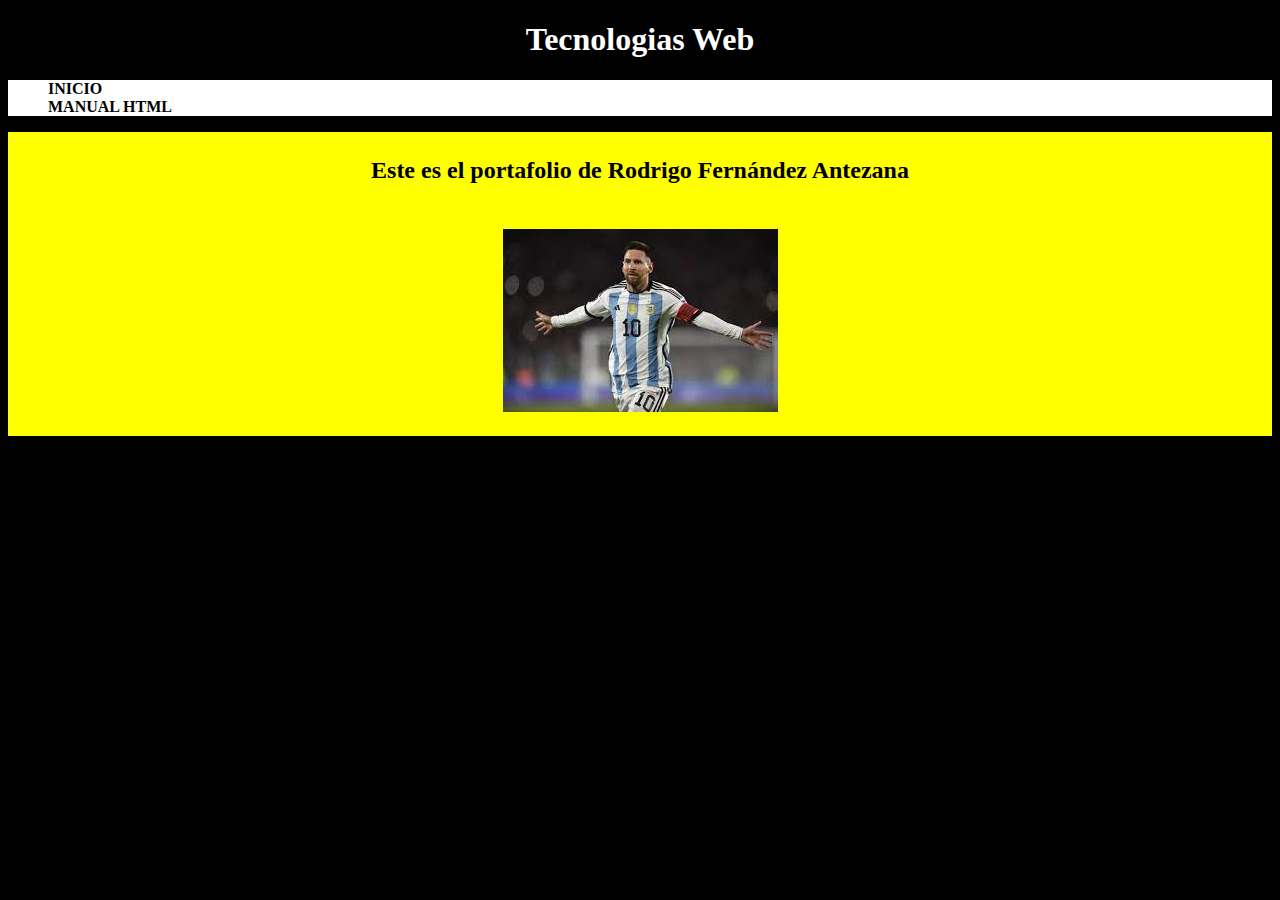
<file: index.html>
<!DOCTYPE html>
<html lang="en">

<head>
    <meta charset="UTF-8">
    <meta name="viewport" content="width=device-width, initial-scale=1.0">
    <title>RodriTareasProyectos</title>
    <link rel="stylesheet" href="/Tareas/ManualHtml/cssmanual/estilomanual.css">
</head>

<body>
    <header >
        <h1>
            Tecnologias Web
        </h1>
        <nav>
            <ul>
                <li><a style="color: black; text-decoration: none; " href="index.html" target="_self">INICIO</a></li> <!--Self nueva pestania-->
                <li><a style="color: black; text-decoration: none;" href="/Tareas/ManualHtml/manualhtml.html" target="_self">MANUAL HTML</a></li> <!--Self nueva pestania-->
            </ul>
        </nav>
    </header>
    <main>
        <div style="text-align: center; padding: 5px; color: black;">
            <h2>Este es el portafolio de Rodrigo Fernández Antezana</h2>
        </div>
        <div style="text-align: center;">
            <img style="padding: 20px;" src="/Tareas/ManualHtml/imghtml/MessiPortada.jpg" alt="Messiiiiii">
        </div>

    </main>


</body>

</html>
</file>
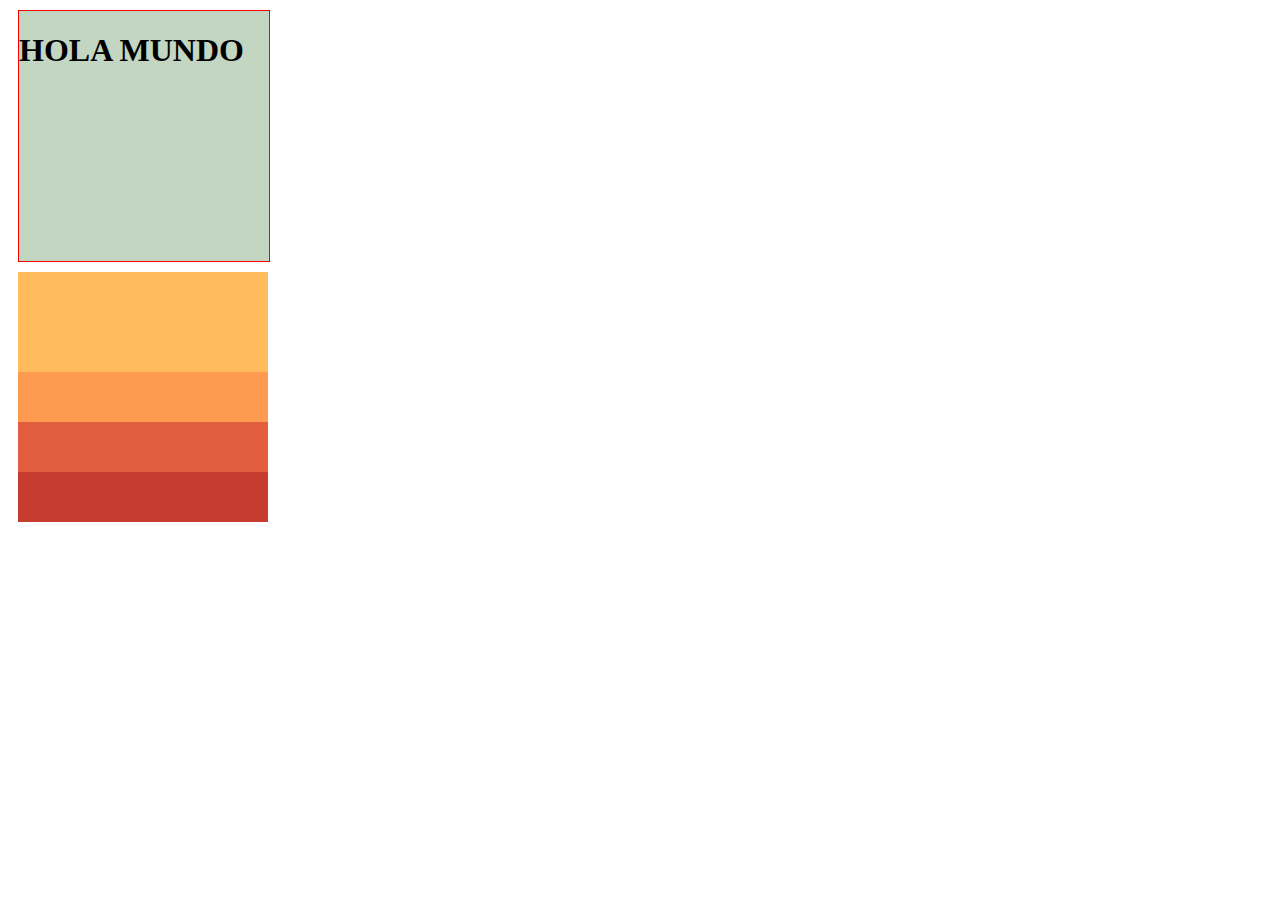
<file: Tareas/CssAprendiendo/cssclase1809.html>
<!DOCTYPE html>
<html lang="en">

<head>
    <meta charset="UTF-8">
    <meta name="viewport" content="width=device-width, initial-scale=1.0">
    <title>AprendiendoCSS</title>
    <link rel="stylesheet" href="estilocssclase1809.css">
</head>

<body>
    <div class="contenedor">
        <div class="caja">
            <h1>HOLA MUNDO</h1>
        </div>
    </div>
    <div class="principal">
        <div class="cajita1"></div>
        <div class="cajita2"></div>
        <div class="cajita3"></div>
        <div class="cajita4"></div>
    </div>



</body>

</html>
</file>
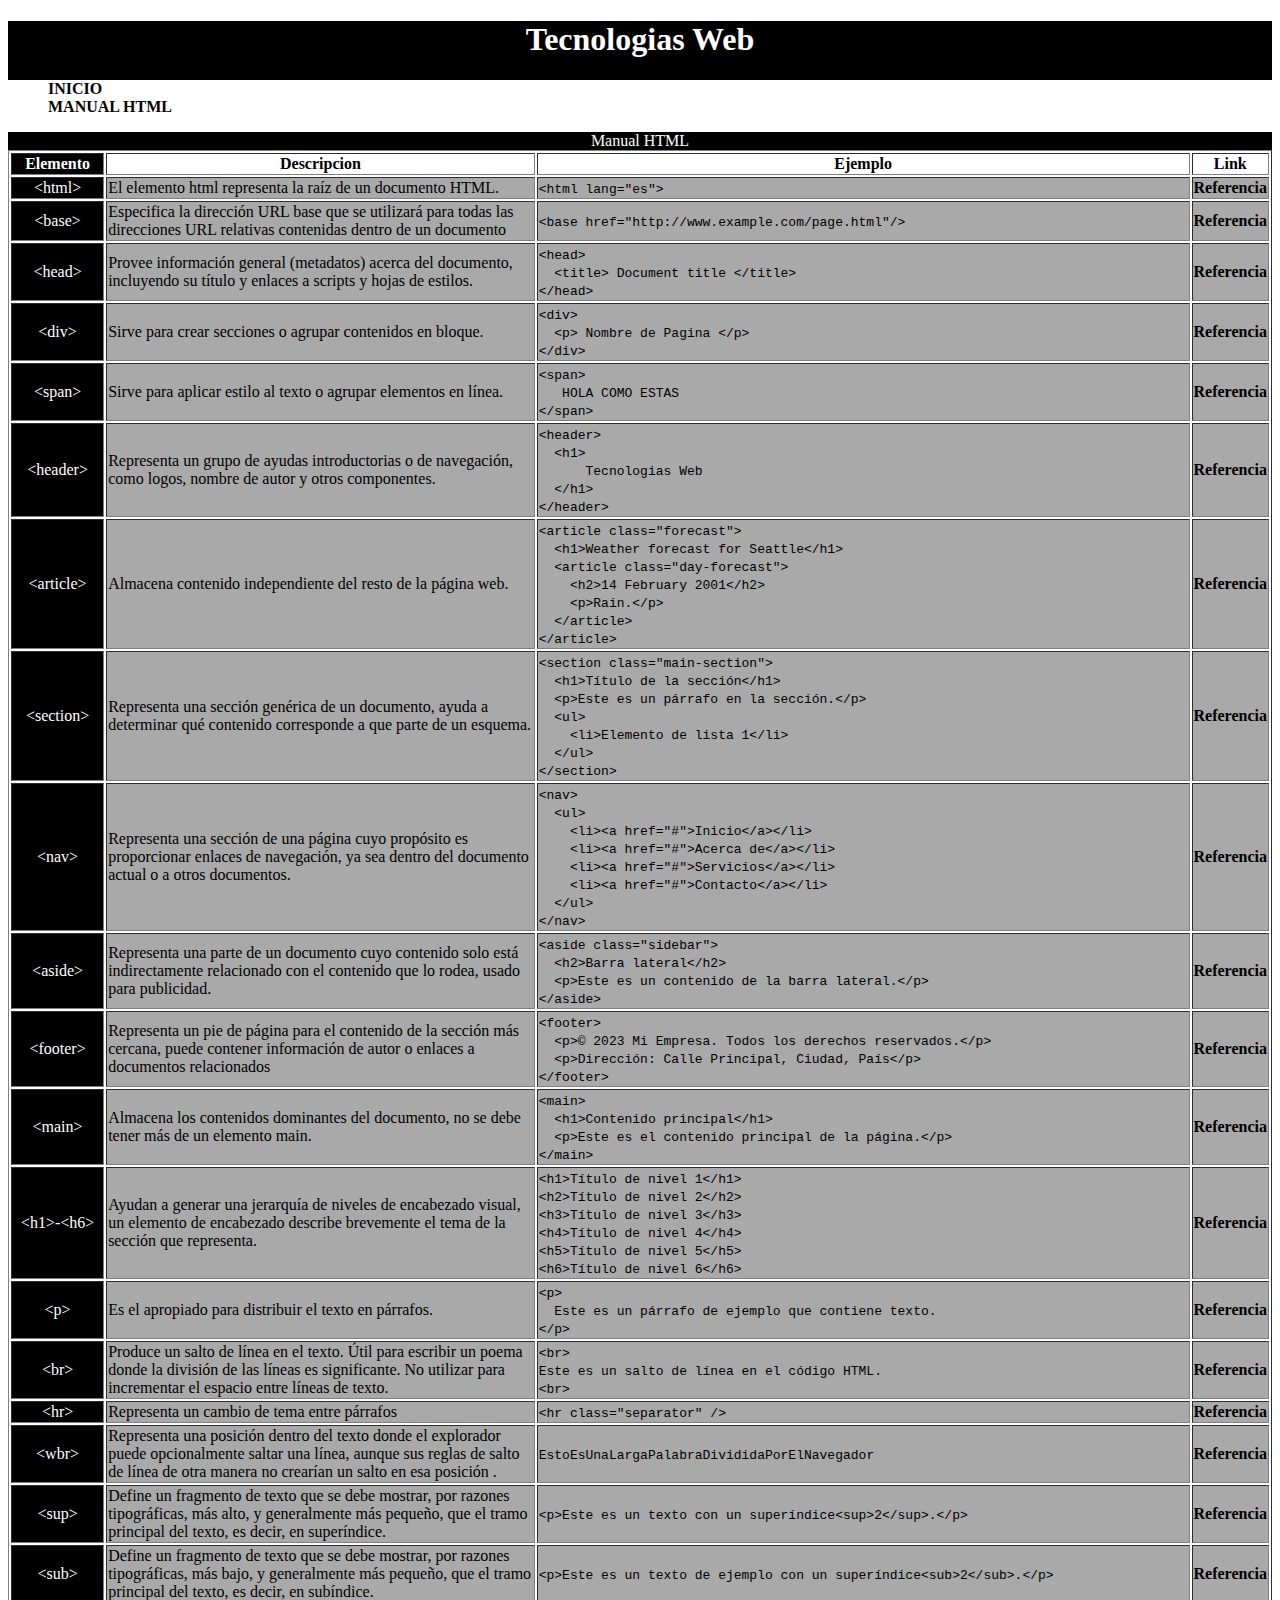
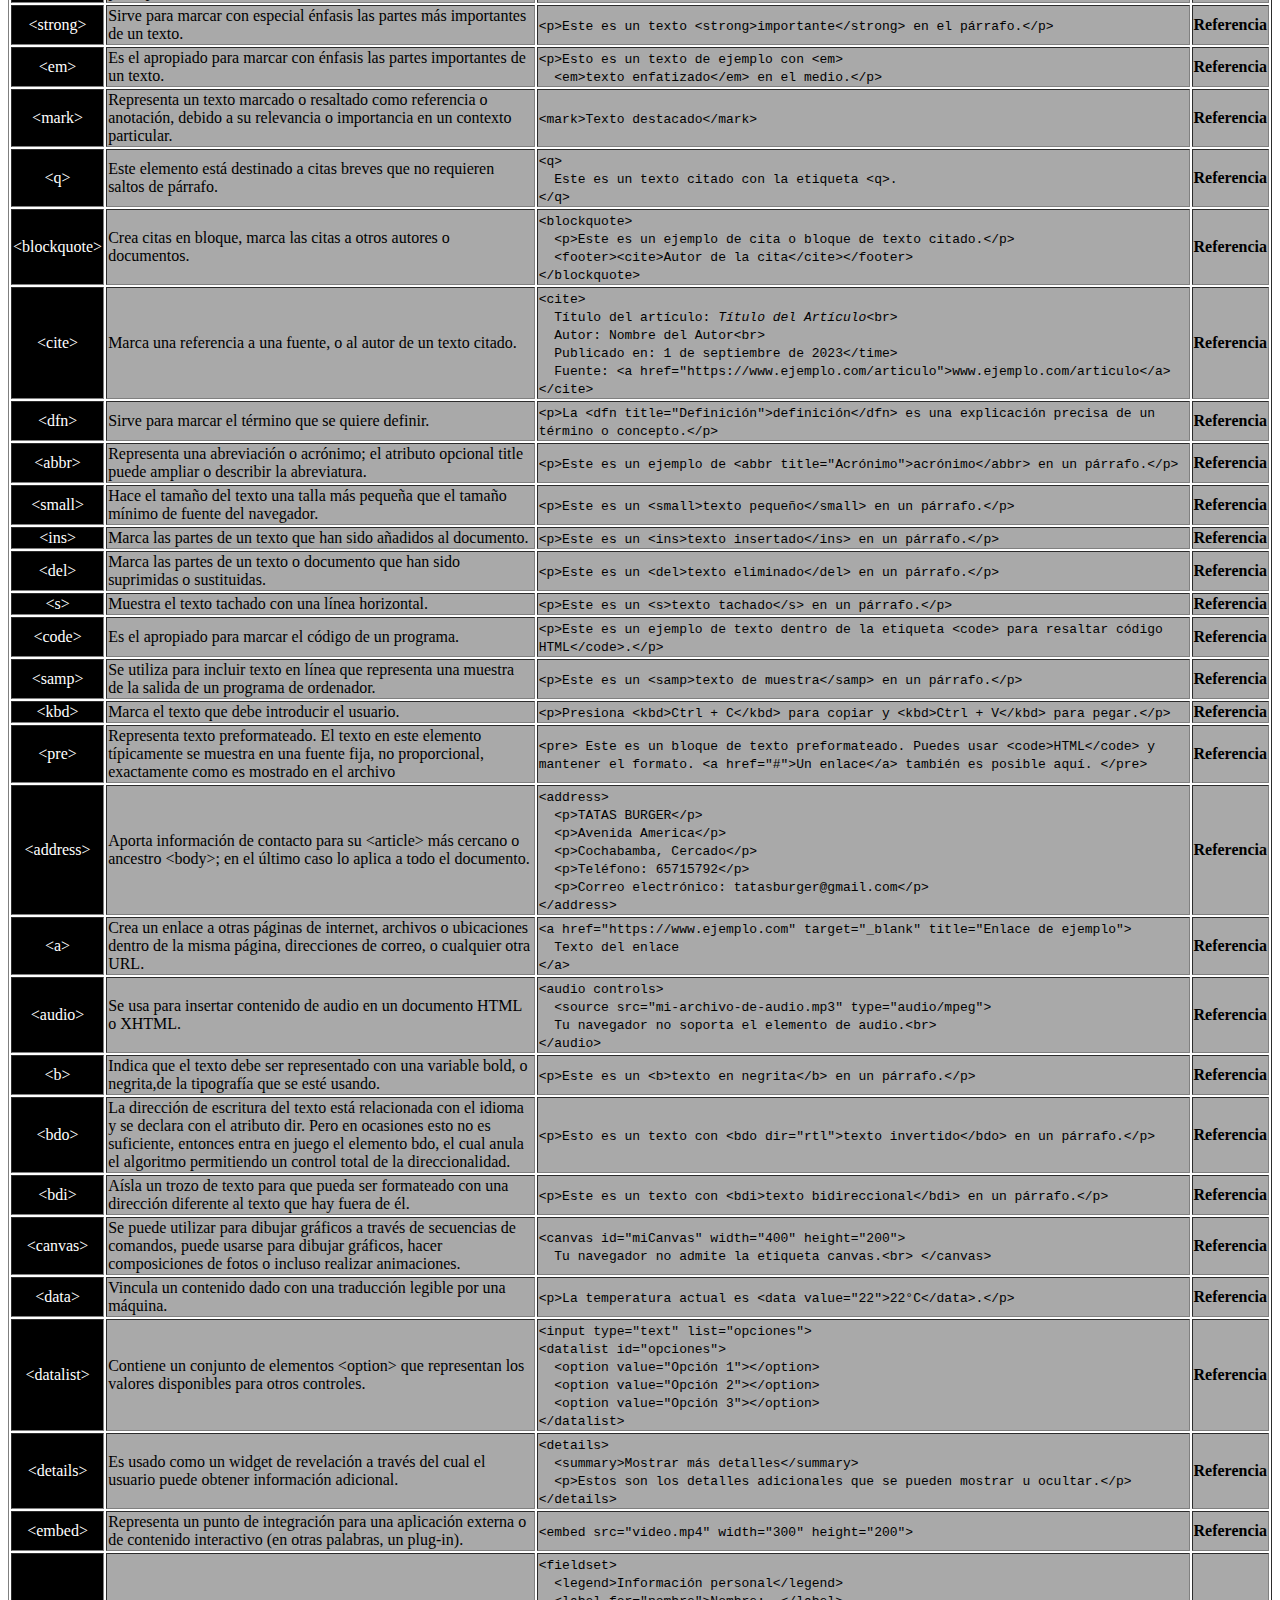
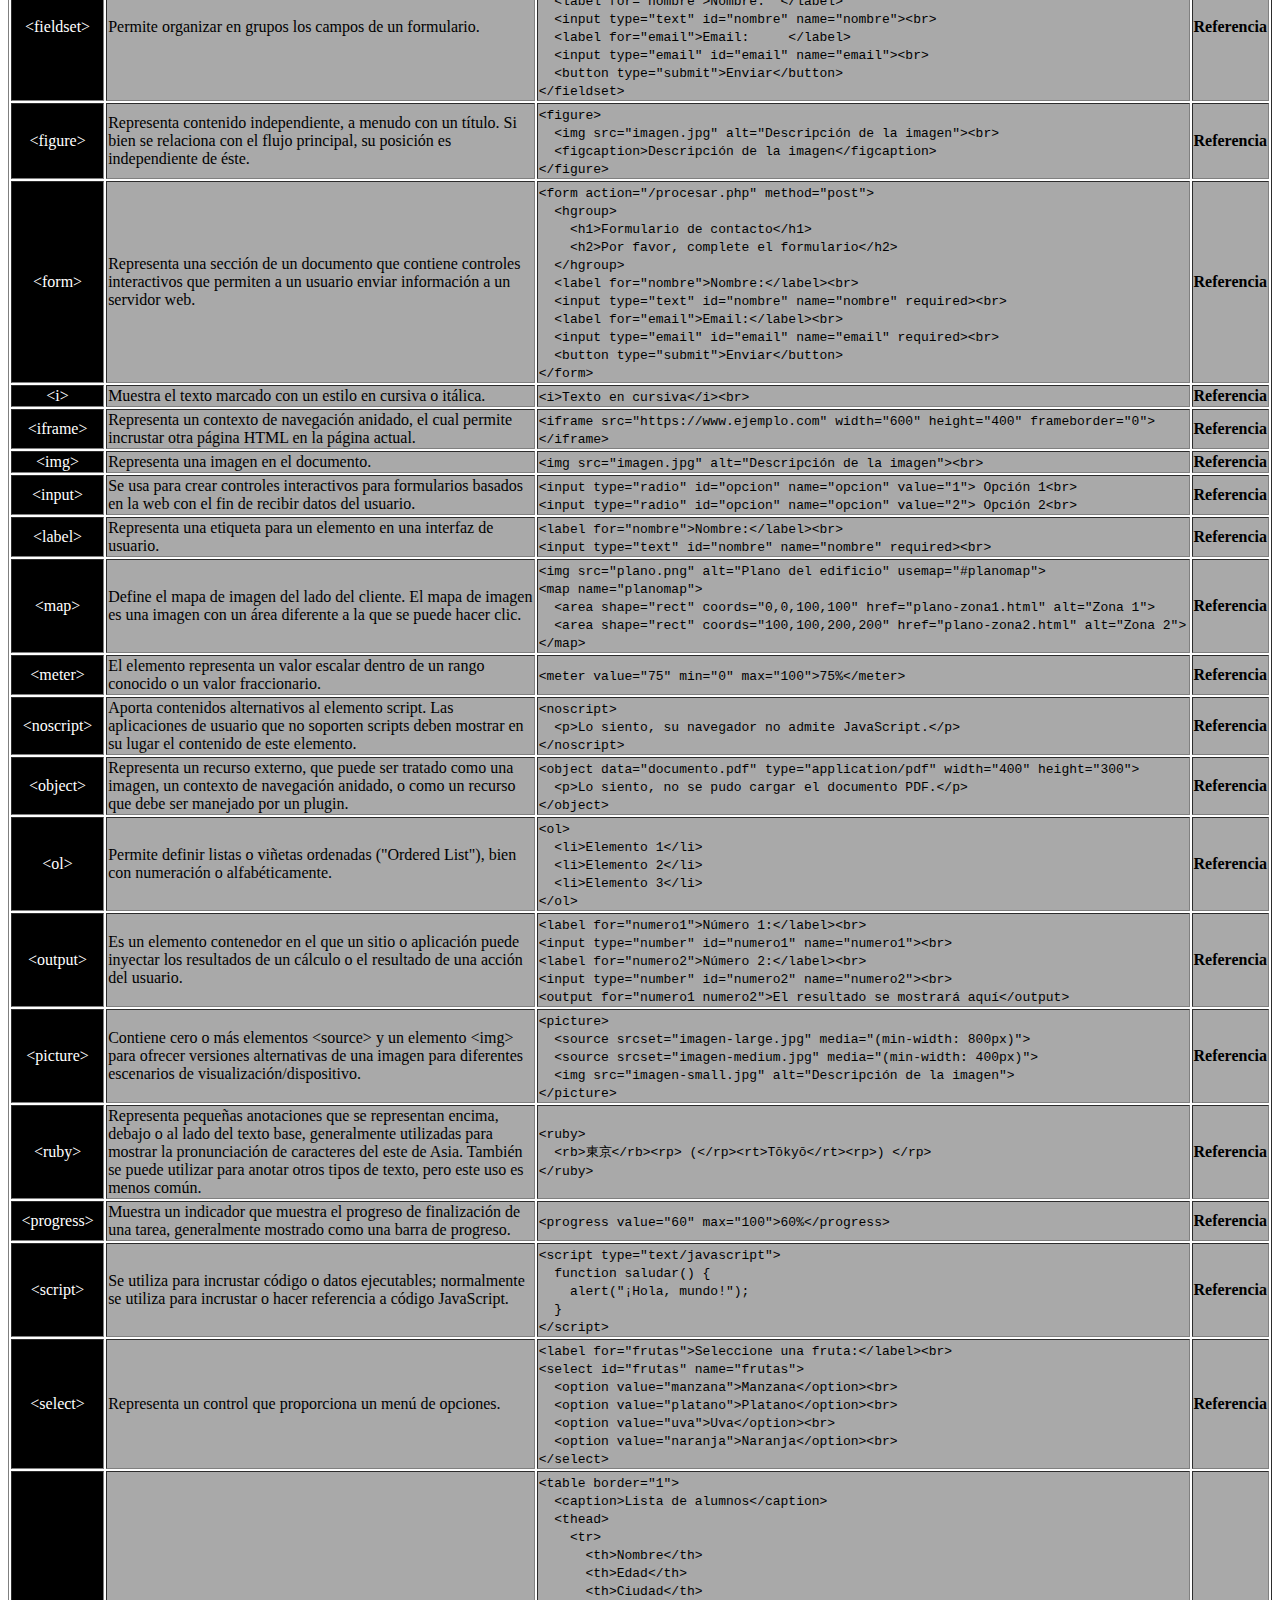
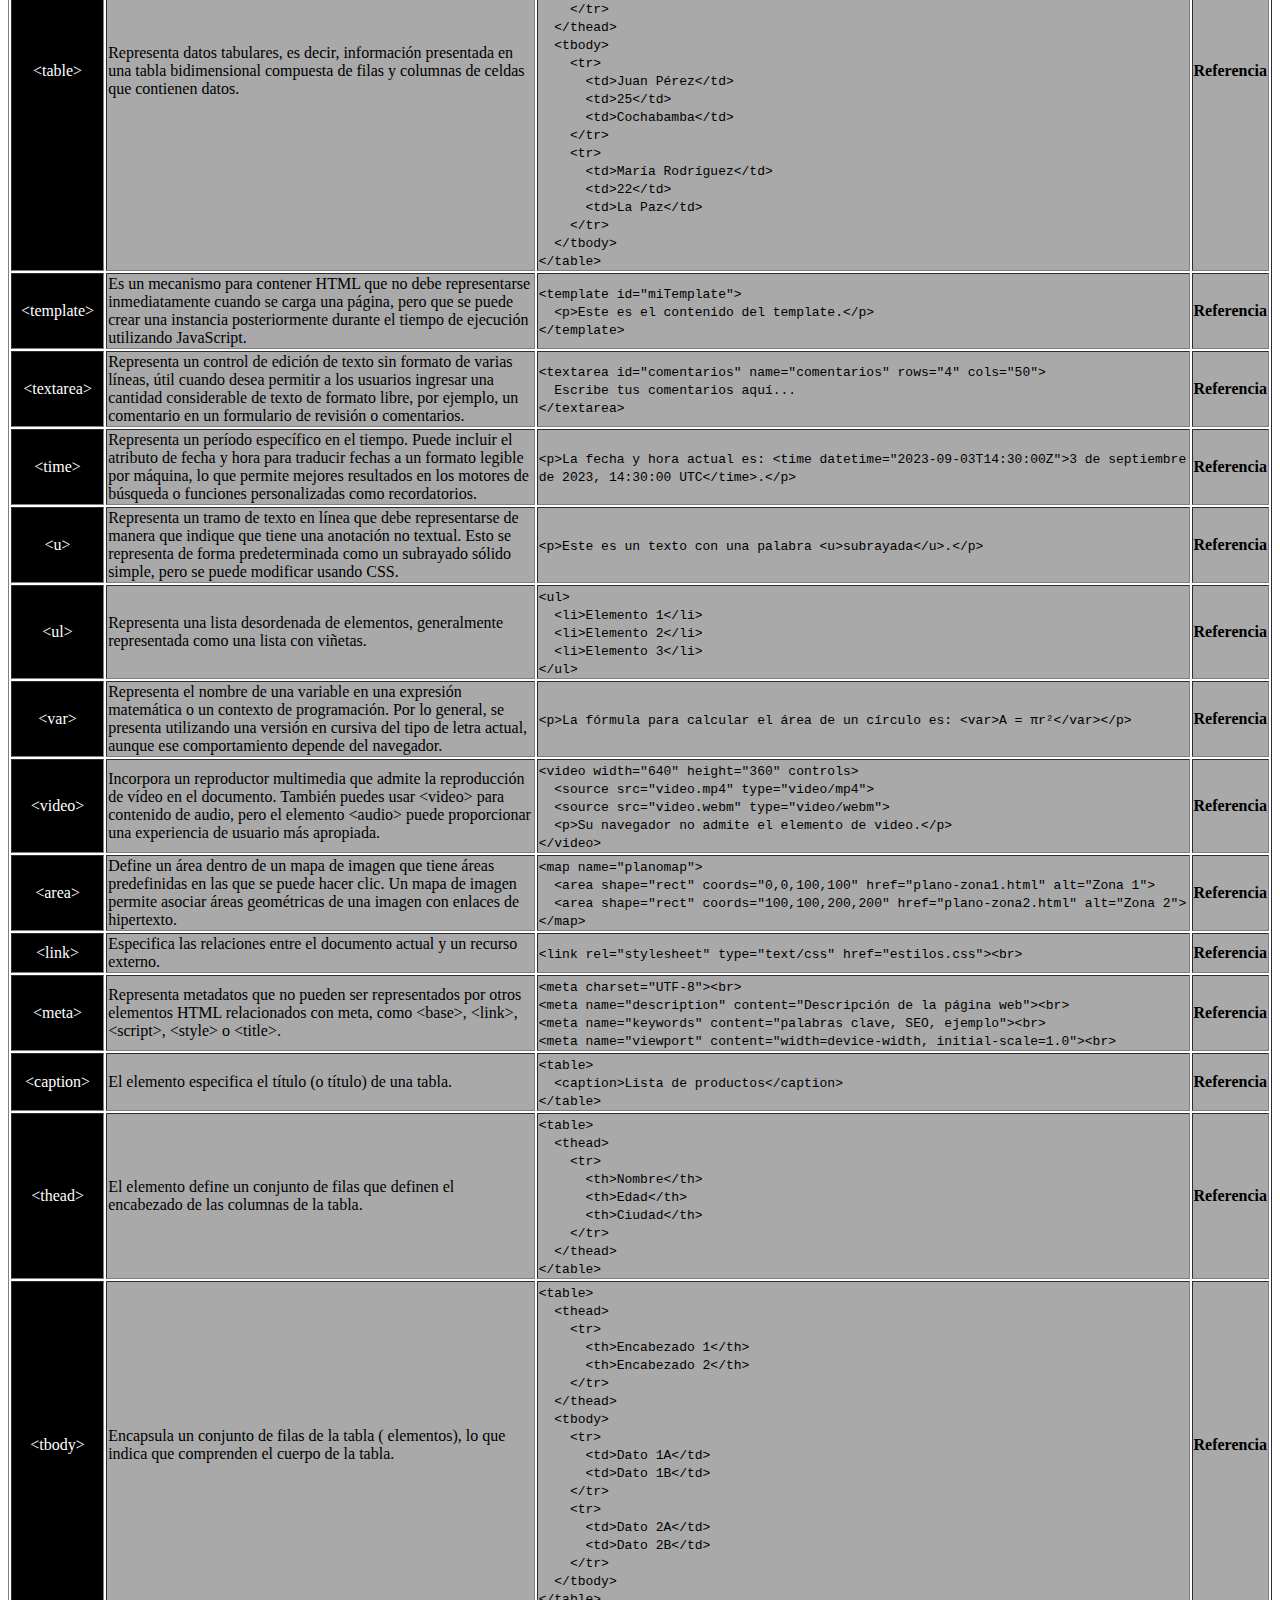
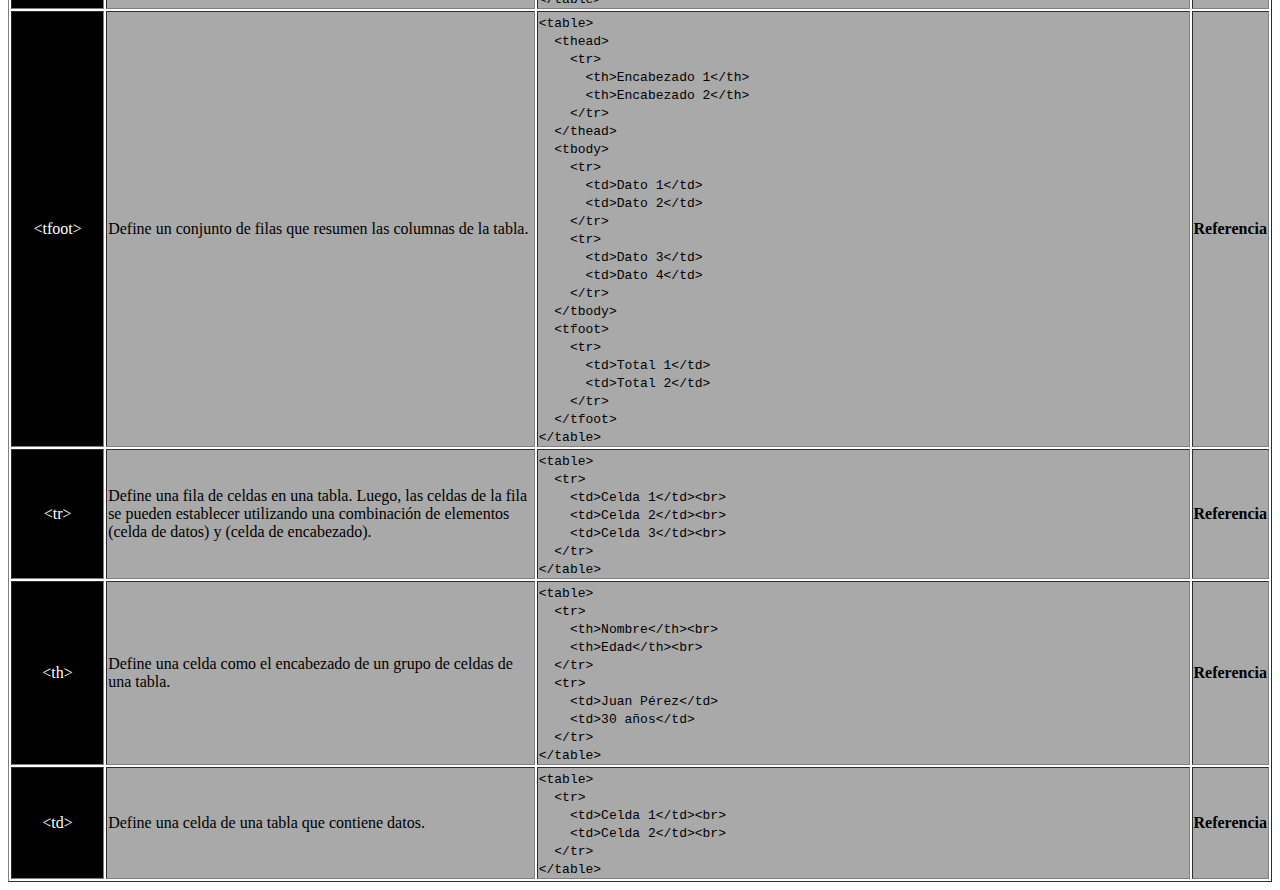
<file: Tareas/ManualHtml/manualhtml.html>
<!DOCTYPE html>
<html lang="es">

<head>
    <meta charset="UTF-8">
    <meta name="viewport" content="width=device-width, initial-scale=1.0">
    <title>Ejemplo de tabla HTML</title>
    <link rel="stylesheet" href="cssmanual/estilomanual.css">
</head>

<body style="background-color: white; color: black;">

    <header>
        <h1>
            Tecnologias Web
        </h1>
        <nav>
            <ul>
                <li><a style="color: black; text-decoration: none; " href="/index.html" target="_self">INICIO</a></li>
                <li><a style="color: black; text-decoration: none;" href="manualhtml.html"
                        target="_self">MANUAL HTML</a></li>
            </ul>
        </nav>
    </header>


    <main style="background-color: white;">
        <div>
            <table border="1" style=" width: 100%">
                <!-- Utilizamos el atributo border para agregar bordes a la tabla (opcional) -->
                <caption style="background-color: black; color: white;">Manual HTML</caption>
                <thead>
                    <tr class="encabezado">
                        <th class="colElemento">Elemento </th> <!-- Encabezado de la primera columna -->
                        <th>Descripcion</th> <!-- Encabezado de la segunda columna -->
                        <th>Ejemplo</th> <!--  Encabezado de la tercera columna-->
                        <th>Link</th> <!-- Encabezado de la tercera columna -->
                    </tr>
                </thead>
                <tbody>
                    <tr><!-- html -->
                        <td class="colElemento">&lt;html&gt;</td> <!-- Celda de la primera columna -->
                        <td>El elemento html representa la raíz de un documento HTML.</td>
                        <!-- Celda de la segunda columna -->
                        <td> <!-- Celda de la tercera columna -->
                            <code>
                                &lt;html lang="es"&gt;
                            </code>
                        </td>
                        <td><a href="https://developer.mozilla.org/es/docs/Web/HTML/Element#contenido_incrustado:~:text=El%20elemento%20HTML%20%3Chtml%3E%20(o%20elemento%20HTML%20raiz)%20representa%20la%20raiz%20de%20un%20documento%20HTML.%20El%20resto%20de%20elementos%20descienden%20de%20este%20elemento."
                                target="_blank">Referencia</a></td>
                        <!-- Celda de la cuarta columna -->
                    </tr>
                    <tr><!-- base -->
                        <td class="colElemento">&lt;base&gt;</td> <!-- Celda de la primera columna -->
                        <td>Especifica la dirección URL base que se utilizará para todas las direcciones URL relativas
                            contenidas dentro de un documento</td>
                        <!-- Celda de la segunda columna -->
                        <td> <!-- Celda de la tercera columna -->
                            <code>
                                &lt;base href="http://www.example.com/page.html"/&gt;
                            </code>
                        </td>
                        <td><a href="https://developer.mozilla.org/es/docs/Web/HTML/Element/base#:~:text=El%20elemento%20HTML%20%3Cbase%3E%20especifica%20la%20direcci%C3%B3n%20URL%20base%20que%20se%20utilizar%C3%A1%20para%20todas%20las%20direcciones%20URL%20relativas%20contenidas%20dentro%20de%20un%20documento.%20S%C3%B3lo%20puede%20haber%20un%20elemento%20%3Cbase%3E%20en%20un%20documento."
                                target="_blank">Referencia</a></td>
                        <!-- Celda de la cuarta columna -->
                    </tr>
                    <tr><!-- head -->
                        <td class="colElemento">&lt;head&gt;</td> <!-- Celda de la primera columna -->
                        <td>Provee información general (metadatos) acerca del documento, incluyendo su título y enlaces
                            a scripts y hojas de estilos.</td>
                        <!-- Celda de la segunda columna -->
                        <td> <!-- Celda de la tercera columna -->
                            <code>
                                &lt;head&gt;<br>
                                &nbsp;&nbsp;&lt;title&gt; Document title &lt;/title&gt;<br>
                                &lt;/head&gt;
                            </code>
                        </td>
                        <td><a href="https://developer.mozilla.org/es/docs/Web/HTML/Element/head"
                                target="_blank">Referencia</a></td>
                        <!-- Celda de la cuarta columna -->
                    </tr>
                    <tr><!-- div -->
                        <td class="colElemento">&lt;div&gt;</td> <!-- Celda de la primera columna -->
                        <td>Sirve para crear secciones o agrupar contenidos en bloque.</td>
                        <!-- Celda de la segunda columna -->
                        <td> <!-- Celda de la tercera columna -->
                            <code>
                                &lt;div&gt;<br>
                                &nbsp;&nbsp;&lt;p&gt; Nombre de Pagina &lt;/p&gt;<br>
                                &lt;/div&gt;
                            </code>
                        </td>
                        <td><a href="https://developer.mozilla.org/es/docs/Web/HTML/Element/div"
                                target="_blank">Referencia</a></td>
                        <!-- Celda de la cuarta columna -->
                    </tr>
                    <tr><!-- span -->
                        <td class="colElemento">&lt;span&gt;</td> <!-- Celda de la primera columna -->
                        <td>Sirve para aplicar estilo al texto o agrupar elementos en línea.</td>
                        <!-- Celda de la segunda columna -->
                        <td> <!-- Celda de la tercera columna -->
                            <code>
                                &lt;span&gt;<br>
                                &nbsp;&nbsp; HOLA COMO ESTAS <br>
                                &lt;/span&gt;
                            </code>
                        </td>
                        <td><a href="https://developer.mozilla.org/es/docs/Web/HTML/Element/span"
                                target="_blank">Referencia</a></td>
                        <!-- Celda de la cuarta columna -->
                    </tr>
                    <tr><!-- header -->
                        <td class="colElemento">&lt;header&gt;</td> <!-- Celda de la primera columna -->
                        <td>Representa un grupo de ayudas introductorias o de navegación, como logos, nombre de autor y
                            otros componentes.</td>
                        <!-- Celda de la segunda columna -->
                        <td> <!-- Celda de la tercera columna -->
                            <code>
                                &lt;header&gt;<br>
                                &nbsp;  &lt;h1&gt;<br>
                                &nbsp;&nbsp;    &nbsp;&nbsp;    Tecnologias Web <br>   
                                &nbsp;  &lt;/h1&gt;<br>
                                &lt;/header&gt;
                            </code>
                        </td>
                        <td><a href="https://developer.mozilla.org/es/docs/Web/HTML/Element/header"
                                target="_blank">Referencia</a></td>
                        <!-- Celda de la cuarta columna -->
                    </tr>
                    <tr><!-- article -->
                        <td class="colElemento">&lt;article&gt;</td> <!-- Celda de la primera columna -->
                        <td>Almacena contenido independiente del resto de la página web.</td>
                        <!-- Celda de la segunda columna -->
                        <td> <!-- Celda de la tercera columna -->
                            <code>
                                    &lt;article class="forecast"&gt;<br>
                                    &nbsp;&nbsp;&lt;h1&gt;Weather forecast for Seattle&lt;/h1&gt;<br>
                                    &nbsp;&nbsp;&lt;article class="day-forecast"&gt;<br>
                                    &nbsp;&nbsp;&nbsp;&nbsp;&lt;h2&gt;14 February 2001&lt;/h2&gt;<br>
                                    &nbsp;&nbsp;&nbsp;&nbsp;&lt;p&gt;Rain.&lt;/p&gt;<br>
                                    &nbsp;&nbsp;&lt;/article&gt;<br>
                                    &lt;/article&gt;<br>
                            </code>
                        </td>
                        <td><a href="https://developer.mozilla.org/es/docs/Web/HTML/Element/article"
                                target="_blank">Referencia</a></td>
                        <!-- Celda de la cuarta columna -->
                    </tr>
                    <tr><!-- section -->
                        <td class="colElemento">&lt;section&gt;</td> <!-- Celda de la primera columna -->
                        <td>Representa una sección genérica de un documento, ayuda a determinar qué contenido
                            corresponde a que parte de un esquema.</td>
                        <!-- Celda de la segunda columna -->
                        <td> <!-- Celda de la tercera columna -->
                            <code>
                                &lt;section class="main-section"&gt;<br>
                                &nbsp;&nbsp;&lt;h1&gt;Título de la sección&lt;/h1&gt;<br>
                                &nbsp;&nbsp;&lt;p&gt;Este es un párrafo en la sección.&lt;/p&gt;<br>
                                &nbsp;&nbsp;&lt;ul&gt;<br>
                                &nbsp;&nbsp;&nbsp;&nbsp;&lt;li&gt;Elemento de lista 1&lt;/li&gt;<br>
                                &nbsp;&nbsp;&lt;/ul&gt;<br>
                                &lt;/section&gt;<br>
                            </code>
                        </td>
                        <td><a href="https://developer.mozilla.org/es/docs/Web/HTML/Element/section"
                                target="_blank">Referencia</a></td>
                        <!-- Celda de la cuarta columna -->
                    </tr>
                    <tr><!-- nav -->
                        <td class="colElemento">&lt;nav&gt;</td> <!-- Celda de la primera columna -->
                        <td>Representa una sección de una página cuyo propósito es proporcionar enlaces de navegación,
                            ya sea dentro del documento actual o a otros documentos.</td>
                        <!-- Celda de la segunda columna -->
                        <td> <!-- Celda de la tercera columna -->
                            <code>
                                &lt;nav&gt;<br>
                                &nbsp;&nbsp;&lt;ul&gt;<br>
                                &nbsp;&nbsp;&nbsp;&nbsp;&lt;li&gt;&lt;a href="#"&gt;Inicio&lt;/a&gt;&lt;/li&gt;<br>
                                &nbsp;&nbsp;&nbsp;&nbsp;&lt;li&gt;&lt;a href="#"&gt;Acerca de&lt;/a&gt;&lt;/li&gt;<br>
                                &nbsp;&nbsp;&nbsp;&nbsp;&lt;li&gt;&lt;a href="#"&gt;Servicios&lt;/a&gt;&lt;/li&gt;<br>
                                &nbsp;&nbsp;&nbsp;&nbsp;&lt;li&gt;&lt;a href="#"&gt;Contacto&lt;/a&gt;&lt;/li&gt;<br>
                                &nbsp;&nbsp;&lt;/ul&gt;<br>
                                &lt;/nav&gt;<br>
                            </code>
                        </td>
                        <td><a href="https://developer.mozilla.org/es/docs/Web/HTML/Element/nav"
                                target="_blank">Referencia</a></td>
                        <!-- Celda de la cuarta columna -->
                    </tr>
                    <tr><!-- aside -->
                        <td class="colElemento">&lt;aside&gt;</td> <!-- Celda de la primera columna -->
                        <td>Representa una parte de un documento cuyo contenido solo está indirectamente relacionado con
                            el contenido que lo rodea, usado para publicidad.</td>
                        <!-- Celda de la segunda columna -->
                        <td> <!-- Celda de la tercera columna -->
                            <code>
                                &lt;aside class="sidebar"&gt;<br>
                                &nbsp;&nbsp;&lt;h2&gt;Barra lateral&lt;/h2&gt;<br>
                                &nbsp;&nbsp;&lt;p&gt;Este es un contenido de la barra lateral.&lt;/p&gt;<br>
                                &lt;/aside&gt;<br>
                            </code>
                        </td>
                        <td><a href="https://developer.mozilla.org/es/docs/Web/HTML/Element/aside"
                                target="_blank">Referencia</a></td>
                        <!-- Celda de la cuarta columna -->
                    </tr>
                    <tr><!-- footer -->
                        <td class="colElemento">&lt;footer&gt;</td> <!-- Celda de la primera columna -->
                        <td>Representa un pie de página para el contenido de la sección más cercana, puede contener
                            información de autor o enlaces a documentos relacionados</td>
                        <!-- Celda de la segunda columna -->
                        <td> <!-- Celda de la tercera columna -->
                            <code>
                                &lt;footer&gt;<br>
                                &nbsp;&nbsp;&lt;p&gt;© 2023 Mi Empresa. Todos los derechos reservados.&lt;/p&gt;<br>
                                &nbsp;&nbsp;&lt;p&gt;Dirección: Calle Principal, Ciudad, País&lt;/p&gt;<br>
                                &lt;/footer&gt;<br>
                            </code>
                        </td>
                        <td><a href="https://developer.mozilla.org/es/docs/Web/HTML/Element/footer"
                                target="_blank">Referencia</a></td>
                        <!-- Celda de la cuarta columna -->
                    </tr>
                    <tr><!-- main -->
                        <td class="colElemento">&lt;main&gt;</td> <!-- Celda de la primera columna -->
                        <td>Almacena los contenidos dominantes del documento, no se debe tener más de un elemento main.
                        </td>
                        <!-- Celda de la segunda columna -->
                        <td> <!-- Celda de la tercera columna -->
                            <code>
                                &lt;main&gt;<br>
                                &nbsp;&nbsp;&lt;h1&gt;Contenido principal&lt;/h1&gt;<br>
                                &nbsp;&nbsp;&lt;p&gt;Este es el contenido principal de la página.&lt;/p&gt;<br>
                                &lt;/main&gt;<br>
                            </code>
                        </td>
                        <td><a href="https://developer.mozilla.org/es/docs/Web/HTML/Element/main"
                                target="_blank">Referencia</a></td>
                        <!-- Celda de la cuarta columna -->
                    </tr>
                    <tr><!-- h1-h6 -->
                        <td class="colElemento">&lt;h1&gt;-&lt;h6&gt;</td> <!-- Celda de la primera columna -->
                        <td>Ayudan a generar una jerarquía de niveles de encabezado visual, un elemento de encabezado
                            describe brevemente el tema de la sección que representa.
                        </td>
                        <!-- Celda de la segunda columna -->
                        <td> <!-- Celda de la tercera columna -->
                            <code>
                                &lt;h1&gt;Título de nivel 1&lt;/h1&gt;<br>
                                &lt;h2&gt;Título de nivel 2&lt;/h2&gt;<br>
                                &lt;h3&gt;Título de nivel 3&lt;/h3&gt;<br>
                                &lt;h4&gt;Título de nivel 4&lt;/h4&gt;<br>
                                &lt;h5&gt;Título de nivel 5&lt;/h5&gt;<br>
                                &lt;h6&gt;Título de nivel 6&lt;/h6&gt;<br>
                            </code>
                        </td>
                        <td><a href="https://developer.mozilla.org/es/docs/Web/HTML/Element/Heading_Elements"
                                target="_blank">Referencia</a></td>
                        <!-- Celda de la cuarta columna -->
                    </tr>
                    <tr><!-- p -->
                        <td class="colElemento">&lt;p&gt;</td> <!-- Celda de la primera columna -->
                        <td>Es el apropiado para distribuir el texto en párrafos.
                        </td>
                        <!-- Celda de la segunda columna -->
                        <td> <!-- Celda de la tercera columna -->
                            <code>
                                &lt;p&gt;<br>
                                &nbsp;&nbsp;Este es un párrafo de ejemplo que contiene texto.<br>
                                &lt;/p&gt;<br>
                            </code>
                        </td>
                        <td><a href="https://developer.mozilla.org/es/docs/Web/HTML/Element/p"
                                target="_blank">Referencia</a></td>
                        <!-- Celda de la cuarta columna -->
                    </tr>
                    <tr><!-- br -->
                        <td class="colElemento">&lt;br&gt;</td> <!-- Celda de la primera columna -->
                        <td>Produce un salto de línea en el texto. Útil para escribir un poema donde la división de las
                            líneas es significante. No utilizar para incrementar el espacio entre líneas de texto.
                        </td>
                        <!-- Celda de la segunda columna -->
                        <td> <!-- Celda de la tercera columna -->
                            <code>
                                &lt;br&gt;<br>
                                Este es un salto de línea en el código HTML.<br>
                                &lt;br&gt;<br>
                            </code>
                        </td>
                        <td><a href="https://developer.mozilla.org/es/docs/Web/HTML/Element/br"
                                target="_blank">Referencia</a></td>
                        <!-- Celda de la cuarta columna -->
                    </tr>
                    <tr><!-- hr -->
                        <td class="colElemento">&lt;hr&gt;</td> <!-- Celda de la primera columna -->
                        <td>Representa un cambio de tema entre párrafos
                        </td>
                        <!-- Celda de la segunda columna -->
                        <td> <!-- Celda de la tercera columna -->
                            <code>
                                &lt;hr class="separator" /&gt;
                            </code>
                        </td>
                        <td><a href="https://developer.mozilla.org/es/docs/Web/HTML/Element/hr"
                                target="_blank">Referencia</a></td>
                        <!-- Celda de la cuarta columna -->
                    </tr>
                    <tr><!-- wbr -->
                        <td class="colElemento">&lt;wbr&gt;</td> <!-- Celda de la primera columna -->
                        <td>Representa una posición dentro del texto donde el explorador puede opcionalmente saltar una
                            línea, aunque sus reglas de salto de línea de otra manera no crearían un salto en esa
                            posición .
                        </td>
                        <!-- Celda de la segunda columna -->
                        <td> <!-- Celda de la tercera columna -->
                            <code>
                                EstoEsUnaLargaPalabra<wbr>Dividida<wbr>Por<wbr>El<wbr>Navegador
                            </code>
                        </td>
                        <td><a href="https://developer.mozilla.org/es/docs/Web/HTML/Element/wbr"
                                target="_blank">Referencia</a></td>
                        <!-- Celda de la cuarta columna -->
                    </tr>
                    <tr><!-- sup -->
                        <td class="colElemento">&lt;sup&gt;</td> <!-- Celda de la primera columna -->
                        <td>Define un fragmento de texto que se debe mostrar, por razones tipográficas, más alto, y
                            generalmente más pequeño, que el tramo principal del texto, es decir, en superíndice.
                        </td>
                        <!-- Celda de la segunda columna -->
                        <td> <!-- Celda de la tercera columna -->
                            <code>
                                &lt;p&gt;Este es un texto con un superíndice&lt;sup&gt;2&lt;/sup&gt;.&lt;/p&gt;<br>
                              </code>

                        </td>
                        <td><a href="https://developer.mozilla.org/es/docs/Web/HTML/Element/sup"
                                target="_blank">Referencia</a></td>
                        <!-- Celda de la cuarta columna -->
                    </tr>
                    <tr><!-- sub -->
                        <td class="colElemento">&lt;sub&gt;</td> <!-- Celda de la primera columna -->
                        <td>Define un fragmento de texto que se debe mostrar, por razones tipográficas, más bajo, y
                            generalmente más pequeño, que el tramo principal del texto, es decir, en subíndice.
                        </td>
                        <!-- Celda de la segunda columna -->
                        <td> <!-- Celda de la tercera columna -->
                            <code>
                                &lt;p&gt;Este es un texto de ejemplo con un superíndice&lt;sub&gt;2&lt;/sub&gt;.&lt;/p&gt;<br>
                              </code>

                        </td>
                        <td><a href="https://developer.mozilla.org/es/docs/Web/HTML/Element/sub"
                                target="_blank">Referencia</a></td>
                        <!-- Celda de la cuarta columna -->
                    </tr>
                    <tr><!-- strong -->
                        <td class="colElemento">&lt;strong&gt;</td> <!-- Celda de la primera columna -->
                        <td>Sirve para marcar con especial énfasis las partes más importantes de un texto.
                        </td>
                        <!-- Celda de la segunda columna -->
                        <td> <!-- Celda de la tercera columna -->
                            <code>
                                &lt;p&gt;Este es un texto &lt;strong&gt;importante&lt;/strong&gt; en el párrafo.&lt;/p&gt;<br>
                              </code>

                        </td>
                        <td><a href="https://developer.mozilla.org/es/docs/Web/HTML/Element/strong"
                                target="_blank">Referencia</a></td>
                        <!-- Celda de la cuarta columna -->
                    </tr>
                    <tr><!-- em -->
                        <td class="colElemento">&lt;em&gt;</td> <!-- Celda de la primera columna -->
                        <td>Es el apropiado para marcar con énfasis las partes importantes de un texto.
                        </td>
                        <!-- Celda de la segunda columna -->
                        <td> <!-- Celda de la tercera columna -->
                            <code>
                                &lt;p&gt;Esto es un texto de ejemplo con &lt;em&gt;<br>
                                &nbsp;&nbsp;&lt;em&gt;texto enfatizado&lt;/em&gt; en el medio.&lt;/p&gt;<br>

                            </code>
                        </td>
                        <td><a href="https://developer.mozilla.org/es/docs/Web/HTML/Element/em"
                                target="_blank">Referencia</a></td>
                        <!-- Celda de la cuarta columna -->
                    </tr>
                    <tr><!-- mark -->
                        <td class="colElemento">&lt;mark&gt;</td> <!-- Celda de la primera columna -->
                        <td>Representa un texto marcado o resaltado como referencia o anotación, debido a su relevancia
                            o importancia en un contexto particular.
                        </td>
                        <!-- Celda de la segunda columna -->
                        <td> <!-- Celda de la tercera columna -->
                            <code>
                                &lt;mark&gt;Texto destacado&lt;/mark&gt;<br>
                            </code>
                        </td>
                        <td><a href="https://developer.mozilla.org/es/docs/Web/HTML/Element/mark"
                                target="_blank">Referencia</a></td>
                        <!-- Celda de la cuarta columna -->
                    </tr>
                    <tr><!-- q -->
                        <td class="colElemento">&lt;q&gt;</td> <!-- Celda de la primera columna -->
                        <td>Este elemento está destinado a citas breves que no requieren saltos de párrafo.
                        </td>
                        <!-- Celda de la segunda columna -->
                        <td> <!-- Celda de la tercera columna -->
                            <code>
                                &lt;q&gt;<br>
                                &nbsp;&nbsp;Este es un texto citado con la etiqueta &lt;q&gt;.<br>
                                &lt;/q&gt;<br>
                            </code>
                        </td>
                        <td><a href="https://developer.mozilla.org/es/docs/Web/HTML/Element/q"
                                target="_blank">Referencia</a></td>
                        <!-- Celda de la cuarta columna -->
                    </tr>
                    <tr><!-- blockquote -->
                        <td class="colElemento">&lt;blockquote&gt;</td> <!-- Celda de la primera columna -->
                        <td>Crea citas en bloque, marca las citas a otros autores o documentos.
                        </td>
                        <!-- Celda de la segunda columna -->
                        <td> <!-- Celda de la tercera columna -->
                            <code>
                                &lt;blockquote&gt;<br>
                                &nbsp;&nbsp;&lt;p&gt;Este es un ejemplo de cita o bloque de texto citado.&lt;/p&gt;<br>
                                &nbsp;&nbsp;&lt;footer&gt;&lt;cite&gt;Autor de la cita&lt;/cite&gt;&lt;/footer&gt;<br>
                                &lt;/blockquote&gt;<br>
                            </code>
                        </td>
                        <td><a href="https://developer.mozilla.org/es/docs/Web/HTML/Element/blockquote"
                                target="_blank">Referencia</a></td>
                        <!-- Celda de la cuarta columna -->
                    </tr>
                    <tr><!-- cite -->
                        <td class="colElemento">&lt;cite&gt;</td> <!-- Celda de la primera columna -->
                        <td>Marca una referencia a una fuente, o al autor de un texto citado.
                        </td>
                        <!-- Celda de la segunda columna -->
                        <td> <!-- Celda de la tercera columna -->
                            <code>
                                &lt;cite&gt;<br>
                                &nbsp;&nbsp;Título del artículo: <i>Título del Artículo</i>&lt;br&gt;<br>
                                &nbsp;&nbsp;Autor: <span>Nombre del Autor</span>&lt;br&gt;<br>
                                &nbsp;&nbsp;Publicado en: <time datetime="2023-09-01">1 de septiembre de 2023&lt;/time&gt;<br>
                                &nbsp;&nbsp;Fuente: &lt;a href="https://www.ejemplo.com/articulo">www.ejemplo.com/articulo&lt;/a&gt;<br>
                                &lt;/cite&gt;<br>
                            </code>
                        </td>
                        <td><a href="https://developer.mozilla.org/es/docs/Web/HTML/Element/cite"
                                target="_blank">Referencia</a></td>
                        <!-- Celda de la cuarta columna -->
                    </tr>
                    <tr><!-- dfn -->
                        <td class="colElemento">&lt;dfn&gt;</td> <!-- Celda de la primera columna -->
                        <td>Sirve para marcar el término que se quiere definir.
                        </td>
                        <!-- Celda de la segunda columna -->
                        <td> <!-- Celda de la tercera columna -->
                            <code>
                                &lt;p&gt;La &lt;dfn title="Definición"&gt;definición&lt;/dfn&gt; es una explicación precisa de un término o concepto.&lt;/p&gt;
                              </code>
                        </td>
                        <td><a href="https://developer.mozilla.org/es/docs/Web/HTML/Element/dfn"
                                target="_blank">Referencia</a></td>
                        <!-- Celda de la cuarta columna -->
                    </tr>
                    <tr><!-- abbr -->
                        <td class="colElemento">&lt;abbr&gt;</td> <!-- Celda de la primera columna -->
                        <td>Representa una abreviación o acrónimo; el atributo opcional title puede ampliar o describir
                            la abreviatura.
                        </td>
                        <!-- Celda de la segunda columna -->
                        <td> <!-- Celda de la tercera columna -->
                            <code>
                                &lt;p&gt;Este es un ejemplo de &lt;abbr title="Acrónimo"&gt;acrónimo&lt;/abbr&gt; en un párrafo.&lt;/p&gt;
                            </code>
                        </td>
                        <td><a href="https://developer.mozilla.org/es/docs/Web/HTML/Element/abbr"
                                target="_blank">Referencia</a></td>
                        <!-- Celda de la cuarta columna -->
                    </tr>
                    <tr><!-- small -->
                        <td class="colElemento">&lt;small&gt;</td> <!-- Celda de la primera columna -->
                        <td>Hace el tamaño del texto una talla más pequeña que el tamaño mínimo de fuente del navegador.
                        </td>
                        <!-- Celda de la segunda columna -->
                        <td> <!-- Celda de la tercera columna -->
                            <code>
                                &lt;p&gt;Este es un &lt;small&gt;texto pequeño&lt;/small&gt; en un párrafo.&lt;/p&gt;
                              </code>
                        </td>
                        <td><a href="https://developer.mozilla.org/es/docs/Web/HTML/Element/small"
                                target="_blank">Referencia</a></td>
                        <!-- Celda de la cuarta columna -->
                    </tr>
                    <tr><!-- ins -->
                        <td class="colElemento">&lt;ins&gt;</td> <!-- Celda de la primera columna -->
                        <td>Marca las partes de un texto que han sido añadidos al documento.
                        </td>
                        <!-- Celda de la segunda columna -->
                        <td> <!-- Celda de la tercera columna -->
                            <code>
                                &lt;p&gt;Este es un &lt;ins&gt;texto insertado&lt;/ins&gt; en un párrafo.&lt;/p&gt;
                              </code>
                        </td>
                        <td><a href="https://developer.mozilla.org/es/docs/Web/HTML/Element/ins"
                                target="_blank">Referencia</a></td>
                        <!-- Celda de la cuarta columna -->
                    </tr>
                    <tr><!-- del -->
                        <td class="colElemento">&lt;del&gt;</td> <!-- Celda de la primera columna -->
                        <td>Marca las partes de un texto o documento que han sido suprimidas o sustituidas.
                        </td>
                        <!-- Celda de la segunda columna -->
                        <td> <!-- Celda de la tercera columna -->
                            <code>
                                &lt;p&gt;Este es un &lt;del&gt;texto eliminado&lt;/del&gt; en un párrafo.&lt;/p&gt;
                              </code>
                        </td>
                        <td><a href="https://developer.mozilla.org/es/docs/Web/HTML/Element/del"
                                target="_blank">Referencia</a></td>
                        <!-- Celda de la cuarta columna -->
                    </tr>
                    <tr><!-- s -->
                        <td class="colElemento">&lt;s&gt;</td> <!-- Celda de la primera columna -->
                        <td>Muestra el texto tachado con una línea horizontal.
                        </td>
                        <!-- Celda de la segunda columna -->
                        <td> <!-- Celda de la tercera columna -->
                            <code>
                                &lt;p&gt;Este es un &lt;s&gt;texto tachado&lt;/s&gt; en un párrafo.&lt;/p&gt;
                              </code>
                        </td>
                        <td><a href="https://developer.mozilla.org/es/docs/Web/HTML/Element/s"
                                target="_blank">Referencia</a></td>
                        <!-- Celda de la cuarta columna -->
                    </tr>
                    <tr><!-- code -->
                        <td class="colElemento">&lt;code&gt;</td> <!-- Celda de la primera columna -->
                        <td>Es el apropiado para marcar el código de un programa.
                        </td>
                        <!-- Celda de la segunda columna -->
                        <td> <!-- Celda de la tercera columna -->
                            <code>
                                &lt;p&gt;Este es un ejemplo de texto dentro de la etiqueta &lt;code&gt; para resaltar código HTML&lt;/code&gt;.&lt;/p&gt;
                              </code>
                        </td>
                        <td><a href="https://developer.mozilla.org/es/docs/Web/HTML/Element/code"
                                target="_blank">Referencia</a></td>
                        <!-- Celda de la cuarta columna -->
                    </tr>
                    <tr><!-- samp -->
                        <td class="colElemento">&lt;samp&gt;</td> <!-- Celda de la primera columna -->
                        <td>Se utiliza para incluir texto en línea que representa una muestra de la salida de un
                            programa de ordenador.
                        </td>
                        <!-- Celda de la segunda columna -->
                        <td> <!-- Celda de la tercera columna -->
                            <code>
                                &lt;p&gt;Este es un &lt;samp&gt;texto de muestra&lt;/samp&gt; en un párrafo.&lt;/p&gt;
                              </code>
                        </td>
                        <td><a href="https://developer.mozilla.org/es/docs/Web/HTML/Element/samp"
                                target="_blank">Referencia</a></td>
                        <!-- Celda de la cuarta columna -->
                    </tr>
                    <tr><!-- kbd -->
                        <td class="colElemento">&lt;kbd&gt;</td> <!-- Celda de la primera columna -->
                        <td>Marca el texto que debe introducir el usuario.
                        </td>
                        <!-- Celda de la segunda columna -->
                        <td> <!-- Celda de la tercera columna -->
                            <code>
                                &lt;p&gt;Presiona &lt;kbd&gt;Ctrl + C&lt;/kbd&gt; para copiar y &lt;kbd&gt;Ctrl + V&lt;/kbd&gt; para pegar.&lt;/p&gt;
                              </code>
                        </td>
                        <td><a href="https://developer.mozilla.org/es/docs/Web/HTML/Element/kbd"
                                target="_blank">Referencia</a></td>
                        <!-- Celda de la cuarta columna -->
                    </tr>
                    <tr><!-- pre -->
                        <td class="colElemento">&lt;pre&gt;</td> <!-- Celda de la primera columna -->
                        <td>Representa texto preformateado. El texto en este elemento típicamente se muestra en una
                            fuente fija, no proporcional, exactamente como es mostrado en el archivo
                        </td>
                        <!-- Celda de la segunda columna -->
                        <td> <!-- Celda de la tercera columna -->
                            <code>
                                &lt;pre&gt;
                                Este es un bloque de texto preformateado.
                                Puedes usar &lt;code&gt;HTML&lt;/code&gt; y mantener el formato.
                                &lt;a href="#"&gt;Un enlace&lt;/a&gt; también es posible aquí.
                              &lt;/pre&gt;
                            </code>
                        </td>
                        <td><a href="https://developer.mozilla.org/es/docs/Web/HTML/Element/pre"
                                target="_blank">Referencia</a></td>
                        <!-- Celda de la cuarta columna -->
                    </tr>
                    <tr><!-- address -->
                        <td class="colElemento">&lt;address&gt;</td> <!-- Celda de la primera columna -->
                        <td>Aporta información de contacto para su &lt;article&gt; más cercano o ancestro &lt;body&gt;;
                            en el último caso lo aplica a todo el documento.
                        </td>
                        <!-- Celda de la segunda columna -->
                        <td> <!-- Celda de la tercera columna -->
                            <code>
                                &lt;address&gt;<br>
                                &nbsp;&nbsp;&lt;p&gt;TATAS BURGER&lt;/p&gt;<br>
                                &nbsp;&nbsp;&lt;p&gt;Avenida America&lt;/p&gt;<br>
                                &nbsp;&nbsp;&lt;p&gt;Cochabamba, Cercado&lt;/p&gt;<br>
                                &nbsp;&nbsp;&lt;p&gt;Teléfono: 65715792&lt;/p&gt;<br>
                                &nbsp;&nbsp;&lt;p&gt;Correo electrónico: tatasburger@gmail.com&lt;/p&gt;<br>
                                &lt;/address&gt;<br>
                              </code>
                        </td>
                        <td><a href="https://developer.mozilla.org/es/docs/Web/HTML/Element/address"
                                target="_blank">Referencia</a></td>
                        <!-- Celda de la cuarta columna -->
                    </tr>
                    <tr><!-- a -->
                        <td class="colElemento">&lt;a&gt;</td> <!-- Celda de la primera columna -->
                        <td>Crea un enlace a otras páginas de internet, archivos o ubicaciones dentro de la misma
                            página, direcciones de correo, o cualquier otra URL.
                        </td>
                        <!-- Celda de la segunda columna -->
                        <td> <!-- Celda de la tercera columna -->
                            <code>
                                &lt;a href="https://www.ejemplo.com" target="_blank" title="Enlace de ejemplo"&gt;<br>
                                &nbsp;&nbsp;Texto del enlace<br>
                                &lt;/a&gt;<br>
                            </code>
                        </td>
                        <td><a href="https://developer.mozilla.org/es/docs/Web/HTML/Element/a"
                                target="_blank">Referencia</a></td>
                        <!-- Celda de la cuarta columna -->
                    </tr>
                    <tr><!-- audio -->
                        <td class="colElemento">&lt;audio&gt;</td> <!-- Celda de la primera columna -->
                        <td>Se usa para insertar contenido de audio en un documento HTML o XHTML.
                        </td>
                        <!-- Celda de la segunda columna -->
                        <td> <!-- Celda de la tercera columna -->
                            <code>
                                &lt;audio controls&gt;<br>
                                &nbsp;&nbsp;&lt;source src="mi-archivo-de-audio.mp3" type="audio/mpeg"&gt;<br>
                                &nbsp;&nbsp;Tu navegador no soporta el elemento de audio.&lt;br&gt;<br>
                                &lt;/audio&gt;<br>
                            </code>
                        </td>
                        <td><a href="https://developer.mozilla.org/es/docs/Web/HTML/Element/audio"
                                target="_blank">Referencia</a></td>
                        <!-- Celda de la cuarta columna -->
                    </tr>
                    <tr><!-- b -->
                        <td class="colElemento">&lt;b&gt;</td> <!-- Celda de la primera columna -->
                        <td>Indica que el texto debe ser representado con una variable bold, o negrita,de la tipografía
                            que se esté usando.
                        </td>
                        <!-- Celda de la segunda columna -->
                        <td> <!-- Celda de la tercera columna -->
                            <code>
                                &lt;p&gt;Este es un &lt;b&gt;texto en negrita&lt;/b&gt; en un párrafo.&lt;/p&gt;
                              </code>
                        </td>
                        <td><a href="https://developer.mozilla.org/es/docs/Web/HTML/Element/b"
                                target="_blank">Referencia</a></td>
                        <!-- Celda de la cuarta columna -->
                    </tr>
                    <tr><!-- bdo -->
                        <td class="colElemento">&lt;bdo&gt;</td> <!-- Celda de la primera columna -->
                        <td>La dirección de escritura del texto está relacionada con el idioma y se declara con el
                            atributo dir. Pero en ocasiones esto no es suficiente, entonces entra en juego el elemento
                            bdo, el cual anula el algoritmo permitiendo un control total de la direccionalidad.
                        </td>
                        <!-- Celda de la segunda columna -->
                        <td> <!-- Celda de la tercera columna -->
                            <code>
                                &lt;p&gt;Esto es un texto con &lt;bdo dir="rtl"&gt;texto invertido&lt;/bdo&gt; en un párrafo.&lt;/p&gt;
                              </code>
                        </td>
                        <td><a href="https://developer.mozilla.org/es/docs/Web/HTML/Element/bdo"
                                target="_blank">Referencia</a></td>
                        <!-- Celda de la cuarta columna -->
                    </tr>
                    <tr><!-- bdi -->
                        <td class="colElemento">&lt;bdi&gt;</td> <!-- Celda de la primera columna -->
                        <td>Aísla un trozo de texto para que pueda ser formateado con una dirección diferente al texto
                            que hay fuera de él.
                        </td>
                        <!-- Celda de la segunda columna -->
                        <td> <!-- Celda de la tercera columna -->
                            <code>
                                &lt;p&gt;Este es un texto con &lt;bdi&gt;texto bidireccional&lt;/bdi&gt; en un párrafo.&lt;/p&gt;
                              </code>
                              
                        </td>
                        <td><a href="https://developer.mozilla.org/es/docs/Web/HTML/Element/bdi"
                                target="_blank">Referencia</a></td>
                        <!-- Celda de la cuarta columna -->
                    </tr>
                    <tr><!-- canvas -->
                        <td class="colElemento">&lt;canvas&gt;</td> <!-- Celda de la primera columna -->
                        <td>Se puede utilizar para dibujar gráficos a través de secuencias de comandos, puede usarse
                            para dibujar gráficos, hacer composiciones de fotos o incluso realizar animaciones.
                        </td>
                        <!-- Celda de la segunda columna -->
                        <td> <!-- Celda de la tercera columna -->
                            <code>
                                &lt;canvas id="miCanvas" width="400" height="200"&gt;<br>
                                  &nbsp;&nbsp;Tu navegador no admite la etiqueta canvas.&lt;br&gt;
                                &lt;/canvas&gt;<br>
                              </code>
                              
                        </td>
                        <td><a href="https://developer.mozilla.org/es/docs/Web/HTML/Element/canvas"
                                target="_blank">Referencia</a></td>
                        <!-- Celda de la cuarta columna -->
                    </tr>
                    <tr><!-- data -->
                        <td class="colElemento">&lt;data&gt;</td> <!-- Celda de la primera columna -->
                        <td>Vincula un contenido dado con una traducción legible por una máquina.
                        </td>
                        <!-- Celda de la segunda columna -->
                        <td> <!-- Celda de la tercera columna -->
                            <code>
                                &lt;p&gt;La temperatura actual es &lt;data value="22"&gt;22°C&lt;/data&gt;.&lt;/p&gt;
                              </code>
                              
                        </td>
                        <td><a href="https://developer.mozilla.org/es/docs/Web/HTML/Element/data"
                                target="_blank">Referencia</a></td>
                        <!-- Celda de la cuarta columna -->
                    </tr>
                    <tr><!-- datalist -->
                        <td class="colElemento">&lt;datalist&gt;</td> <!-- Celda de la primera columna -->
                        <td>Contiene un conjunto de elementos &lt;option&gt; que representan los valores disponibles
                            para otros controles.
                        </td>
                        <!-- Celda de la segunda columna -->
                        <td> <!-- Celda de la tercera columna -->
                            <code>
                                &lt;input type="text" list="opciones"&gt;<br>
                                &lt;datalist id="opciones"&gt;<br>
                                &nbsp;&nbsp;&lt;option value="Opción 1"&gt;&lt;/option&gt;<br>
                                &nbsp;&nbsp;&lt;option value="Opción 2"&gt;&lt;/option&gt;<br>
                                &nbsp;&nbsp;&lt;option value="Opción 3"&gt;&lt;/option&gt;<br>
                                &lt;/datalist&gt;<br>
                              </code>
                              
                        </td>
                        <td><a href="https://developer.mozilla.org/es/docs/Web/HTML/Element/datalist"
                                target="_blank">Referencia</a></td>
                        <!-- Celda de la cuarta columna -->
                    </tr>
                    <tr><!-- details -->
                        <td class="colElemento">&lt;details&gt;</td> <!-- Celda de la primera columna -->
                        <td>Es usado como un widget de revelación a través del cual el usuario puede obtener información
                            adicional.
                        </td>
                        <!-- Celda de la segunda columna -->
                        <td> <!-- Celda de la tercera columna -->
                            <code>
                                &lt;details&gt;<br>
                                &nbsp;&nbsp;&lt;summary&gt;Mostrar más detalles&lt;/summary&gt;<br>
                                &nbsp;&nbsp;&lt;p&gt;Estos son los detalles adicionales que se pueden mostrar u ocultar.&lt;/p&gt;<br>
                                &lt;/details&gt;<br>
                              </code>
                              
                        </td>
                        <td><a href="https://developer.mozilla.org/es/docs/Web/HTML/Element/details"
                                target="_blank">Referencia</a></td>
                        <!-- Celda de la cuarta columna -->
                    </tr>
                    <tr><!-- embed -->
                        <td class="colElemento">&lt;embed&gt;</td> <!-- Celda de la primera columna -->
                        <td>Representa un punto de integración para una aplicación externa o de contenido interactivo
                            (en otras palabras, un plug-in).
                        </td>
                        <!-- Celda de la segunda columna -->
                        <td> <!-- Celda de la tercera columna -->
                            <code>
                                &lt;embed src="video.mp4" width="300" height="200"&gt;<br>
                              </code>
                        </td>
                        <td><a href="https://developer.mozilla.org/es/docs/Web/HTML/Element/embed"
                                target="_blank">Referencia</a></td>
                        <!-- Celda de la cuarta columna -->
                    </tr>
                    <tr><!-- fieldset -->
                        <td class="colElemento">&lt;fieldset&gt;</td> <!-- Celda de la primera columna -->
                        <td>Permite organizar en grupos los campos de un formulario.
                        </td>
                        <!-- Celda de la segunda columna -->
                        <td> <!-- Celda de la tercera columna -->
                            <code>
                                &lt;fieldset&gt;<br>
                                &nbsp;&nbsp;&lt;legend&gt;Información personal&lt;/legend&gt;<br>
                                &nbsp;&nbsp;&lt;label for="nombre"&gt;Nombre:&nbsp;&nbsp;&lt;/label&gt;<br>
                                &nbsp;&nbsp;&lt;input type="text" id="nombre" name="nombre"&gt;&lt;br&gt;<br>
                                &nbsp;&nbsp;&lt;label for="email"&gt;Email:&nbsp;&nbsp;&nbsp;&nbsp;&nbsp;&lt;/label&gt;<br>
                                &nbsp;&nbsp;&lt;input type="email" id="email" name="email"&gt;&lt;br&gt;<br>
                                &nbsp;&nbsp;&lt;button type="submit"&gt;Enviar&lt;/button&gt;<br>
                                &lt;/fieldset&gt;<br>
                              </code>
                        </td>
                        <td><a href="https://developer.mozilla.org/es/docs/Web/HTML/Element/fieldset"
                                target="_blank">Referencia</a></td>
                        <!-- Celda de la cuarta columna -->
                    </tr>
                    <tr><!-- figure -->
                        <td class="colElemento">&lt;figure&gt;</td> <!-- Celda de la primera columna -->
                        <td>Representa contenido independiente, a menudo con un título. Si bien se relaciona con el
                            flujo principal, su posición es independiente de éste.
                        </td>
                        <!-- Celda de la segunda columna -->
                        <td> <!-- Celda de la tercera columna -->
                            <code>
                                &lt;figure&gt;<br>
                                &nbsp;&nbsp;&lt;img src="imagen.jpg" alt="Descripción de la imagen"&gt;&lt;br&gt;<br>
                                &nbsp;&nbsp;&lt;figcaption&gt;Descripción de la imagen&lt;/figcaption&gt;<br>
                                &lt;/figure&gt;<br>
                              </code>
                        </td>
                        <td><a href="https://developer.mozilla.org/es/docs/Web/HTML/Element/figure"
                                target="_blank">Referencia</a></td>
                        <!-- Celda de la cuarta columna -->
                    </tr>
                    <tr><!-- form -->
                        <td class="colElemento">&lt;form&gt;</td> <!-- Celda de la primera columna -->
                        <td>Representa una sección de un documento que contiene controles interactivos que permiten a un
                            usuario enviar información a un servidor web.
                        </td>
                        <!-- Celda de la segunda columna -->
                        <td> <!-- Celda de la tercera columna -->
                            <code>
                                &lt;form action="/procesar.php" method="post"&gt;<br>
                                &nbsp;&nbsp;&lt;hgroup&gt;<br>
                                &nbsp;&nbsp;&nbsp;&nbsp;&lt;h1&gt;Formulario de contacto&lt;/h1&gt;<br>
                                &nbsp;&nbsp;&nbsp;&nbsp;&lt;h2&gt;Por favor, complete el formulario&lt;/h2&gt;<br>
                                &nbsp;&nbsp;&lt;/hgroup&gt;<br>
                                &nbsp;&nbsp;&lt;label for="nombre"&gt;Nombre:&lt;/label&gt;&lt;br&gt;<br>
                                &nbsp;&nbsp;&lt;input type="text" id="nombre" name="nombre" required&gt;&lt;br&gt;<br>
                                &nbsp;&nbsp;&lt;label for="email"&gt;Email:&lt;/label&gt;&lt;br&gt;<br>
                                &nbsp;&nbsp;&lt;input type="email" id="email" name="email" required&gt;&lt;br&gt;<br>
                                &nbsp;&nbsp;&lt;button type="submit"&gt;Enviar&lt;/button&gt;<br>
                                &lt;/form&gt;<br>
                              </code>
                        </td>
                        <td><a href="https://developer.mozilla.org/es/docs/Web/HTML/Element/form"
                                target="_blank">Referencia</a></td>
                        <!-- Celda de la cuarta columna -->
                    </tr>
                    <tr><!-- i -->
                        <td class="colElemento">&lt;i&gt;</td> <!-- Celda de la primera columna -->
                        <td>Muestra el texto marcado con un estilo en cursiva o itálica.
                        </td>
                        <!-- Celda de la segunda columna -->
                        <td> <!-- Celda de la tercera columna -->
                            <code>
                                &lt;i&gt;Texto en cursiva&lt;/i&gt;&lt;br&gt;<br>
                              </code>
                        </td>
                        <td><a href="https://developer.mozilla.org/es/docs/Web/HTML/Element/i"
                                target="_blank">Referencia</a></td>
                        <!-- Celda de la cuarta columna -->
                    </tr>
                    <tr><!-- iframe -->
                        <td class="colElemento">&lt;iframe&gt;</td> <!-- Celda de la primera columna -->
                        <td>Representa un contexto de navegación anidado, el cual permite incrustar otra página HTML en
                            la página actual.
                        </td>
                        <!-- Celda de la segunda columna -->
                        <td> <!-- Celda de la tercera columna -->
                            <code>
                                &lt;iframe src="https://www.ejemplo.com" width="600" height="400" frameborder="0"&gt;&lt;/iframe&gt;<br>
                              </code>
                        </td>
                        <td><a href="https://developer.mozilla.org/es/docs/Web/HTML/Element/iframe"
                                target="_blank">Referencia</a></td>
                        <!-- Celda de la cuarta columna -->
                    </tr>
                    <tr><!-- img -->
                        <td class="colElemento">&lt;img&gt;</td> <!-- Celda de la primera columna -->
                        <td>Representa una imagen en el documento.
                        </td>
                        <!-- Celda de la segunda columna -->
                        <td> <!-- Celda de la tercera columna -->
                            <code>
                                &lt;img src="imagen.jpg" alt="Descripción de la imagen"&gt;&lt;br&gt;<br>
                              </code>
                              
                        </td>
                        <td><a href="https://developer.mozilla.org/es/docs/Web/HTML/Element/img"
                                target="_blank">Referencia</a></td>
                        <!-- Celda de la cuarta columna -->
                    </tr>
                    <tr><!-- input -->
                        <td class="colElemento">&lt;input&gt;</td> <!-- Celda de la primera columna -->
                        <td>Se usa para crear controles interactivos para formularios basados en la web con el fin de
                            recibir datos del usuario.
                        </td>
                        <!-- Celda de la segunda columna -->
                        <td> <!-- Celda de la tercera columna -->
                            <code>
                                &lt;input type="radio" id="opcion" name="opcion" value="1"&gt; Opción 1&lt;br&gt;<br>
                                &lt;input type="radio" id="opcion" name="opcion" value="2"&gt; Opción 2&lt;br&gt;<br>
                              </code>
                        </td>
                        <td><a href="https://developer.mozilla.org/es/docs/Web/HTML/Element/input"
                                target="_blank">Referencia</a></td>
                        <!-- Celda de la cuarta columna -->
                    </tr>
                    <tr><!-- label -->
                        <td class="colElemento">&lt;label&gt;</td> <!-- Celda de la primera columna -->
                        <td>Representa una etiqueta para un elemento en una interfaz de usuario.
                        </td>
                        <!-- Celda de la segunda columna -->
                        <td> <!-- Celda de la tercera columna -->
                            <code>
                                &lt;label for="nombre"&gt;Nombre:&lt;/label&gt;&lt;br&gt;<br>
                                &lt;input type="text" id="nombre" name="nombre" required&gt;&lt;br&gt;<br>
                              </code>
                              
                        </td>
                        <td><a href="https://developer.mozilla.org/es/docs/Web/HTML/Element/label"
                                target="_blank">Referencia</a></td>
                        <!-- Celda de la cuarta columna -->
                    </tr>
                    <tr><!-- map -->
                        <td class="colElemento">&lt;map&gt;</td> <!-- Celda de la primera columna -->
                        <td>Define el mapa de imagen del lado del cliente. El mapa de imagen es una imagen con un área
                            diferente a la que se puede hacer clic.
                        </td>
                        <!-- Celda de la segunda columna -->
                        <td> <!-- Celda de la tercera columna -->
                            <code>
                                &lt;img src="plano.png" alt="Plano del edificio" usemap="#planomap"&gt;<br>
                                &lt;map name="planomap"&gt;<br>
                                &nbsp;&nbsp;&lt;area shape="rect" coords="0,0,100,100" href="plano-zona1.html" alt="Zona 1"&gt;<br>
                                &nbsp;&nbsp;&lt;area shape="rect" coords="100,100,200,200" href="plano-zona2.html" alt="Zona 2"&gt;<br>
                                &lt;/map&gt;<br>
                              </code>
                              
                        </td>
                        <td><a href="https://htmldesdecero.es/etiquetas/map" target="_blank">Referencia</a></td>
                        <!-- Celda de la cuarta columna -->
                    </tr>
                    <tr><!-- meter -->
                        <td class="colElemento">&lt;meter&gt;</td> <!-- Celda de la primera columna -->
                        <td>El elemento representa un valor escalar dentro de un rango conocido o un valor fraccionario.
                        </td>
                        <!-- Celda de la segunda columna -->
                        <td> <!-- Celda de la tercera columna -->
                            <code>
                                &lt;meter value="75" min="0" max="100"&gt;75%&lt;/meter&gt;<br>
                              </code>
                              
                        </td>
                        <td><a href="https://developer.mozilla.org/en-US/docs/Web/HTML/Element/meter#:~:text=The%20%3Cmeter%3E%20HTML%20element"
                                target="_blank">Referencia</a></td>
                        <!-- Celda de la cuarta columna -->
                    </tr>
                    <tr><!-- noscript -->
                        <td class="colElemento">&lt;noscript&gt;</td> <!-- Celda de la primera columna -->
                        <td>Aporta contenidos alternativos al elemento script. Las aplicaciones de usuario que no
                            soporten scripts deben mostrar en su lugar el contenido de este elemento.
                        </td>
                        <!-- Celda de la segunda columna -->
                        <td> <!-- Celda de la tercera columna -->
                            <code>
                                &lt;noscript&gt;<br>
                                &nbsp;&nbsp;&lt;p&gt;Lo siento, su navegador no admite JavaScript.&lt;/p&gt;<br>
                                &lt;/noscript&gt;<br>
                              </code>
                              
                        </td>
                        <td><a href="https://developer.mozilla.org/es/docs/Web/HTML/Element/noscript"
                                target="_blank">Referencia</a></td>
                        <!-- Celda de la cuarta columna -->
                    </tr>
                    <tr><!-- object -->
                        <td class="colElemento">&lt;object&gt;</td> <!-- Celda de la primera columna -->
                        <td>Representa un recurso externo, que puede ser tratado como una imagen, un contexto de
                            navegación anidado, o como un recurso que debe ser manejado por un plugin.
                        </td>
                        <!-- Celda de la segunda columna -->
                        <td> <!-- Celda de la tercera columna -->
                            <code>
                                &lt;object data="documento.pdf" type="application/pdf" width="400" height="300"&gt;<br>
                                  &nbsp;&nbsp;&lt;p&gt;Lo siento, no se pudo cargar el documento PDF.&lt;/p&gt;<br>
                                &lt;/object&gt;<br>
                              </code>
                              
                        </td>
                        <td><a href="https://developer.mozilla.org/es/docs/Web/HTML/Element/object"
                                target="_blank">Referencia</a></td>
                        <!-- Celda de la cuarta columna -->
                    </tr>
                    <tr><!-- ol -->
                        <td class="colElemento">&lt;ol&gt;</td> <!-- Celda de la primera columna -->
                        <td>Permite definir listas o viñetas ordenadas ("Ordered List"), bien con numeración o
                            alfabéticamente.
                        </td>
                        <!-- Celda de la segunda columna -->
                        <td> <!-- Celda de la tercera columna -->
                            <code>
                                &lt;ol&gt;<br>
                                &nbsp;&nbsp;&lt;li&gt;Elemento 1&lt;/li&gt;<br>
                                &nbsp;&nbsp;&lt;li&gt;Elemento 2&lt;/li&gt;<br>
                                &nbsp;&nbsp;&lt;li&gt;Elemento 3&lt;/li&gt;<br>
                                &lt;/ol&gt;<br>
                              </code>
                              
                        </td>
                        <td><a href="https://developer.mozilla.org/es/docs/Web/HTML/Element/ol"
                                target="_blank">Referencia</a></td>
                        <!-- Celda de la cuarta columna -->
                    </tr>
                    <tr><!-- output -->
                        <td class="colElemento">&lt;output&gt;</td> <!-- Celda de la primera columna -->
                        <td>Es un elemento contenedor en el que un sitio o aplicación puede inyectar los resultados de
                            un cálculo o el resultado de una acción del usuario.
                        </td>
                        <!-- Celda de la segunda columna -->
                        <td> <!-- Celda de la tercera columna -->
                            <code>
                                &lt;label for="numero1"&gt;Número 1:&lt;/label&gt;&lt;br&gt;<br>
                                &lt;input type="number" id="numero1" name="numero1"&gt;&lt;br&gt;<br>
                                &lt;label for="numero2"&gt;Número 2:&lt;/label&gt;&lt;br&gt;<br>
                                &lt;input type="number" id="numero2" name="numero2"&gt;&lt;br&gt;<br>
                                &lt;output for="numero1 numero2"&gt;El resultado se mostrará aquí&lt;/output&gt;<br>
                              </code>
                              
                        </td>
                        <td><a href="https://developer.mozilla.org/en-US/docs/Web/HTML/Element/output"
                                target="_blank">Referencia</a></td>
                        <!-- Celda de la cuarta columna -->
                    </tr>
                    <tr><!-- picture -->
                        <td class="colElemento">&lt;picture&gt;</td> <!-- Celda de la primera columna -->
                        <td>Contiene cero o más elementos &lt;source&gt; y un elemento &lt;img&gt; para ofrecer
                            versiones alternativas de una imagen para diferentes escenarios de
                            visualización/dispositivo.
                        </td>
                        <!-- Celda de la segunda columna -->
                        <td> <!-- Celda de la tercera columna -->
                            <code>
                                &lt;picture&gt;<br>
                                &nbsp;&nbsp;&lt;source srcset="imagen-large.jpg" media="(min-width: 800px)"&gt;<br>
                                &nbsp;&nbsp;&lt;source srcset="imagen-medium.jpg" media="(min-width: 400px)"&gt;<br>
                                &nbsp;&nbsp;&lt;img src="imagen-small.jpg" alt="Descripción de la imagen"&gt;<br>
                                &lt;/picture&gt;<br>
                              </code>
                              
                        </td>
                        <td><a href="https://developer.mozilla.org/en-US/docs/Web/HTML/Element/picture"
                                target="_blank">Referencia</a></td>
                        <!-- Celda de la cuarta columna -->
                    </tr>
                    <tr><!-- ruby -->
                        <td class="colElemento">&lt;ruby&gt;</td> <!-- Celda de la primera columna -->
                        <td>Representa pequeñas anotaciones que se representan encima, debajo o al lado del texto base,
                            generalmente utilizadas para mostrar la pronunciación de caracteres del este de Asia.
                            También se puede utilizar para anotar otros tipos de texto, pero este uso es menos común.
                        </td>
                        <!-- Celda de la segunda columna -->
                        <td> <!-- Celda de la tercera columna -->
                            <code>
                                &lt;ruby&gt;<br>
                                &nbsp;&nbsp;&lt;rb&gt;東京&lt;/rb&gt;&lt;rp&gt; (&lt;/rp&gt;&lt;rt&gt;Tōkyō&lt;/rt&gt;&lt;rp&gt;) &lt;/rp&gt;<br>
                                &lt;/ruby&gt;<br>
                              </code>
                              
                        </td>
                        <td><a href="https://developer.mozilla.org/en-US/docs/Web/HTML/Element/ruby"
                                target="_blank">Referencia</a></td>
                        <!-- Celda de la cuarta columna -->
                    </tr>
                    <tr><!-- progress -->
                        <td class="colElemento">&lt;progress&gt;</td> <!-- Celda de la primera columna -->
                        <td>Muestra un indicador que muestra el progreso de finalización de una tarea, generalmente
                            mostrado como una barra de progreso.
                        </td>
                        <!-- Celda de la segunda columna -->
                        <td> <!-- Celda de la tercera columna -->
                            <code>
                                &lt;progress value="60" max="100"&gt;60%&lt;/progress&gt;<br>
                              </code>
                              
                        </td>
                        <td><a href="https://developer.mozilla.org/en-US/docs/Web/HTML/Element/progress"
                                target="_blank">Referencia</a></td>
                        <!-- Celda de la cuarta columna -->
                    </tr>
                    <tr><!-- script -->
                        <td class="colElemento">&lt;script&gt;</td> <!-- Celda de la primera columna -->
                        <td>Se utiliza para incrustar código o datos ejecutables; normalmente se utiliza para incrustar
                            o hacer referencia a código JavaScript.
                        </td>
                        <!-- Celda de la segunda columna -->
                        <td> <!-- Celda de la tercera columna -->
                            <code>
                                &lt;script type="text/javascript"&gt;<br>
                                &nbsp;&nbsp;function saludar() {<br>
                                &nbsp;&nbsp;&nbsp;&nbsp;alert("¡Hola, mundo!");<br>
                                &nbsp;&nbsp;}<br>
                                &lt;/script&gt;<br>
                              </code>
                              
                        </td>
                        <td><a href="https://developer.mozilla.org/en-US/docs/Web/HTML/Element/script"
                                target="_blank">Referencia</a></td>
                        <!-- Celda de la cuarta columna -->
                    </tr>
                    <tr><!-- select -->
                        <td class="colElemento">&lt;select&gt;</td> <!-- Celda de la primera columna -->
                        <td>Representa un control que proporciona un menú de opciones.
                        </td>
                        <!-- Celda de la segunda columna -->
                        <td> <!-- Celda de la tercera columna -->
                            <code>
                                &lt;label for="frutas"&gt;Seleccione una fruta:&lt;/label&gt;&lt;br&gt;<br>
                                &lt;select id="frutas" name="frutas"&gt;<br>
                                &nbsp;&nbsp;&lt;option value="manzana"&gt;Manzana&lt;/option&gt;&lt;br&gt;<br>
                                &nbsp;&nbsp;&lt;option value="platano"&gt;Platano&lt;/option&gt;&lt;br&gt;<br>
                                &nbsp;&nbsp;&lt;option value="uva"&gt;Uva&lt;/option&gt;&lt;br&gt;<br>
                                &nbsp;&nbsp;&lt;option value="naranja"&gt;Naranja&lt;/option&gt;&lt;br&gt;<br>
                                &lt;/select&gt;<br>
                              </code>
                              
                        </td>
                        <td><a href="https://developer.mozilla.org/en-US/docs/Web/HTML/Element/select"
                                target="_blank">Referencia</a></td>
                        <!-- Celda de la cuarta columna -->
                    </tr>
                    <tr><!-- table -->
                        <td class="colElemento">&lt;table&gt;</td> <!-- Celda de la primera columna -->
                        <td>Representa datos tabulares, es decir, información presentada en una tabla bidimensional
                            compuesta de filas y columnas de celdas que contienen datos.
                        </td>
                        <!-- Celda de la segunda columna -->
                        <td> <!-- Celda de la tercera columna -->
                            <code>
                                &lt;table border="1"&gt;<br>
                                &nbsp;&nbsp;&lt;caption&gt;Lista de alumnos&lt;/caption&gt;<br>
                                &nbsp;&nbsp;&lt;thead&gt;<br>
                                &nbsp;&nbsp;&nbsp;&nbsp;&lt;tr&gt;<br>
                                &nbsp;&nbsp;&nbsp;&nbsp;&nbsp;&nbsp;&lt;th&gt;Nombre&lt;/th&gt;<br>
                                &nbsp;&nbsp;&nbsp;&nbsp;&nbsp;&nbsp;&lt;th&gt;Edad&lt;/th&gt;<br>
                                &nbsp;&nbsp;&nbsp;&nbsp;&nbsp;&nbsp;&lt;th&gt;Ciudad&lt;/th&gt;<br>
                                &nbsp;&nbsp;&nbsp;&nbsp;&lt;/tr&gt;<br>
                                &nbsp;&nbsp;&lt;/thead&gt;<br>
                                &nbsp;&nbsp;&lt;tbody&gt;<br>
                                &nbsp;&nbsp;&nbsp;&nbsp;&lt;tr&gt;<br>
                                &nbsp;&nbsp;&nbsp;&nbsp;&nbsp;&nbsp;&lt;td&gt;Juan Pérez&lt;/td&gt;<br>
                                &nbsp;&nbsp;&nbsp;&nbsp;&nbsp;&nbsp;&lt;td&gt;25&lt;/td&gt;<br>
                                &nbsp;&nbsp;&nbsp;&nbsp;&nbsp;&nbsp;&lt;td&gt;Cochabamba&lt;/td&gt;<br>
                                &nbsp;&nbsp;&nbsp;&nbsp;&lt;/tr&gt;<br>
                                &nbsp;&nbsp;&nbsp;&nbsp;&lt;tr&gt;<br>
                                &nbsp;&nbsp;&nbsp;&nbsp;&nbsp;&nbsp;&lt;td&gt;María Rodríguez&lt;/td&gt;<br>
                                &nbsp;&nbsp;&nbsp;&nbsp;&nbsp;&nbsp;&lt;td&gt;22&lt;/td&gt;<br>
                                &nbsp;&nbsp;&nbsp;&nbsp;&nbsp;&nbsp;&lt;td&gt;La Paz&lt;/td&gt;<br>
                                &nbsp;&nbsp;&nbsp;&nbsp;&lt;/tr&gt;<br>
                                &nbsp;&nbsp;&lt;/tbody&gt;<br>
                                &lt;/table&gt;<br>
                              </code>
                              
                        </td>
                        <td><a href="https://developer.mozilla.org/en-US/docs/Web/HTML/Element/table"
                                target="_blank">Referencia</a></td>
                        <!-- Celda de la cuarta columna -->
                    </tr>
                    <tr><!-- template -->
                        <td class="colElemento">&lt;template&gt;</td> <!-- Celda de la primera columna -->
                        <td>Es un mecanismo para contener HTML que no debe representarse inmediatamente cuando se carga
                            una página, pero que se puede crear una instancia posteriormente durante el tiempo de
                            ejecución utilizando JavaScript.
                        </td>
                        <!-- Celda de la segunda columna -->
                        <td> <!-- Celda de la tercera columna -->
                            <code>
                                &lt;template id="miTemplate"&gt;<br>
                                &nbsp;&nbsp;&lt;p&gt;Este es el contenido del template.&lt;/p&gt;<br>
                                &lt;/template&gt;<br>
                              </code>
                              
                        </td>
                        <td><a href="https://developer.mozilla.org/en-US/docs/Web/HTML/Element/template"
                                target="_blank">Referencia</a></td>
                        <!-- Celda de la cuarta columna -->
                    </tr>
                    <tr><!-- textarea -->
                        <td class="colElemento">&lt;textarea&gt;</td> <!-- Celda de la primera columna -->
                        <td>Representa un control de edición de texto sin formato de varias líneas, útil cuando desea
                            permitir a los usuarios ingresar una cantidad considerable de texto de formato libre, por
                            ejemplo, un comentario en un formulario de revisión o comentarios.
                        </td>
                        <!-- Celda de la segunda columna -->
                        <td> <!-- Celda de la tercera columna -->
                            <code>
                                &lt;textarea id="comentarios" name="comentarios" rows="4" cols="50"&gt;<br>
                                &nbsp;&nbsp;Escribe tus comentarios aquí...<br>
                                &lt;/textarea&gt;<br>
                              </code>
                              
                        </td>
                        <td><a href="https://developer.mozilla.org/en-US/docs/Web/HTML/Element/textarea"
                                target="_blank">Referencia</a></td>
                        <!-- Celda de la cuarta columna -->
                    </tr>
                    <tr><!-- time -->
                        <td class="colElemento">&lt;time&gt;</td> <!-- Celda de la primera columna -->
                        <td>Representa un período específico en el tiempo. Puede incluir el atributo de fecha y hora
                            para traducir fechas a un formato legible por máquina, lo que permite mejores resultados en
                            los motores de búsqueda o funciones personalizadas como recordatorios.
                        </td>
                        <!-- Celda de la segunda columna -->
                        <td> <!-- Celda de la tercera columna -->
                            <code>
                                &lt;p&gt;La fecha y hora actual es: &lt;time datetime="2023-09-03T14:30:00Z"&gt;3 de septiembre de 2023, 14:30:00 UTC&lt;/time&gt;.&lt;/p&gt;<br>
                              </code>
                              
                        </td>
                        <td><a href="https://developer.mozilla.org/en-US/docs/Web/HTML/Element/time"
                                target="_blank">Referencia</a></td>
                        <!-- Celda de la cuarta columna -->
                    </tr>
                    <tr><!-- u -->
                        <td class="colElemento">&lt;u&gt;</td> <!-- Celda de la primera columna -->
                        <td>Representa un tramo de texto en línea que debe representarse de manera que indique que tiene
                            una anotación no textual. Esto se representa de forma predeterminada como un subrayado
                            sólido simple, pero se puede modificar usando CSS.
                        </td>
                        <!-- Celda de la segunda columna -->
                        <td> <!-- Celda de la tercera columna -->
                            <code>
                                &lt;p&gt;Este es un texto con una palabra &lt;u&gt;subrayada&lt;/u&gt;.&lt;/p&gt;<br>
                              </code>
                              
                        </td>
                        <td><a href="https://developer.mozilla.org/en-US/docs/Web/HTML/Element/u"
                                target="_blank">Referencia</a></td>
                        <!-- Celda de la cuarta columna -->
                    </tr>
                    <tr><!-- ul -->
                        <td class="colElemento">&lt;ul&gt;</td> <!-- Celda de la primera columna -->
                        <td>Representa una lista desordenada de elementos, generalmente representada como una lista con
                            viñetas.
                        </td>
                        <!-- Celda de la segunda columna -->
                        <td> <!-- Celda de la tercera columna -->
                            <code>
                                &lt;ul&gt;<br>
                                &nbsp;&nbsp;&lt;li&gt;Elemento 1&lt;/li&gt;<br>
                                &nbsp;&nbsp;&lt;li&gt;Elemento 2&lt;/li&gt;<br>
                                &nbsp;&nbsp;&lt;li&gt;Elemento 3&lt;/li&gt;<br>
                                &lt;/ul&gt;<br>
                              </code>
                              
                        </td>
                        <td><a href="https://developer.mozilla.org/en-US/docs/Web/HTML/Element/ul"
                                target="_blank">Referencia</a></td>
                        <!-- Celda de la cuarta columna -->
                    </tr>
                    <tr><!-- var -->
                        <td class="colElemento">&lt;var&gt;</td> <!-- Celda de la primera columna -->
                        <td>Representa el nombre de una variable en una expresión matemática o un contexto de
                            programación. Por lo general, se presenta utilizando una versión en cursiva del tipo de
                            letra actual, aunque ese comportamiento depende del navegador.
                        </td>
                        <!-- Celda de la segunda columna -->
                        <td> <!-- Celda de la tercera columna -->
                            <code>
                                &lt;p&gt;La fórmula para calcular el área de un círculo es: &lt;var&gt;A = πr²&lt;/var&gt;&lt;/p&gt;
                              </code>
                              
                        </td>
                        <td><a href="https://developer.mozilla.org/en-US/docs/Web/HTML/Element/var"
                                target="_blank">Referencia</a></td>
                        <!-- Celda de la cuarta columna -->
                    </tr>
                    <tr><!-- video -->
                        <td class="colElemento">&lt;video&gt;</td> <!-- Celda de la primera columna -->
                        <td>Incorpora un reproductor multimedia que admite la reproducción de vídeo en el documento.
                            También puedes usar &lt;video&gt; para contenido de audio, pero el elemento &lt;audio&gt;
                            puede proporcionar una experiencia de usuario más apropiada.
                        </td>
                        <!-- Celda de la segunda columna -->
                        <td> <!-- Celda de la tercera columna -->
                            <code>
                                &lt;video width="640" height="360" controls&gt;<br>
                                &nbsp;&nbsp;&lt;source src="video.mp4" type="video/mp4"&gt;<br>
                                &nbsp;&nbsp;&lt;source src="video.webm" type="video/webm"&gt;<br>
                                &nbsp;&nbsp;&lt;p&gt;Su navegador no admite el elemento de video.&lt;/p&gt;<br>
                                &lt;/video&gt;<br>
                              </code>
                              
                        </td>
                        <td><a href="https://developer.mozilla.org/en-US/docs/Web/HTML/Element/video"
                                target="_blank">Referencia</a></td>
                        <!-- Celda de la cuarta columna -->
                    </tr>
                    <tr><!-- area -->
                        <td class="colElemento">&lt;area&gt;</td> <!-- Celda de la primera columna -->
                        <td>Define un área dentro de un mapa de imagen que tiene áreas predefinidas en las que se puede
                            hacer clic. Un mapa de imagen permite asociar áreas geométricas de una imagen con enlaces de
                            hipertexto.
                        </td>
                        <!-- Celda de la segunda columna -->
                        <td> <!-- Celda de la tercera columna -->
                            <code>
                                &lt;map name="planomap"&gt;<br>
                                &nbsp;&nbsp;&lt;area shape="rect" coords="0,0,100,100" href="plano-zona1.html" alt="Zona 1"&gt;<br>
                                &nbsp;&nbsp;&lt;area shape="rect" coords="100,100,200,200" href="plano-zona2.html" alt="Zona 2"&gt;<br>
                                &lt;/map&gt;<br>
                              </code>
                              
                        </td>
                        <td><a href="https://developer.mozilla.org/en-US/docs/Web/HTML/Element/area"
                                target="_blank">Referencia</a></td>
                        <!-- Celda de la cuarta columna -->
                    </tr>
                    <tr><!-- link -->
                        <td class="colElemento">&lt;link&gt;</td> <!-- Celda de la primera columna -->
                        <td>Especifica las relaciones entre el documento actual y un recurso externo.
                        </td>
                        <!-- Celda de la segunda columna -->
                        <td> <!-- Celda de la tercera columna -->
                            <code>
                                &lt;link rel="stylesheet" type="text/css" href="estilos.css"&gt;&lt;br&gt;<br>
                              </code>
                              
                        </td>
                        <td><a href="https://developer.mozilla.org/en-US/docs/Web/HTML/Element/link"
                                target="_blank">Referencia</a></td>
                        <!-- Celda de la cuarta columna -->
                    </tr>
                    <tr><!-- meta -->
                        <td class="colElemento">&lt;meta&gt;</td> <!-- Celda de la primera columna -->
                        <td>Representa metadatos que no pueden ser representados por otros elementos HTML relacionados
                            con meta, como &lt;base&gt;, &lt;link&gt;, &lt;script&gt;, &lt;style&gt; o &lt;title&gt;.
                        </td>
                        <!-- Celda de la segunda columna -->
                        <td> <!-- Celda de la tercera columna -->
                            <code>
                                &lt;meta charset="UTF-8"&gt;&lt;br&gt;<br>
                                &lt;meta name="description" content="Descripción de la página web"&gt;&lt;br&gt;<br>
                                &lt;meta name="keywords" content="palabras clave, SEO, ejemplo"&gt;&lt;br&gt;<br>
                                &lt;meta name="viewport" content="width=device-width, initial-scale=1.0"&gt;&lt;br&gt;<br>
                              </code>
                              
                        </td>
                        <td><a href="https://developer.mozilla.org/en-US/docs/Web/HTML/Element/meta"
                                target="_blank">Referencia</a></td>
                        <!-- Celda de la cuarta columna -->
                    </tr>
                    <tr><!-- caption -->
                        <td class="colElemento">&lt;caption&gt;</td> <!-- Celda de la primera columna -->
                        <td>El elemento especifica el título (o título) de una tabla.
                        </td>
                        <!-- Celda de la segunda columna -->
                        <td> <!-- Celda de la tercera columna -->
                            <code>
                                &lt;table&gt;<br>
                                &nbsp;&nbsp;&lt;caption&gt;Lista de productos&lt;/caption&gt;<br>
                                &lt;/table&gt;<br>
                              </code>
                              
                        </td>
                        <td><a href="https://developer.mozilla.org/en-US/docs/Web/HTML/Element/caption"
                                target="_blank">Referencia</a></td>
                        <!-- Celda de la cuarta columna -->
                    </tr>
                    <tr><!-- thead -->
                        <td class="colElemento">&lt;thead&gt;</td> <!-- Celda de la primera columna -->
                        <td>El elemento define un conjunto de filas que definen el encabezado de las columnas de la
                            tabla.
                        </td>
                        <!-- Celda de la segunda columna -->
                        <td> <!-- Celda de la tercera columna -->
                            <code>
                                &lt;table&gt;<br>
                                &nbsp;&nbsp;&lt;thead&gt;<br>
                                &nbsp;&nbsp;&nbsp;&nbsp;&lt;tr&gt;<br>
                                &nbsp;&nbsp;&nbsp;&nbsp;&nbsp;&nbsp;&lt;th&gt;Nombre&lt;/th&gt;<br>
                                &nbsp;&nbsp;&nbsp;&nbsp;&nbsp;&nbsp;&lt;th&gt;Edad&lt;/th&gt;<br>
                                &nbsp;&nbsp;&nbsp;&nbsp;&nbsp;&nbsp;&lt;th&gt;Ciudad&lt;/th&gt;<br>
                                &nbsp;&nbsp;&nbsp;&nbsp;&lt;/tr&gt;<br>
                                &nbsp;&nbsp;&lt;/thead&gt;<br>
                                &lt;/table&gt;<br>
                              </code>
                              
                              
                        </td>
                        <td><a href="https://developer.mozilla.org/en-US/docs/Web/HTML/Element/thead"
                                target="_blank">Referencia</a></td>
                        <!-- Celda de la cuarta columna -->
                    </tr>
                    <tr><!-- tbody -->
                        <td class="colElemento">&lt;tbody&gt;</td> <!-- Celda de la primera columna -->
                        <td>Encapsula un conjunto de filas de la tabla ( elementos), lo que indica que comprenden el
                            cuerpo de la tabla.
                        </td>
                        <!-- Celda de la segunda columna -->
                        <td> <!-- Celda de la tercera columna -->
                            <code>
                                &lt;table&gt;<br>
                                &nbsp;&nbsp;&lt;thead&gt;<br>
                                &nbsp;&nbsp;&nbsp;&nbsp;&lt;tr&gt;<br>
                                &nbsp;&nbsp;&nbsp;&nbsp;&nbsp;&nbsp;&lt;th&gt;Encabezado 1&lt;/th&gt;<br>
                                &nbsp;&nbsp;&nbsp;&nbsp;&nbsp;&nbsp;&lt;th&gt;Encabezado 2&lt;/th&gt;<br>
                                &nbsp;&nbsp;&nbsp;&nbsp;&lt;/tr&gt;<br>
                                &nbsp;&nbsp;&lt;/thead&gt;<br>
                                &nbsp;&nbsp;&lt;tbody&gt;<br>
                                &nbsp;&nbsp;&nbsp;&nbsp;&lt;tr&gt;<br>
                                &nbsp;&nbsp;&nbsp;&nbsp;&nbsp;&nbsp;&lt;td&gt;Dato 1A&lt;/td&gt;<br>
                                &nbsp;&nbsp;&nbsp;&nbsp;&nbsp;&nbsp;&lt;td&gt;Dato 1B&lt;/td&gt;<br>
                                &nbsp;&nbsp;&nbsp;&nbsp;&lt;/tr&gt;<br>
                                &nbsp;&nbsp;&nbsp;&nbsp;&lt;tr&gt;<br>
                                &nbsp;&nbsp;&nbsp;&nbsp;&nbsp;&nbsp;&lt;td&gt;Dato 2A&lt;/td&gt;<br>
                                &nbsp;&nbsp;&nbsp;&nbsp;&nbsp;&nbsp;&lt;td&gt;Dato 2B&lt;/td&gt;<br>
                                &nbsp;&nbsp;&nbsp;&nbsp;&lt;/tr&gt;<br>
                                &nbsp;&nbsp;&lt;/tbody&gt;<br>
                                &lt;/table&gt;<br>
                              </code>
                              
                        </td>
                        <td><a href="https://developer.mozilla.org/en-US/docs/Web/HTML/Element/tbody"
                                target="_blank">Referencia</a></td>
                        <!-- Celda de la cuarta columna -->
                    </tr>
                    <tr><!-- tfoot -->
                        <td class="colElemento">&lt;tfoot&gt;</td> <!-- Celda de la primera columna -->
                        <td>Define un conjunto de filas que resumen las columnas de la tabla.
                        </td>
                        <!-- Celda de la segunda columna -->
                        <td> <!-- Celda de la tercera columna -->
                            <code>
                                &lt;table&gt;<br>
                                &nbsp;&nbsp;&lt;thead&gt;<br>
                                &nbsp;&nbsp;&nbsp;&nbsp;&lt;tr&gt;<br>
                                &nbsp;&nbsp;&nbsp;&nbsp;&nbsp;&nbsp;&lt;th&gt;Encabezado 1&lt;/th&gt;<br>
                                &nbsp;&nbsp;&nbsp;&nbsp;&nbsp;&nbsp;&lt;th&gt;Encabezado 2&lt;/th&gt;<br>
                                &nbsp;&nbsp;&nbsp;&nbsp;&lt;/tr&gt;<br>
                                &nbsp;&nbsp;&lt;/thead&gt;<br>
                                &nbsp;&nbsp;&lt;tbody&gt;<br>
                                &nbsp;&nbsp;&nbsp;&nbsp;&lt;tr&gt;<br>
                                &nbsp;&nbsp;&nbsp;&nbsp;&nbsp;&nbsp;&lt;td&gt;Dato 1&lt;/td&gt;<br>
                                &nbsp;&nbsp;&nbsp;&nbsp;&nbsp;&nbsp;&lt;td&gt;Dato 2&lt;/td&gt;<br>
                                &nbsp;&nbsp;&nbsp;&nbsp;&lt;/tr&gt;<br>
                                &nbsp;&nbsp;&nbsp;&nbsp;&lt;tr&gt;<br>
                                &nbsp;&nbsp;&nbsp;&nbsp;&nbsp;&nbsp;&lt;td&gt;Dato 3&lt;/td&gt;<br>
                                &nbsp;&nbsp;&nbsp;&nbsp;&nbsp;&nbsp;&lt;td&gt;Dato 4&lt;/td&gt;<br>
                                &nbsp;&nbsp;&nbsp;&nbsp;&lt;/tr&gt;<br>
                                &nbsp;&nbsp;&lt;/tbody&gt;<br>
                                &nbsp;&nbsp;&lt;tfoot&gt;<br>
                                &nbsp;&nbsp;&nbsp;&nbsp;&lt;tr&gt;<br>
                                &nbsp;&nbsp;&nbsp;&nbsp;&nbsp;&nbsp;&lt;td&gt;Total 1&lt;/td&gt;<br>
                                &nbsp;&nbsp;&nbsp;&nbsp;&nbsp;&nbsp;&lt;td&gt;Total 2&lt;/td&gt;<br>
                                &nbsp;&nbsp;&nbsp;&nbsp;&lt;/tr&gt;<br>
                                &nbsp;&nbsp;&lt;/tfoot&gt;<br>
                                &lt;/table&gt;<br>
                              </code>
                              
                        </td>
                        <td><a href="https://developer.mozilla.org/en-US/docs/Web/HTML/Element/tfoot"
                                target="_blank">Referencia</a></td>
                        <!-- Celda de la cuarta columna -->
                    </tr>
                    <tr><!-- tr -->
                        <td class="colElemento">&lt;tr&gt;</td> <!-- Celda de la primera columna -->
                        <td>Define una fila de celdas en una tabla. Luego, las celdas de la fila se pueden establecer
                            utilizando una combinación de elementos (celda de datos) y (celda de encabezado).
                        </td>
                        <!-- Celda de la segunda columna -->
                        <td> <!-- Celda de la tercera columna -->
                            <code>
                                &lt;table&gt;<br>
                                &nbsp;&nbsp;&lt;tr&gt;<br>
                                &nbsp;&nbsp;&nbsp;&nbsp;&lt;td&gt;Celda 1&lt;/td&gt;&lt;br&gt;<br>
                                &nbsp;&nbsp;&nbsp;&nbsp;&lt;td&gt;Celda 2&lt;/td&gt;&lt;br&gt;<br>
                                &nbsp;&nbsp;&nbsp;&nbsp;&lt;td&gt;Celda 3&lt;/td&gt;&lt;br&gt;<br>
                                &nbsp;&nbsp;&lt;/tr&gt;<br>
                                &lt;/table&gt;<br>
                              </code>
                              
                        </td>
                        <td><a href="https://developer.mozilla.org/en-US/docs/Web/HTML/Element/tr"
                                target="_blank">Referencia</a></td>
                        <!-- Celda de la cuarta columna -->
                    </tr>
                    <tr><!-- th -->
                        <td class="colElemento">&lt;th&gt;</td> <!-- Celda de la primera columna -->
                        <td>Define una celda como el encabezado de un grupo de celdas de una tabla.
                        </td>
                        <!-- Celda de la segunda columna -->
                        <td> <!-- Celda de la tercera columna -->
                            <code>
                                &lt;table&gt;<br>
                                &nbsp;&nbsp;&lt;tr&gt;<br>
                                &nbsp;&nbsp;&nbsp;&nbsp;&lt;th&gt;Nombre&lt;/th&gt;&lt;br&gt;<br>
                                &nbsp;&nbsp;&nbsp;&nbsp;&lt;th&gt;Edad&lt;/th&gt;&lt;br&gt;<br>
                                &nbsp;&nbsp;&lt;/tr&gt;<br>
                                &nbsp;&nbsp;&lt;tr&gt;<br>
                                &nbsp;&nbsp;&nbsp;&nbsp;&lt;td&gt;Juan Pérez&lt;/td&gt;<br>
                                &nbsp;&nbsp;&nbsp;&nbsp;&lt;td&gt;30 años&lt;/td&gt;<br>
                                &nbsp;&nbsp;&lt;/tr&gt;<br>
                                &lt;/table&gt;<br>
                              </code>
                              
                        </td>
                        <td><a href="https://developer.mozilla.org/en-US/docs/Web/HTML/Element/th"
                                target="_blank">Referencia</a></td>
                        <!-- Celda de la cuarta columna -->
                    </tr>
                    <tr><!-- td -->
                        <td class="colElemento">&lt;td&gt;</td> <!-- Celda de la primera columna -->
                        <td>Define una celda de una tabla que contiene datos.
                        </td>
                        <!-- Celda de la segunda columna -->
                        <td> <!-- Celda de la tercera columna -->
                            <code>
                                &lt;table&gt;<br>
                                &nbsp;&nbsp;&lt;tr&gt;<br>
                                &nbsp;&nbsp;&nbsp;&nbsp;&lt;td&gt;Celda 1&lt;/td&gt;&lt;br&gt;<br>
                                &nbsp;&nbsp;&nbsp;&nbsp;&lt;td&gt;Celda 2&lt;/td&gt;&lt;br&gt;<br>
                                &nbsp;&nbsp;&lt;/tr&gt;<br>
                                &lt;/table&gt;<br>
                              </code>
                              
                        </td>
                        <td><a href="https://developer.mozilla.org/en-US/docs/Web/HTML/Element/td"
                                target="_blank">Referencia</a></td>
                        <!-- Celda de la cuarta columna -->
                    </tr>
                </tbody>
            </table>
        </div>
    </main>
</body>

</html>
</file>
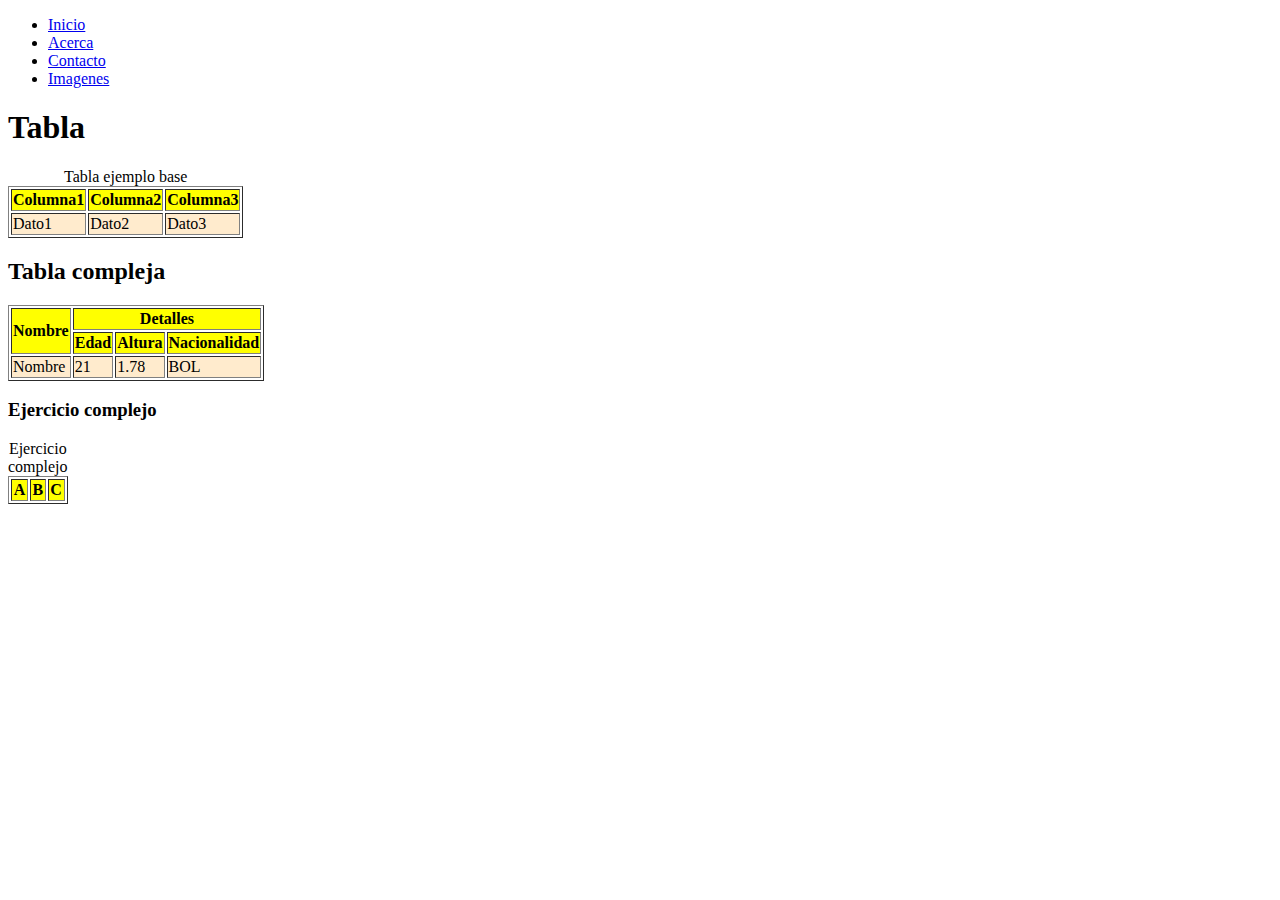
<file: Tareas/tablas/aprendiendotablas.html>
<!DOCTYPE html>
<html lang="en">

<head>
    <meta charset="UTF-8">
    <meta name="viewport" content="width=device-width, initial-scale=1.0">
    <title>TablasRodri</title>

    <style>
        th {
            background-color: yellow;
        }

        tr {
            background-color: blanchedalmond;
        }
    </style>

</head>

<body>



    <header>
        <ul>
            <li><a href="aprendiendotablas.html" target="_self">Inicio</a></li> <!--Self nueva pestania-->
            <li><a href="html/acerca.html" target="_self">Acerca</a></li> <!--Self mismas pestania-->
            <li><a href="html/contacto.html" target="_self">Contacto</a></li> <!--Self nueva pestania-->
            <li><a href="html/imagenes.html" target="_self">Imagenes</a></li> <!--Self nueva pestania-->

        </ul>
    </header>




    <h1>Tabla</h1>

    <table border="1">
        <caption>Tabla ejemplo base</caption>
        <thead>
            <tr>
                <th scope="col">Columna1</th> <!-- Dato de encabezado -->
                <th scope="col">Columna2</th>
                <th scope="col">Columna3</th>
            </tr>
            <tr>
                <td>Dato1</td>
                <td>Dato2</td>
                <td>Dato3</td>
            </tr>
        </thead>
    </table>

    <h2>Tabla compleja</h2>


    <table border="1">
        <thead>
            <tr>
                <th rowspan="2">Nombre</th>
                <th colspan="3">Detalles</th>
            </tr>
            <tr>
                <th>Edad</th> <!-- Dato de encabezado -->
                <th>Altura</th>
                <th>Nacionalidad</th>
            </tr>
        </thead>
        <tbody>
            <tr>
                <td>Nombre</td>
                <td>21</td>
                <td>1.78</td>
                <td>BOL</td>
            </tr>
        </tbody>
    </table>

    <h3>Ejercicio complejo</h3>
    <table border="1">
        <caption>Ejercicio complejo</caption>
        <thead>
            <tr>
                <th>
                    A
                </th>
                <th>
                    B
                </th>
                
                <th>
                    C
                </th>
            </tr>
        </thead>

    </table>

</body>

</html>
</file>
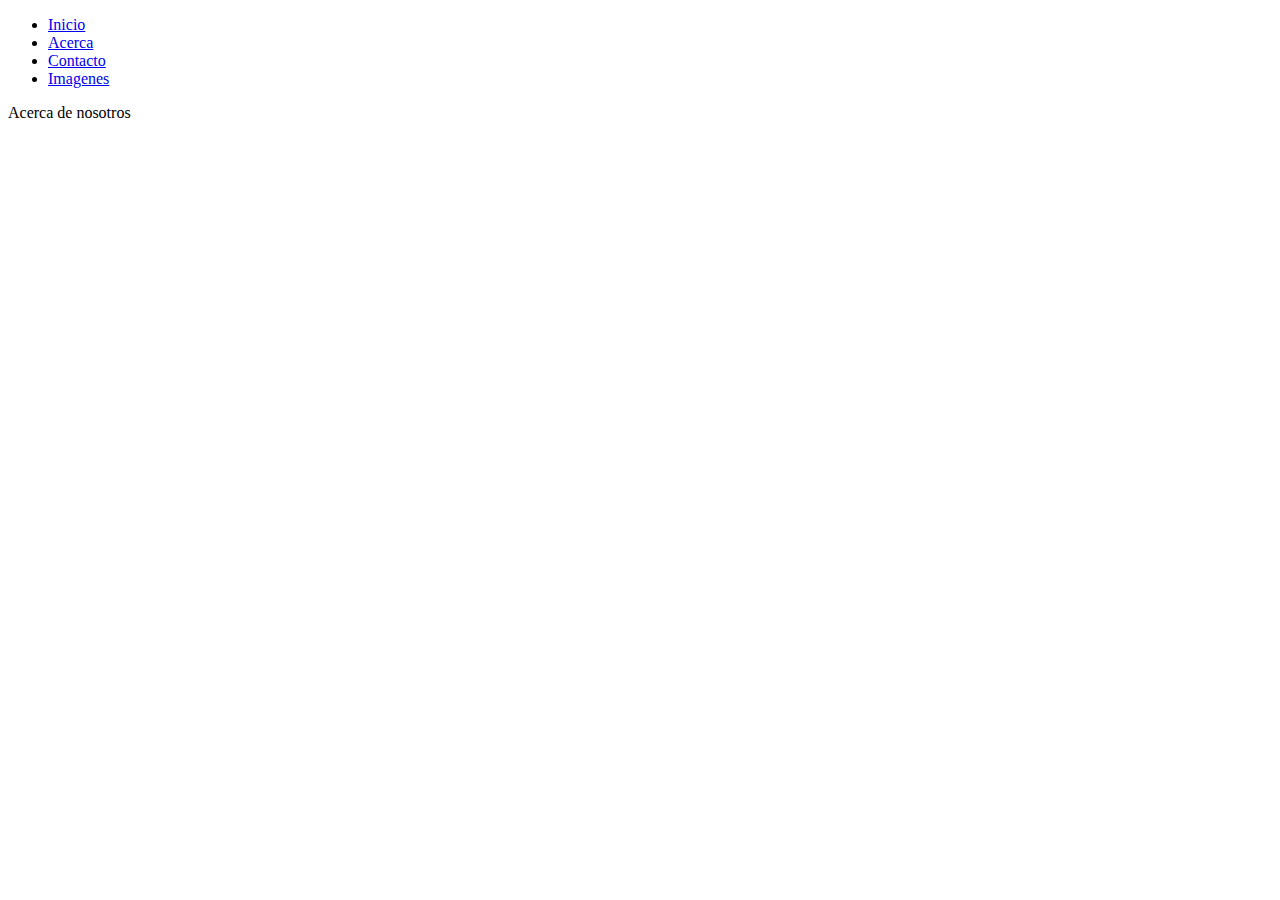
<file: Tareas/tablas/html/acerca.html>
<!DOCTYPE html>
<html lang="en">
<head>
    <meta charset="UTF-8">
    <meta name="viewport" content="width=device-width, initial-scale=1.0">
    <title>Acerca</title>
</head>
<body>
    <header>
        <ul>
            <li><a href="../aprendiendotablas.html" target="_self">Inicio</a></li> <!--Self nueva pestania-->
            <li><a href="acerca.html" target="_self">Acerca</a></li> <!--Self mismas pestania-->
            <li><a href="contacto.html" target="_self">Contacto</a></li> <!--Self nueva pestania-->
            <li><a href="imagenes.html" target="_self">Imagenes</a></li> <!--Self nueva pestania-->
        </ul>
    </header>
    <p>Acerca de nosotros</p>
</body>
</html>
</file>
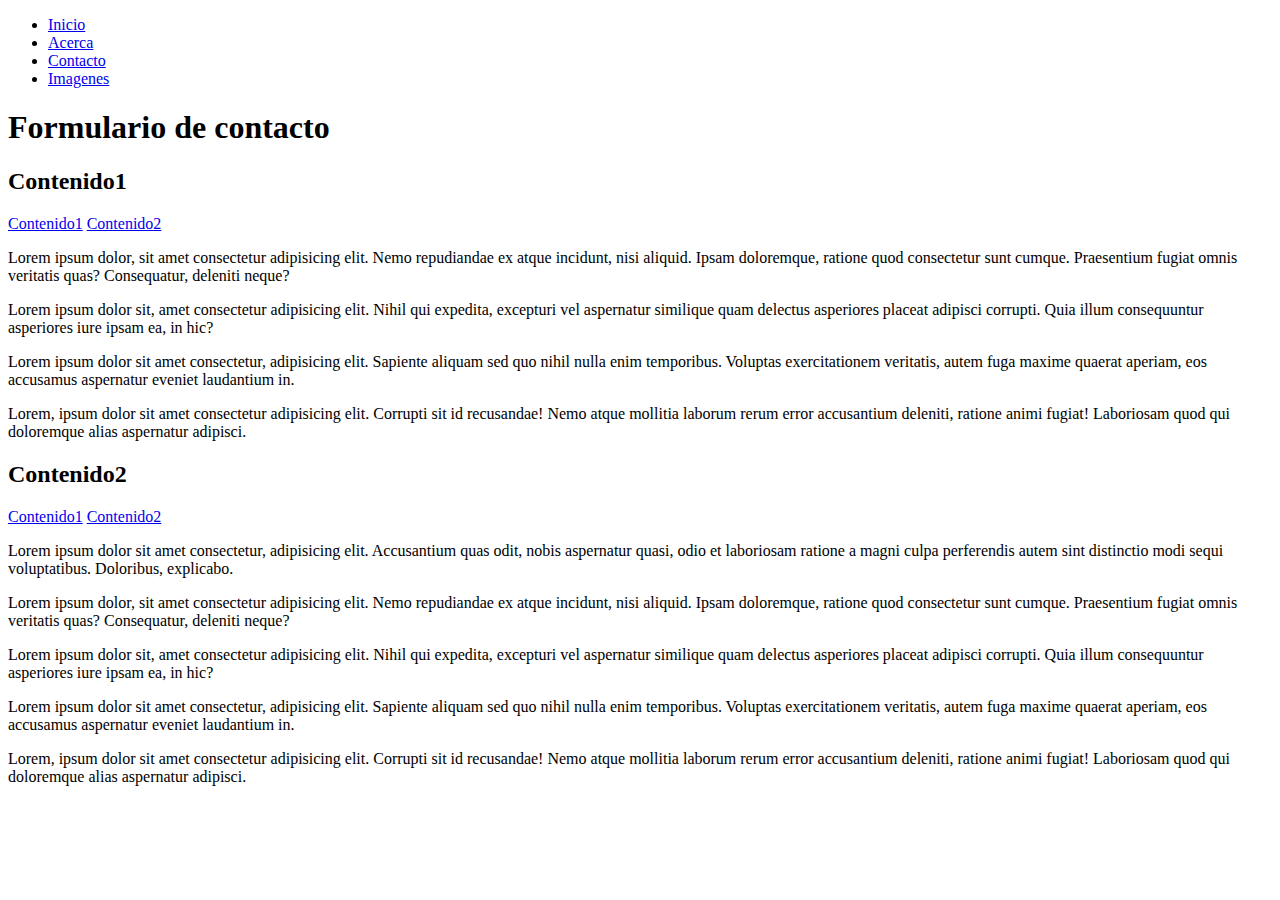
<file: Tareas/tablas/html/contacto.html>
<!DOCTYPE html>
<html lang="en">
<head>
    <meta charset="UTF-8">
    <meta name="viewport" content="width=device-width, initial-scale=1.0">
    <title>Contacto</title>
</head>
<body>

    <header>
        <ul>
            <li><a href="../aprendiendotablas.html" target="_self">Inicio</a></li> <!--Self nueva pestania-->
            <li><a href="acerca.html" target="_self">Acerca</a></li> <!--Self mismas pestania-->
            <li><a href="contacto.html" target="_self">Contacto</a></li> <!--Self nueva pestania-->
            <li><a href="imagenes.html" target="_self">Imagenes</a></li> <!--Self nueva pestania-->
        </ul>
    </header>

    <h1>Formulario de contacto</h1>
    <h2 id="contenido1">Contenido1</h2>
    <a href="#contenido1">Contenido1</a>
    <a href="#contenido2">Contenido2</a>
    <p>Lorem ipsum dolor, sit amet consectetur adipisicing elit. Nemo repudiandae ex atque incidunt, nisi aliquid. Ipsam doloremque, ratione quod consectetur sunt cumque. Praesentium fugiat omnis veritatis quas? Consequatur, deleniti neque?</p>
    <p>Lorem ipsum dolor sit, amet consectetur adipisicing elit. Nihil qui expedita, excepturi vel aspernatur similique quam delectus asperiores placeat adipisci corrupti. Quia illum consequuntur asperiores iure ipsam ea, in hic?</p>
    <p>Lorem ipsum dolor sit amet consectetur, adipisicing elit. Sapiente aliquam sed quo nihil nulla enim temporibus. Voluptas exercitationem veritatis, autem fuga maxime quaerat aperiam, eos accusamus aspernatur eveniet laudantium in.</p>
    <p>Lorem, ipsum dolor sit amet consectetur adipisicing elit. Corrupti sit id recusandae! Nemo atque mollitia laborum rerum error accusantium deleniti, ratione animi fugiat! Laboriosam quod qui doloremque alias aspernatur adipisci.</p>
    
    
    <h2 id="contenido2">Contenido2</h2>
    <a href="#contenido1">Contenido1</a>
    <a href="#contenido2">Contenido2</a>
    <p>Lorem ipsum dolor sit amet consectetur, adipisicing elit. Accusantium quas odit, nobis aspernatur quasi, odio et laboriosam ratione a magni culpa perferendis autem sint distinctio modi sequi voluptatibus. Doloribus, explicabo.</p>
    
    <p>Lorem ipsum dolor, sit amet consectetur adipisicing elit. Nemo repudiandae ex atque incidunt, nisi aliquid. Ipsam doloremque, ratione quod consectetur sunt cumque. Praesentium fugiat omnis veritatis quas? Consequatur, deleniti neque?</p>
    <p>Lorem ipsum dolor sit, amet consectetur adipisicing elit. Nihil qui expedita, excepturi vel aspernatur similique quam delectus asperiores placeat adipisci corrupti. Quia illum consequuntur asperiores iure ipsam ea, in hic?</p>
    <p>Lorem ipsum dolor sit amet consectetur, adipisicing elit. Sapiente aliquam sed quo nihil nulla enim temporibus. Voluptas exercitationem veritatis, autem fuga maxime quaerat aperiam, eos accusamus aspernatur eveniet laudantium in.</p>
    <p>Lorem, ipsum dolor sit amet consectetur adipisicing elit. Corrupti sit id recusandae! Nemo atque mollitia laborum rerum error accusantium deleniti, ratione animi fugiat! Laboriosam quod qui doloremque alias aspernatur adipisci.</p>
    
</body>
</html>
</file>
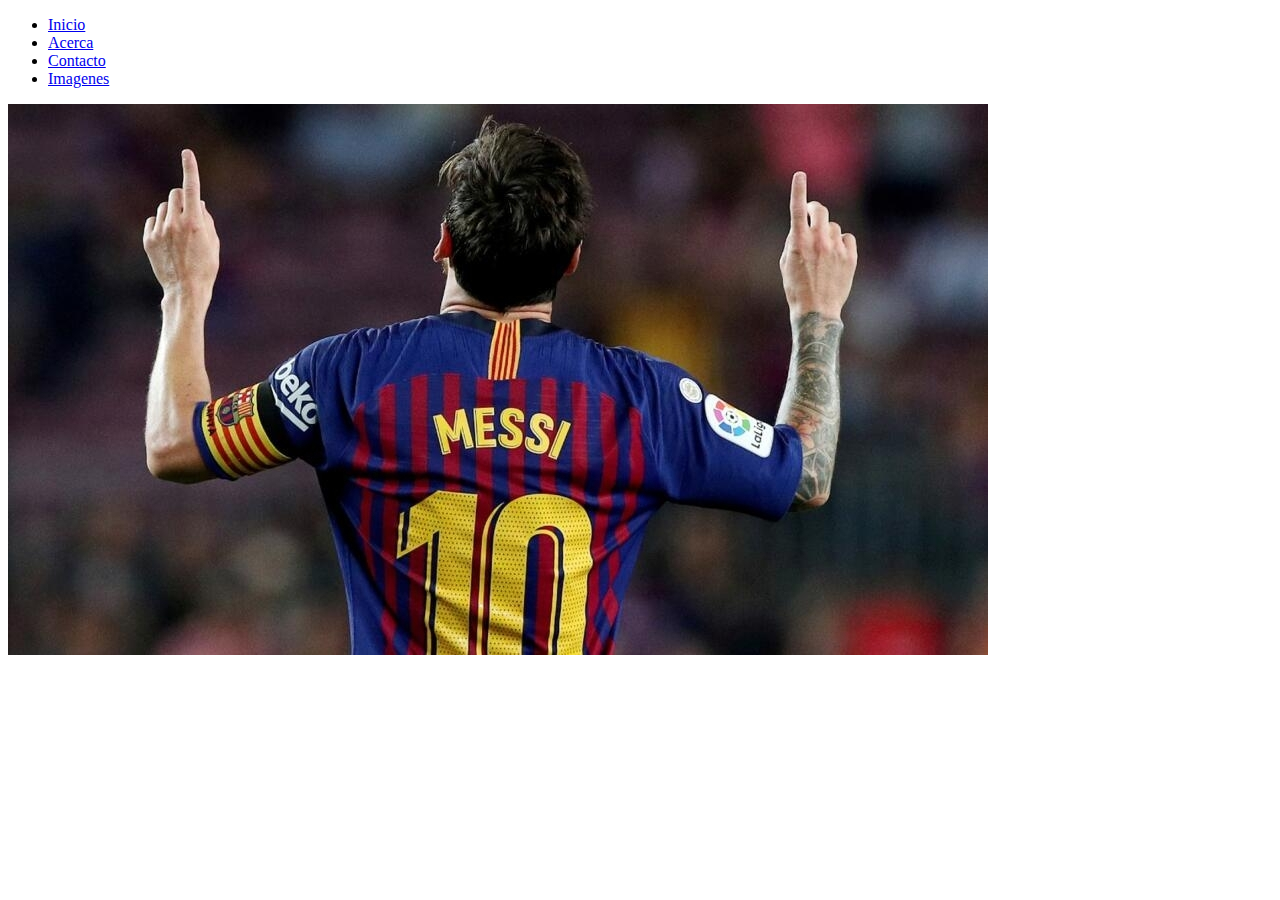
<file: Tareas/tablas/html/imagenes.html>
<!DOCTYPE html>
<html lang="en">
<head>
    <meta charset="UTF-8">
    <meta name="viewport" content="width=device-width, initial-scale=1.0">
    <title>Imagenes</title>
</head>
<body>

    <header>
        <ul>
            <li><a href="../aprendiendotablas.html" target="_self">Inicio</a></li> <!--Self nueva pestania-->
            <li><a href="acerca.html" target="_self">Acerca</a></li> <!--Self mismas pestania-->
            <li><a href="contacto.html" target="_self">Contacto</a></li> <!--Self nueva pestania-->
            <li><a href="imagenes.html" target="_self">Imagenes</a></li> <!--Self nueva pestania-->
        </ul>
    </header>

    <img src="img/messi.jpg" alt="messiiiiuuuu">

</body>
</html>
</file>
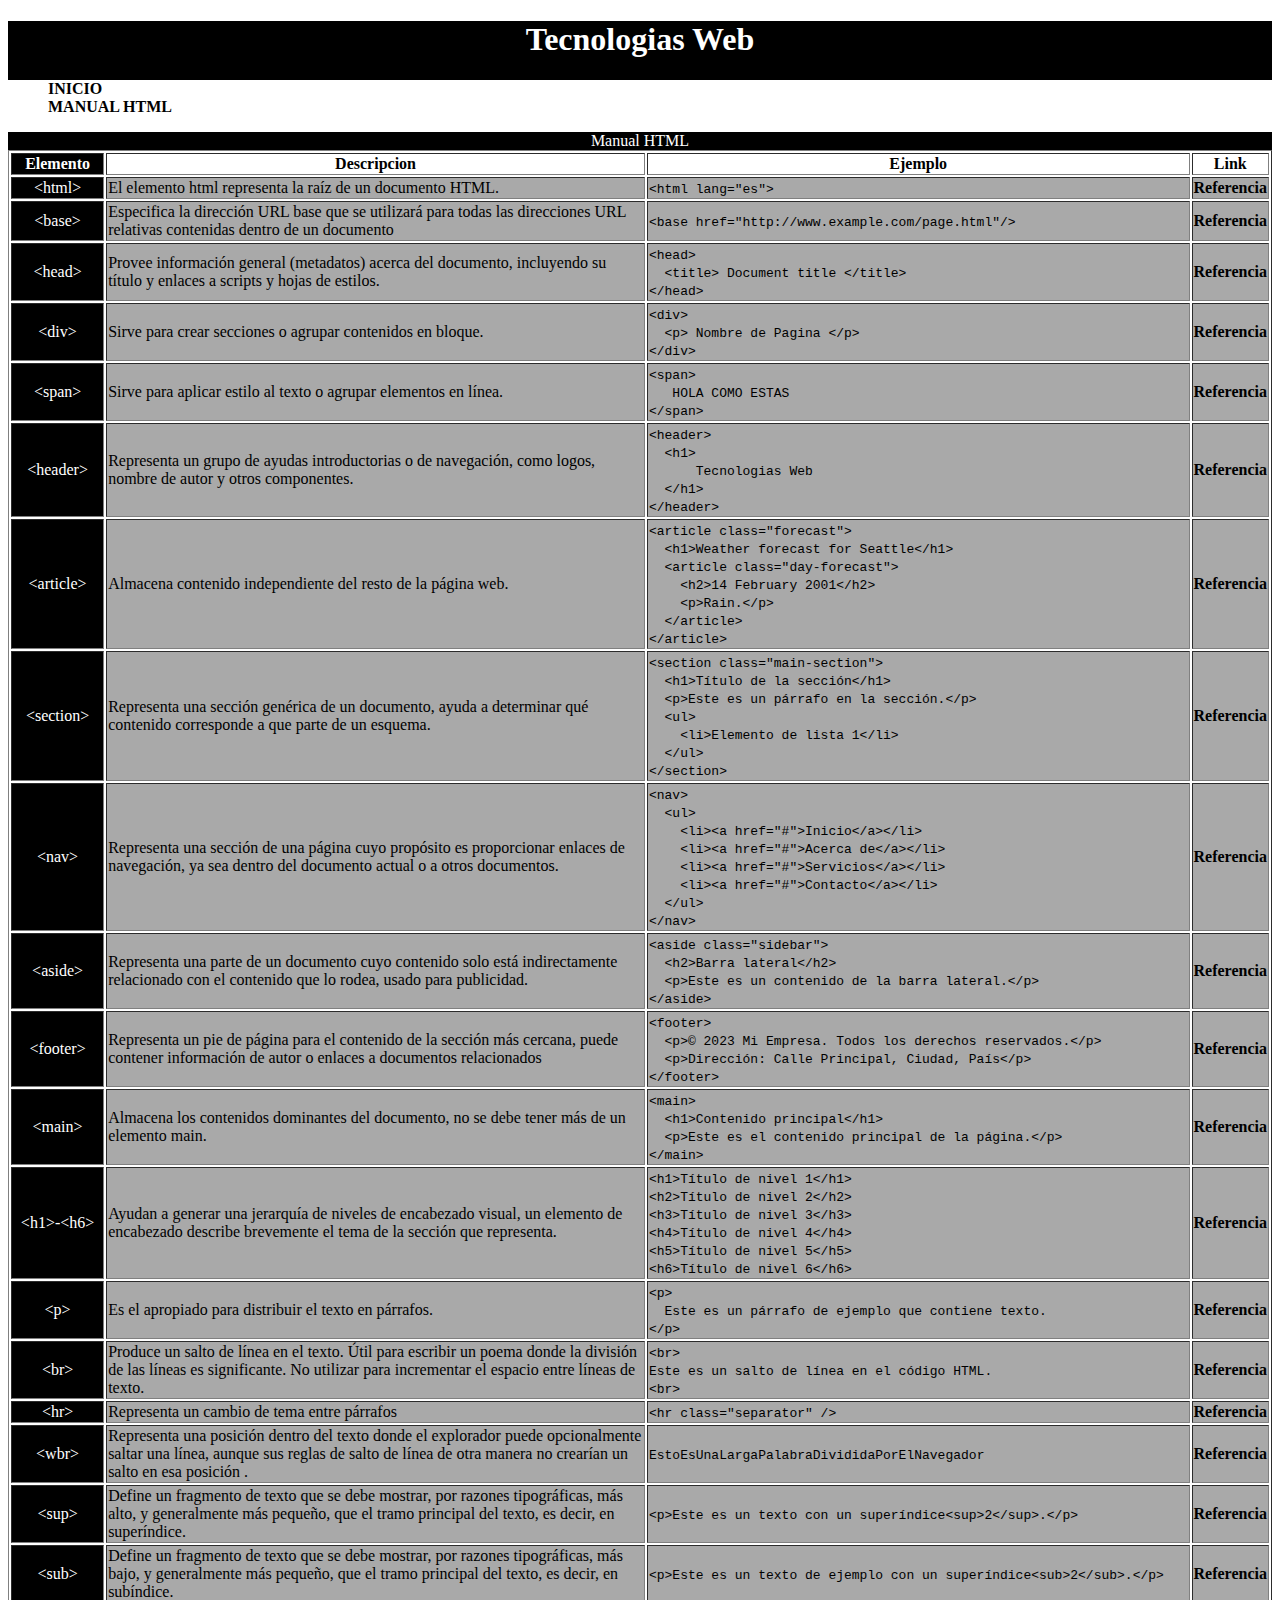
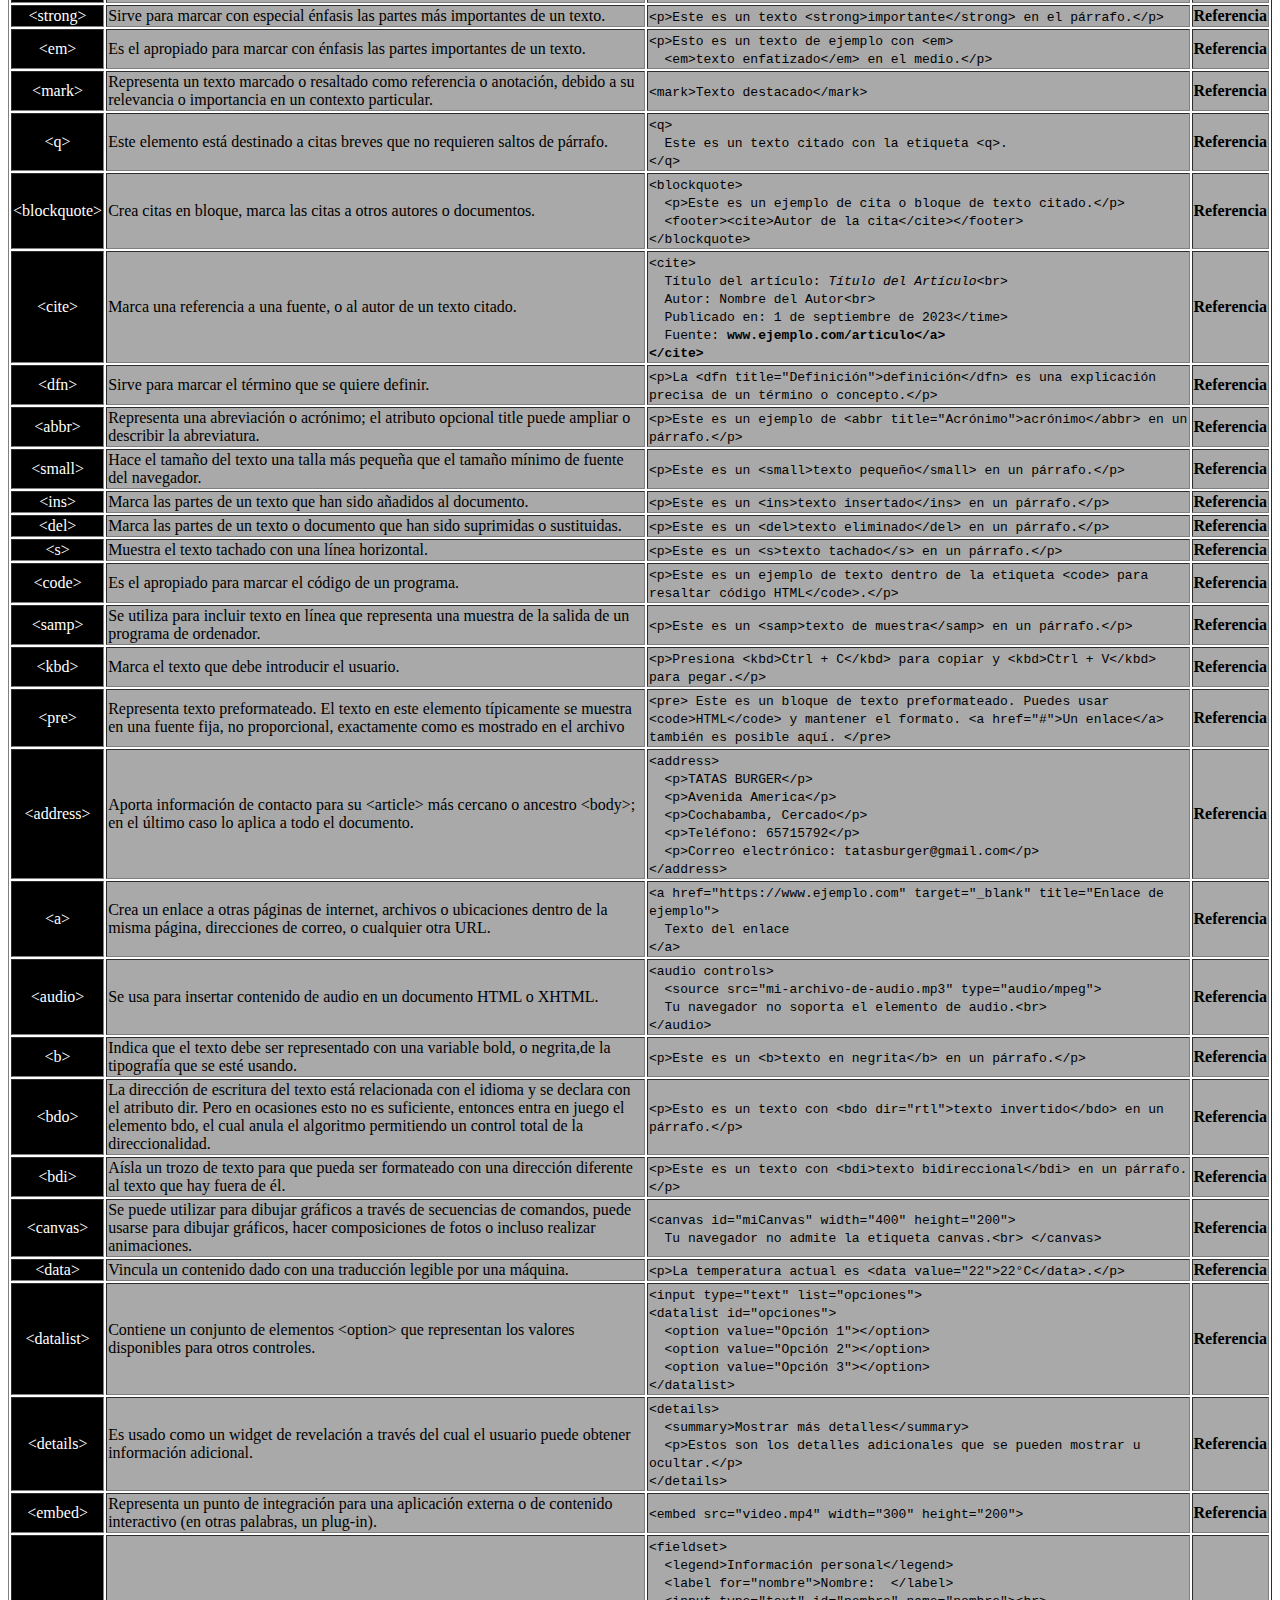
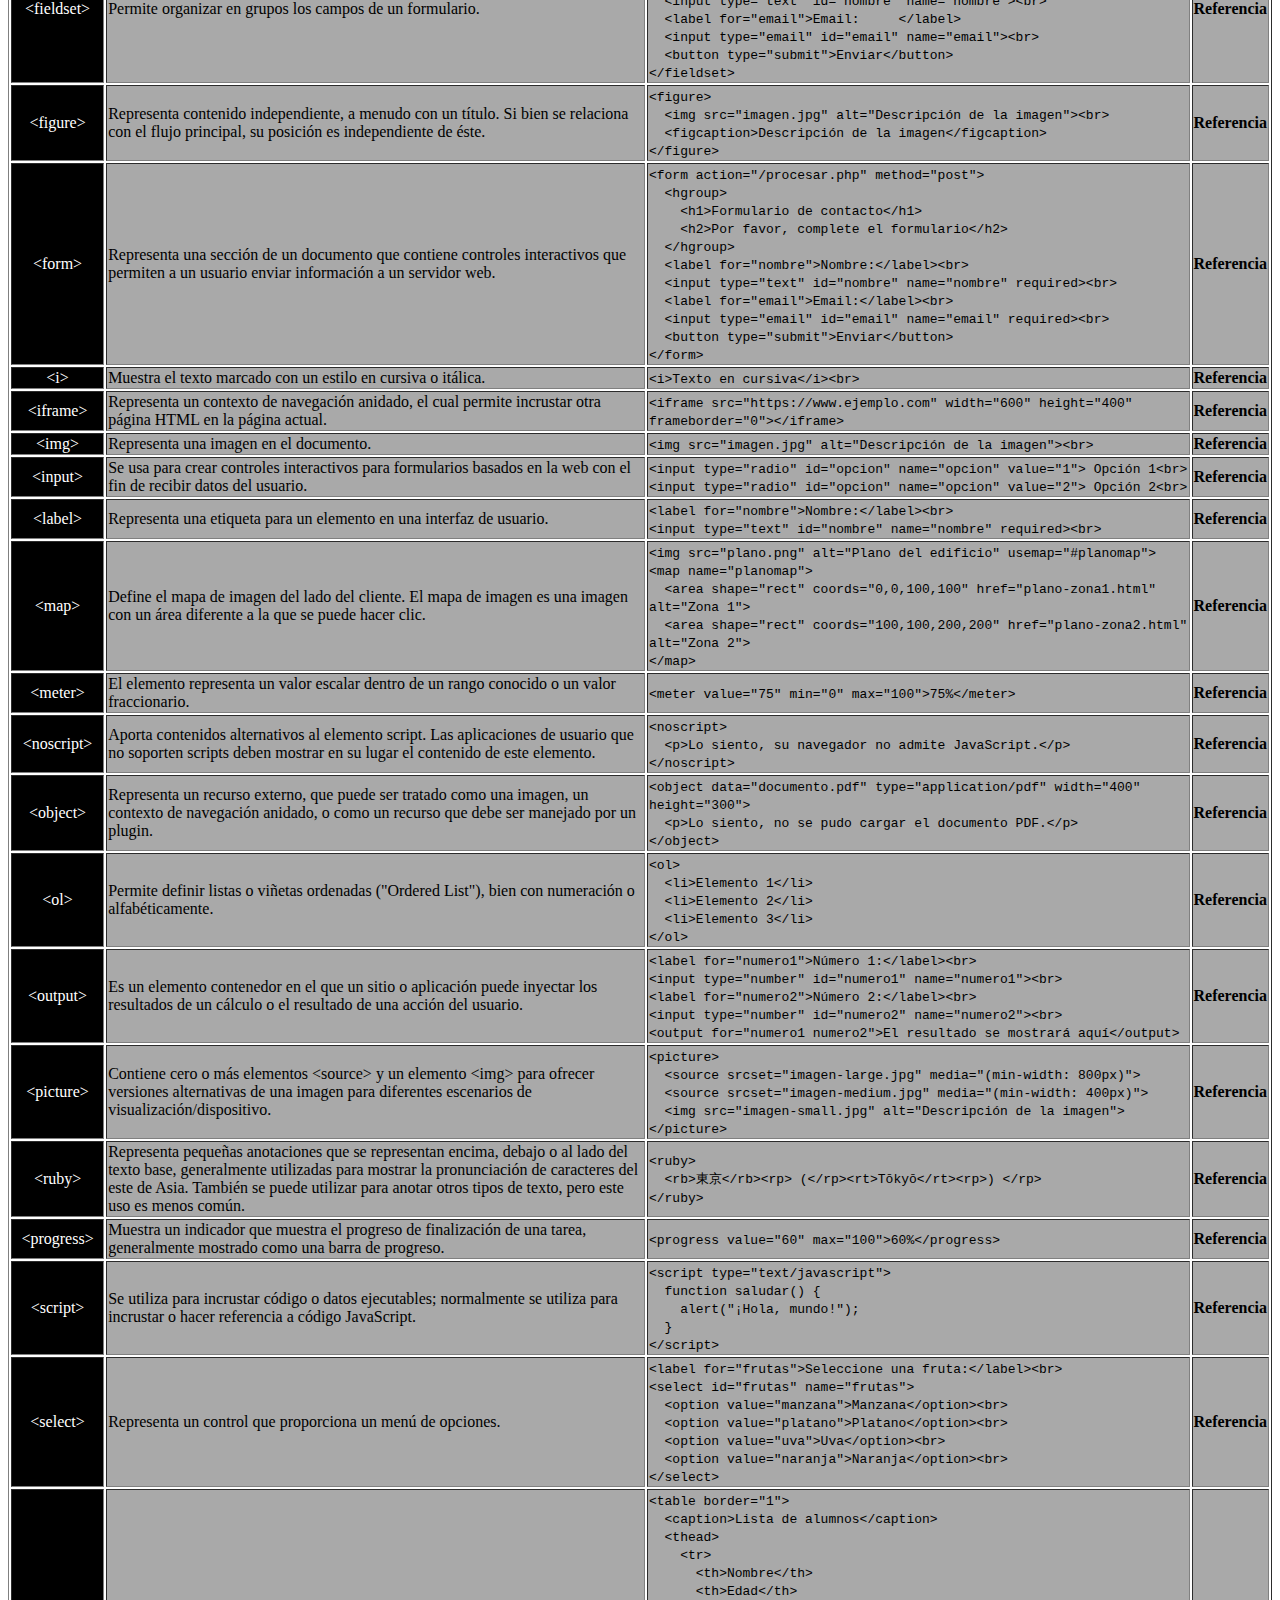
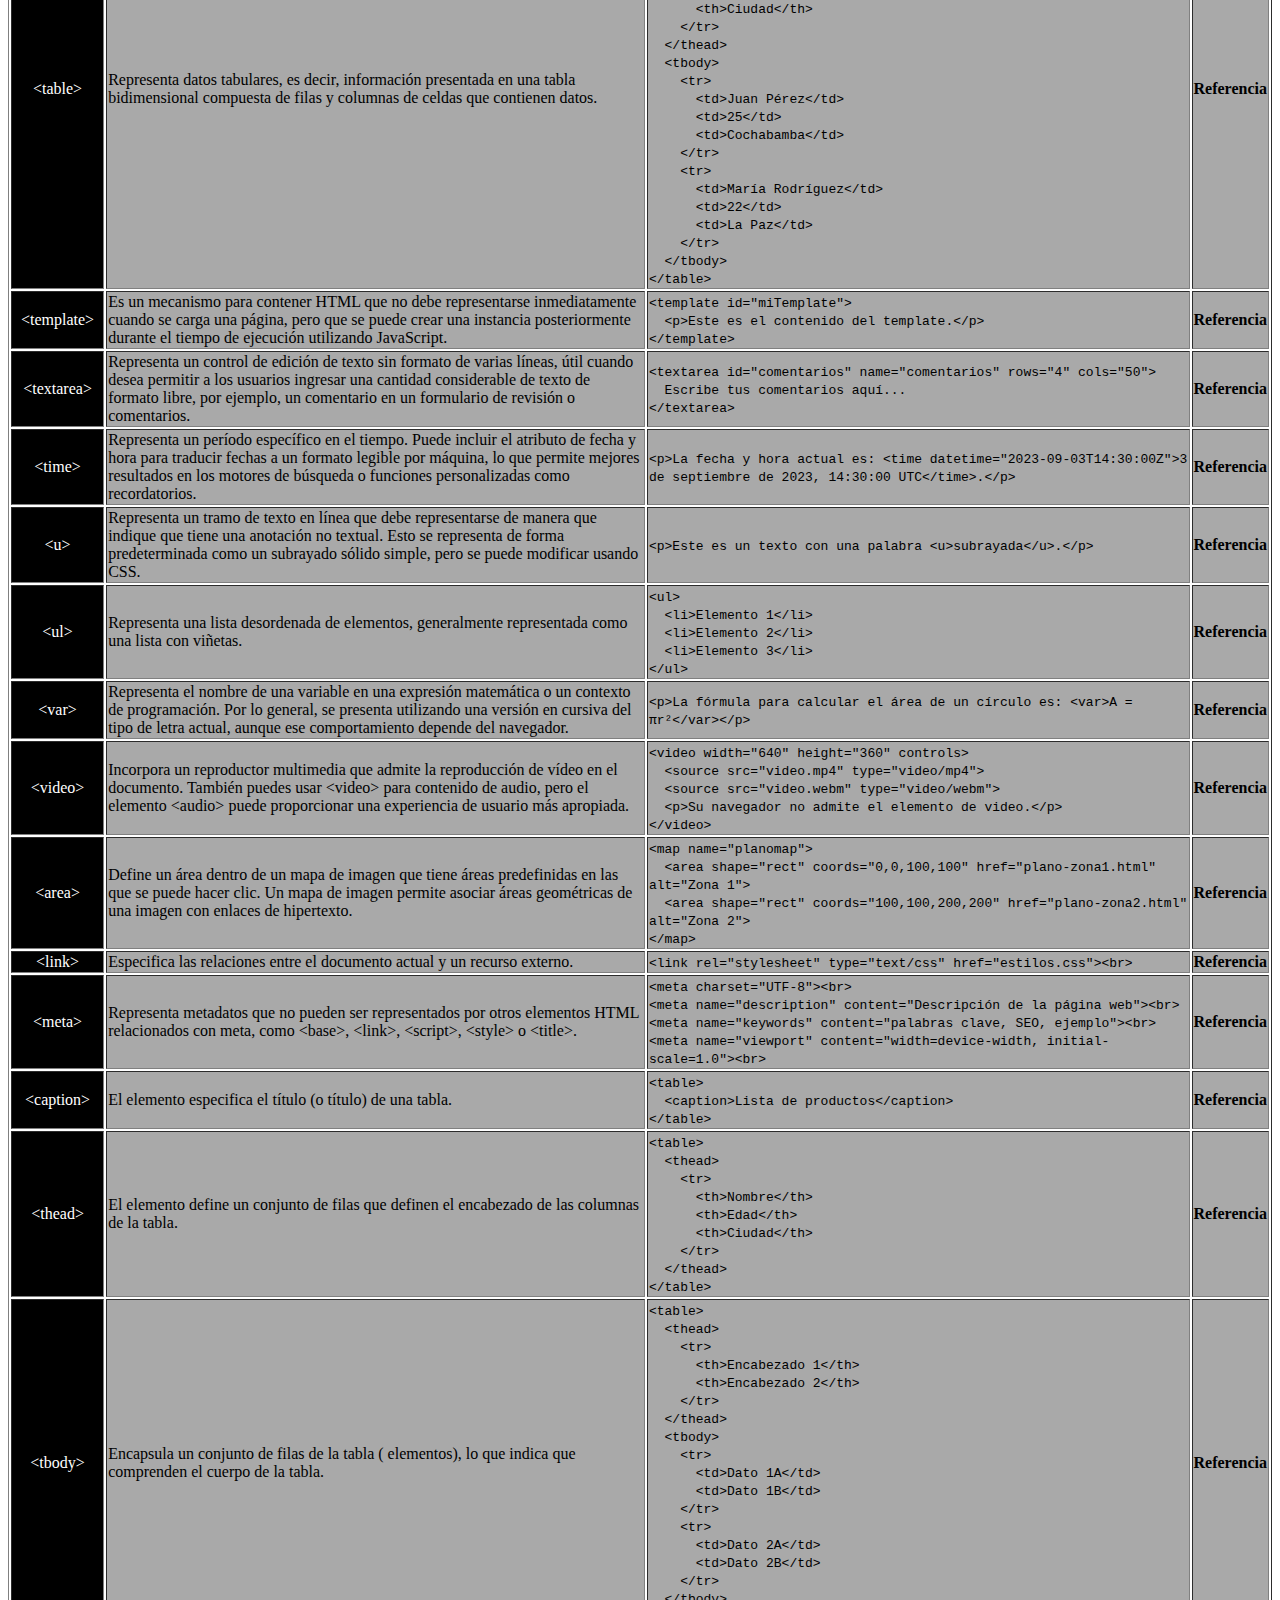
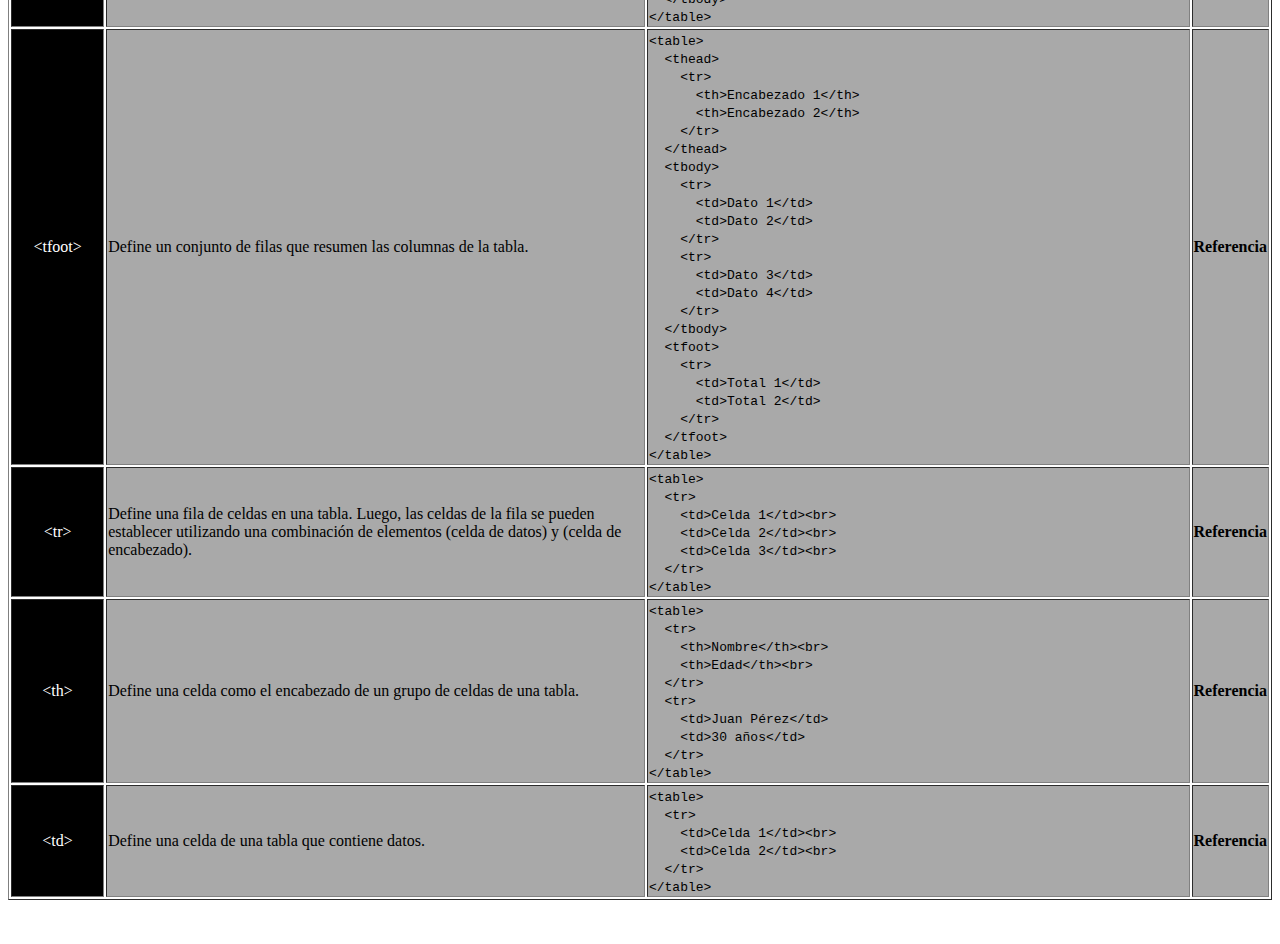
<file: tecwebproyectos/Tareas/ManualHtml/manualhtml.html>
<!DOCTYPE html>
<html lang="es">

<head>
    <meta charset="UTF-8">
    <meta name="viewport" content="width=device-width, initial-scale=1.0">
    <title>Ejemplo de tabla HTML</title>
    <link rel="stylesheet" href="cssmanual/estilomanual.css">
</head>

<body style="background-color: white; color: black;">

    <header>
        <h1>
            Tecnologias Web
        </h1>
        <nav>
            <ul>
                <li><a style="color: black; text-decoration: none; " href="/index.html" target="_self">INICIO</a></li>
                <li><a style="color: black; text-decoration: none;" href="manualhtml.html"
                        target="_self">MANUAL HTML</a></li>
            </ul>
        </nav>
    </header>


    <main style="background-color: white;">
        <div>
            <table border="1" style=" width: 100%">
                <!-- Utilizamos el atributo border para agregar bordes a la tabla (opcional) -->
                <caption style="background-color: black; color: white;">Manual HTML</caption>
                <thead>
                    <tr class="encabezado">
                        <th class="colElemento">Elemento </th> <!-- Encabezado de la primera columna -->
                        <th>Descripcion</th> <!-- Encabezado de la segunda columna -->
                        <th>Ejemplo</th> <!--  Encabezado de la tercera columna-->
                        <th>Link</th> <!-- Encabezado de la tercera columna -->
                    </tr>
                </thead>
                <tbody>
                    <tr><!-- html -->
                        <td class="colElemento">&lt;html&gt;</td> <!-- Celda de la primera columna -->
                        <td>El elemento html representa la raíz de un documento HTML.</td>
                        <!-- Celda de la segunda columna -->
                        <td> <!-- Celda de la tercera columna -->
                            <code>
                                &lt;html lang="es"&gt;
                            </code>
                        </td>
                        <td><a href="https://developer.mozilla.org/es/docs/Web/HTML/Element#contenido_incrustado:~:text=El%20elemento%20HTML%20%3Chtml%3E%20(o%20elemento%20HTML%20raiz)%20representa%20la%20raiz%20de%20un%20documento%20HTML.%20El%20resto%20de%20elementos%20descienden%20de%20este%20elemento."
                                target="_blank">Referencia</a></td>
                        <!-- Celda de la cuarta columna -->
                    </tr>
                    <tr><!-- base -->
                        <td class="colElemento">&lt;base&gt;</td> <!-- Celda de la primera columna -->
                        <td>Especifica la dirección URL base que se utilizará para todas las direcciones URL relativas
                            contenidas dentro de un documento</td>
                        <!-- Celda de la segunda columna -->
                        <td> <!-- Celda de la tercera columna -->
                            <code>
                                &lt;base href="http://www.example.com/page.html"/&gt;
                            </code>
                        </td>
                        <td><a href="https://developer.mozilla.org/es/docs/Web/HTML/Element/base#:~:text=El%20elemento%20HTML%20%3Cbase%3E%20especifica%20la%20direcci%C3%B3n%20URL%20base%20que%20se%20utilizar%C3%A1%20para%20todas%20las%20direcciones%20URL%20relativas%20contenidas%20dentro%20de%20un%20documento.%20S%C3%B3lo%20puede%20haber%20un%20elemento%20%3Cbase%3E%20en%20un%20documento."
                                target="_blank">Referencia</a></td>
                        <!-- Celda de la cuarta columna -->
                    </tr>
                    <tr><!-- head -->
                        <td class="colElemento">&lt;head&gt;</td> <!-- Celda de la primera columna -->
                        <td>Provee información general (metadatos) acerca del documento, incluyendo su título y enlaces
                            a scripts y hojas de estilos.</td>
                        <!-- Celda de la segunda columna -->
                        <td> <!-- Celda de la tercera columna -->
                            <code>
                                &lt;head&gt;<br>
                                &nbsp;&nbsp;&lt;title&gt; Document title &lt;/title&gt;<br>
                                &lt;/head&gt;
                            </code>
                        </td>
                        <td><a href="https://developer.mozilla.org/es/docs/Web/HTML/Element/head"
                                target="_blank">Referencia</a></td>
                        <!-- Celda de la cuarta columna -->
                    </tr>
                    <tr><!-- div -->
                        <td class="colElemento">&lt;div&gt;</td> <!-- Celda de la primera columna -->
                        <td>Sirve para crear secciones o agrupar contenidos en bloque.</td>
                        <!-- Celda de la segunda columna -->
                        <td> <!-- Celda de la tercera columna -->
                            <code>
                                &lt;div&gt;<br>
                                &nbsp;&nbsp;&lt;p&gt; Nombre de Pagina &lt;/p&gt;<br>
                                &lt;/div&gt;
                            </code>
                        </td>
                        <td><a href="https://developer.mozilla.org/es/docs/Web/HTML/Element/div"
                                target="_blank">Referencia</a></td>
                        <!-- Celda de la cuarta columna -->
                    </tr>
                    <tr><!-- span -->
                        <td class="colElemento">&lt;span&gt;</td> <!-- Celda de la primera columna -->
                        <td>Sirve para aplicar estilo al texto o agrupar elementos en línea.</td>
                        <!-- Celda de la segunda columna -->
                        <td> <!-- Celda de la tercera columna -->
                            <code>
                                &lt;span&gt;<br>
                                &nbsp;&nbsp; HOLA COMO ESTAS <br>
                                &lt;/span&gt;
                            </code>
                        </td>
                        <td><a href="https://developer.mozilla.org/es/docs/Web/HTML/Element/span"
                                target="_blank">Referencia</a></td>
                        <!-- Celda de la cuarta columna -->
                    </tr>
                    <tr><!-- header -->
                        <td class="colElemento">&lt;header&gt;</td> <!-- Celda de la primera columna -->
                        <td>Representa un grupo de ayudas introductorias o de navegación, como logos, nombre de autor y
                            otros componentes.</td>
                        <!-- Celda de la segunda columna -->
                        <td> <!-- Celda de la tercera columna -->
                            <code>
                                &lt;header&gt;<br>
                                &nbsp;  &lt;h1&gt;<br>
                                &nbsp;&nbsp;    &nbsp;&nbsp;    Tecnologias Web <br>   
                                &nbsp;  &lt;/h1&gt;<br>
                                &lt;/header&gt;
                            </code>
                        </td>
                        <td><a href="https://developer.mozilla.org/es/docs/Web/HTML/Element/header"
                                target="_blank">Referencia</a></td>
                        <!-- Celda de la cuarta columna -->
                    </tr>
                    <tr><!-- article -->
                        <td class="colElemento">&lt;article&gt;</td> <!-- Celda de la primera columna -->
                        <td>Almacena contenido independiente del resto de la página web.</td>
                        <!-- Celda de la segunda columna -->
                        <td> <!-- Celda de la tercera columna -->
                            <code>
                                    &lt;article class="forecast"&gt;<br>
                                    &nbsp;&nbsp;&lt;h1&gt;Weather forecast for Seattle&lt;/h1&gt;<br>
                                    &nbsp;&nbsp;&lt;article class="day-forecast"&gt;<br>
                                    &nbsp;&nbsp;&nbsp;&nbsp;&lt;h2&gt;14 February 2001&lt;/h2&gt;<br>
                                    &nbsp;&nbsp;&nbsp;&nbsp;&lt;p&gt;Rain.&lt;/p&gt;<br>
                                    &nbsp;&nbsp;&lt;/article&gt;<br>
                                    &lt;/article&gt;<br>
                            </code>
                        </td>
                        <td><a href="https://developer.mozilla.org/es/docs/Web/HTML/Element/article"
                                target="_blank">Referencia</a></td>
                        <!-- Celda de la cuarta columna -->
                    </tr>
                    <tr><!-- section -->
                        <td class="colElemento">&lt;section&gt;</td> <!-- Celda de la primera columna -->
                        <td>Representa una sección genérica de un documento, ayuda a determinar qué contenido
                            corresponde a que parte de un esquema.</td>
                        <!-- Celda de la segunda columna -->
                        <td> <!-- Celda de la tercera columna -->
                            <code>
                                &lt;section class="main-section"&gt;<br>
                                &nbsp;&nbsp;&lt;h1&gt;Título de la sección&lt;/h1&gt;<br>
                                &nbsp;&nbsp;&lt;p&gt;Este es un párrafo en la sección.&lt;/p&gt;<br>
                                &nbsp;&nbsp;&lt;ul&gt;<br>
                                &nbsp;&nbsp;&nbsp;&nbsp;&lt;li&gt;Elemento de lista 1&lt;/li&gt;<br>
                                &nbsp;&nbsp;&lt;/ul&gt;<br>
                                &lt;/section&gt;<br>
                            </code>
                        </td>
                        <td><a href="https://developer.mozilla.org/es/docs/Web/HTML/Element/section"
                                target="_blank">Referencia</a></td>
                        <!-- Celda de la cuarta columna -->
                    </tr>
                    <tr><!-- nav -->
                        <td class="colElemento">&lt;nav&gt;</td> <!-- Celda de la primera columna -->
                        <td>Representa una sección de una página cuyo propósito es proporcionar enlaces de navegación,
                            ya sea dentro del documento actual o a otros documentos.</td>
                        <!-- Celda de la segunda columna -->
                        <td> <!-- Celda de la tercera columna -->
                            <code>
                                &lt;nav&gt;<br>
                                &nbsp;&nbsp;&lt;ul&gt;<br>
                                &nbsp;&nbsp;&nbsp;&nbsp;&lt;li&gt;&lt;a href="#"&gt;Inicio&lt;/a&gt;&lt;/li&gt;<br>
                                &nbsp;&nbsp;&nbsp;&nbsp;&lt;li&gt;&lt;a href="#"&gt;Acerca de&lt;/a&gt;&lt;/li&gt;<br>
                                &nbsp;&nbsp;&nbsp;&nbsp;&lt;li&gt;&lt;a href="#"&gt;Servicios&lt;/a&gt;&lt;/li&gt;<br>
                                &nbsp;&nbsp;&nbsp;&nbsp;&lt;li&gt;&lt;a href="#"&gt;Contacto&lt;/a&gt;&lt;/li&gt;<br>
                                &nbsp;&nbsp;&lt;/ul&gt;<br>
                                &lt;/nav&gt;<br>
                            </code>
                        </td>
                        <td><a href="https://developer.mozilla.org/es/docs/Web/HTML/Element/nav"
                                target="_blank">Referencia</a></td>
                        <!-- Celda de la cuarta columna -->
                    </tr>
                    <tr><!-- aside -->
                        <td class="colElemento">&lt;aside&gt;</td> <!-- Celda de la primera columna -->
                        <td>Representa una parte de un documento cuyo contenido solo está indirectamente relacionado con
                            el contenido que lo rodea, usado para publicidad.</td>
                        <!-- Celda de la segunda columna -->
                        <td> <!-- Celda de la tercera columna -->
                            <code>
                                &lt;aside class="sidebar"&gt;<br>
                                &nbsp;&nbsp;&lt;h2&gt;Barra lateral&lt;/h2&gt;<br>
                                &nbsp;&nbsp;&lt;p&gt;Este es un contenido de la barra lateral.&lt;/p&gt;<br>
                                &lt;/aside&gt;<br>
                            </code>
                        </td>
                        <td><a href="https://developer.mozilla.org/es/docs/Web/HTML/Element/aside"
                                target="_blank">Referencia</a></td>
                        <!-- Celda de la cuarta columna -->
                    </tr>
                    <tr><!-- footer -->
                        <td class="colElemento">&lt;footer&gt;</td> <!-- Celda de la primera columna -->
                        <td>Representa un pie de página para el contenido de la sección más cercana, puede contener
                            información de autor o enlaces a documentos relacionados</td>
                        <!-- Celda de la segunda columna -->
                        <td> <!-- Celda de la tercera columna -->
                            <code>
                                &lt;footer&gt;<br>
                                &nbsp;&nbsp;&lt;p&gt;© 2023 Mi Empresa. Todos los derechos reservados.&lt;/p&gt;<br>
                                &nbsp;&nbsp;&lt;p&gt;Dirección: Calle Principal, Ciudad, País&lt;/p&gt;<br>
                                &lt;/footer&gt;<br>
                            </code>
                        </td>
                        <td><a href="https://developer.mozilla.org/es/docs/Web/HTML/Element/footer"
                                target="_blank">Referencia</a></td>
                        <!-- Celda de la cuarta columna -->
                    </tr>
                    <tr><!-- main -->
                        <td class="colElemento">&lt;main&gt;</td> <!-- Celda de la primera columna -->
                        <td>Almacena los contenidos dominantes del documento, no se debe tener más de un elemento main.
                        </td>
                        <!-- Celda de la segunda columna -->
                        <td> <!-- Celda de la tercera columna -->
                            <code>
                                &lt;main&gt;<br>
                                &nbsp;&nbsp;&lt;h1&gt;Contenido principal&lt;/h1&gt;<br>
                                &nbsp;&nbsp;&lt;p&gt;Este es el contenido principal de la página.&lt;/p&gt;<br>
                                &lt;/main&gt;<br>
                            </code>
                        </td>
                        <td><a href="https://developer.mozilla.org/es/docs/Web/HTML/Element/main"
                                target="_blank">Referencia</a></td>
                        <!-- Celda de la cuarta columna -->
                    </tr>
                    <tr><!-- h1-h6 -->
                        <td class="colElemento">&lt;h1&gt;-&lt;h6&gt;</td> <!-- Celda de la primera columna -->
                        <td>Ayudan a generar una jerarquía de niveles de encabezado visual, un elemento de encabezado
                            describe brevemente el tema de la sección que representa.
                        </td>
                        <!-- Celda de la segunda columna -->
                        <td> <!-- Celda de la tercera columna -->
                            <code>
                                &lt;h1&gt;Título de nivel 1&lt;/h1&gt;<br>
                                &lt;h2&gt;Título de nivel 2&lt;/h2&gt;<br>
                                &lt;h3&gt;Título de nivel 3&lt;/h3&gt;<br>
                                &lt;h4&gt;Título de nivel 4&lt;/h4&gt;<br>
                                &lt;h5&gt;Título de nivel 5&lt;/h5&gt;<br>
                                &lt;h6&gt;Título de nivel 6&lt;/h6&gt;<br>
                            </code>
                        </td>
                        <td><a href="https://developer.mozilla.org/es/docs/Web/HTML/Element/Heading_Elements"
                                target="_blank">Referencia</a></td>
                        <!-- Celda de la cuarta columna -->
                    </tr>
                    <tr><!-- p -->
                        <td class="colElemento">&lt;p&gt;</td> <!-- Celda de la primera columna -->
                        <td>Es el apropiado para distribuir el texto en párrafos.
                        </td>
                        <!-- Celda de la segunda columna -->
                        <td> <!-- Celda de la tercera columna -->
                            <code>
                                &lt;p&gt;<br>
                                &nbsp;&nbsp;Este es un párrafo de ejemplo que contiene texto.<br>
                                &lt;/p&gt;<br>
                            </code>
                        </td>
                        <td><a href="https://developer.mozilla.org/es/docs/Web/HTML/Element/p"
                                target="_blank">Referencia</a></td>
                        <!-- Celda de la cuarta columna -->
                    </tr>
                    <tr><!-- br -->
                        <td class="colElemento">&lt;br&gt;</td> <!-- Celda de la primera columna -->
                        <td>Produce un salto de línea en el texto. Útil para escribir un poema donde la división de las
                            líneas es significante. No utilizar para incrementar el espacio entre líneas de texto.
                        </td>
                        <!-- Celda de la segunda columna -->
                        <td> <!-- Celda de la tercera columna -->
                            <code>
                                &lt;br&gt;<br>
                                Este es un salto de línea en el código HTML.<br>
                                &lt;br&gt;<br>
                            </code>
                        </td>
                        <td><a href="https://developer.mozilla.org/es/docs/Web/HTML/Element/br"
                                target="_blank">Referencia</a></td>
                        <!-- Celda de la cuarta columna -->
                    </tr>
                    <tr><!-- hr -->
                        <td class="colElemento">&lt;hr&gt;</td> <!-- Celda de la primera columna -->
                        <td>Representa un cambio de tema entre párrafos
                        </td>
                        <!-- Celda de la segunda columna -->
                        <td> <!-- Celda de la tercera columna -->
                            <code>
                                &lt;hr class="separator" /&gt;
                            </code>
                        </td>
                        <td><a href="https://developer.mozilla.org/es/docs/Web/HTML/Element/hr"
                                target="_blank">Referencia</a></td>
                        <!-- Celda de la cuarta columna -->
                    </tr>
                    <tr><!-- wbr -->
                        <td class="colElemento">&lt;wbr&gt;</td> <!-- Celda de la primera columna -->
                        <td>Representa una posición dentro del texto donde el explorador puede opcionalmente saltar una
                            línea, aunque sus reglas de salto de línea de otra manera no crearían un salto en esa
                            posición .
                        </td>
                        <!-- Celda de la segunda columna -->
                        <td> <!-- Celda de la tercera columna -->
                            <code>
                                EstoEsUnaLargaPalabra<wbr>Dividida<wbr>Por<wbr>El<wbr>Navegador
                            </code>
                        </td>
                        <td><a href="https://developer.mozilla.org/es/docs/Web/HTML/Element/wbr"
                                target="_blank">Referencia</a></td>
                        <!-- Celda de la cuarta columna -->
                    </tr>
                    <tr><!-- sup -->
                        <td class="colElemento">&lt;sup&gt;</td> <!-- Celda de la primera columna -->
                        <td>Define un fragmento de texto que se debe mostrar, por razones tipográficas, más alto, y
                            generalmente más pequeño, que el tramo principal del texto, es decir, en superíndice.
                        </td>
                        <!-- Celda de la segunda columna -->
                        <td> <!-- Celda de la tercera columna -->
                            <code>
                                &lt;p&gt;Este es un texto con un superíndice&lt;sup&gt;2&lt;/sup&gt;.&lt;/p&gt;<br>
                              </code>

                        </td>
                        <td><a href="https://developer.mozilla.org/es/docs/Web/HTML/Element/sup"
                                target="_blank">Referencia</a></td>
                        <!-- Celda de la cuarta columna -->
                    </tr>
                    <tr><!-- sub -->
                        <td class="colElemento">&lt;sub&gt;</td> <!-- Celda de la primera columna -->
                        <td>Define un fragmento de texto que se debe mostrar, por razones tipográficas, más bajo, y
                            generalmente más pequeño, que el tramo principal del texto, es decir, en subíndice.
                        </td>
                        <!-- Celda de la segunda columna -->
                        <td> <!-- Celda de la tercera columna -->
                            <code>
                                &lt;p&gt;Este es un texto de ejemplo con un superíndice&lt;sub&gt;2&lt;/sub&gt;.&lt;/p&gt;<br>
                              </code>

                        </td>
                        <td><a href="https://developer.mozilla.org/es/docs/Web/HTML/Element/sub"
                                target="_blank">Referencia</a></td>
                        <!-- Celda de la cuarta columna -->
                    </tr>
                    <tr><!-- strong -->
                        <td class="colElemento">&lt;strong&gt;</td> <!-- Celda de la primera columna -->
                        <td>Sirve para marcar con especial énfasis las partes más importantes de un texto.
                        </td>
                        <!-- Celda de la segunda columna -->
                        <td> <!-- Celda de la tercera columna -->
                            <code>
                                &lt;p&gt;Este es un texto &lt;strong&gt;importante&lt;/strong&gt; en el párrafo.&lt;/p&gt;<br>
                              </code>

                        </td>
                        <td><a href="https://developer.mozilla.org/es/docs/Web/HTML/Element/strong"
                                target="_blank">Referencia</a></td>
                        <!-- Celda de la cuarta columna -->
                    </tr>
                    <tr><!-- em -->
                        <td class="colElemento">&lt;em&gt;</td> <!-- Celda de la primera columna -->
                        <td>Es el apropiado para marcar con énfasis las partes importantes de un texto.
                        </td>
                        <!-- Celda de la segunda columna -->
                        <td> <!-- Celda de la tercera columna -->
                            <code>
                                &lt;p&gt;Esto es un texto de ejemplo con &lt;em&gt;<br>
                                &nbsp;&nbsp;&lt;em&gt;texto enfatizado&lt;/em&gt; en el medio.&lt;/p&gt;<br>

                            </code>
                        </td>
                        <td><a href="https://developer.mozilla.org/es/docs/Web/HTML/Element/em"
                                target="_blank">Referencia</a></td>
                        <!-- Celda de la cuarta columna -->
                    </tr>
                    <tr><!-- mark -->
                        <td class="colElemento">&lt;mark&gt;</td> <!-- Celda de la primera columna -->
                        <td>Representa un texto marcado o resaltado como referencia o anotación, debido a su relevancia
                            o importancia en un contexto particular.
                        </td>
                        <!-- Celda de la segunda columna -->
                        <td> <!-- Celda de la tercera columna -->
                            <code>
                                &lt;mark&gt;Texto destacado&lt;/mark&gt;<br>
                            </code>
                        </td>
                        <td><a href="https://developer.mozilla.org/es/docs/Web/HTML/Element/mark"
                                target="_blank">Referencia</a></td>
                        <!-- Celda de la cuarta columna -->
                    </tr>
                    <tr><!-- q -->
                        <td class="colElemento">&lt;q&gt;</td> <!-- Celda de la primera columna -->
                        <td>Este elemento está destinado a citas breves que no requieren saltos de párrafo.
                        </td>
                        <!-- Celda de la segunda columna -->
                        <td> <!-- Celda de la tercera columna -->
                            <code>
                                &lt;q&gt;<br>
                                &nbsp;&nbsp;Este es un texto citado con la etiqueta &lt;q&gt;.<br>
                                &lt;/q&gt;<br>
                            </code>
                        </td>
                        <td><a href="https://developer.mozilla.org/es/docs/Web/HTML/Element/q"
                                target="_blank">Referencia</a></td>
                        <!-- Celda de la cuarta columna -->
                    </tr>
                    <tr><!-- blockquote -->
                        <td class="colElemento">&lt;blockquote&gt;</td> <!-- Celda de la primera columna -->
                        <td>Crea citas en bloque, marca las citas a otros autores o documentos.
                        </td>
                        <!-- Celda de la segunda columna -->
                        <td> <!-- Celda de la tercera columna -->
                            <code>
                                &lt;blockquote&gt;<br>
                                &nbsp;&nbsp;&lt;p&gt;Este es un ejemplo de cita o bloque de texto citado.&lt;/p&gt;<br>
                                &nbsp;&nbsp;&lt;footer&gt;&lt;cite&gt;Autor de la cita&lt;/cite&gt;&lt;/footer&gt;<br>
                                &lt;/blockquote&gt;<br>
                            </code>
                        </td>
                        <td><a href="https://developer.mozilla.org/es/docs/Web/HTML/Element/blockquote"
                                target="_blank">Referencia</a></td>
                        <!-- Celda de la cuarta columna -->
                    </tr>
                    <tr><!-- cite -->
                        <td class="colElemento">&lt;cite&gt;</td> <!-- Celda de la primera columna -->
                        <td>Marca una referencia a una fuente, o al autor de un texto citado.
                        </td>
                        <!-- Celda de la segunda columna -->
                        <td> <!-- Celda de la tercera columna -->
                            <code>
                                &lt;cite&gt;<br>
                                &nbsp;&nbsp;Título del artículo: <i>Título del Artículo</i>&lt;br&gt;<br>
                                &nbsp;&nbsp;Autor: <span>Nombre del Autor</span>&lt;br&gt;<br>
                                &nbsp;&nbsp;Publicado en: <time datetime="2023-09-01">1 de septiembre de 2023&lt;/time&gt;<br>
                                &nbsp;&nbsp;Fuente: <a href="https://www.ejemplo.com/articulo">www.ejemplo.com/articulo&lt;/a&gt;<br>
                                &lt;/cite&gt;<br>
                            </code>
                        </td>
                        <td><a href="https://developer.mozilla.org/es/docs/Web/HTML/Element/cite"
                                target="_blank">Referencia</a></td>
                        <!-- Celda de la cuarta columna -->
                    </tr>
                    <tr><!-- dfn -->
                        <td class="colElemento">&lt;dfn&gt;</td> <!-- Celda de la primera columna -->
                        <td>Sirve para marcar el término que se quiere definir.
                        </td>
                        <!-- Celda de la segunda columna -->
                        <td> <!-- Celda de la tercera columna -->
                            <code>
                                &lt;p&gt;La &lt;dfn title="Definición"&gt;definición&lt;/dfn&gt; es una explicación precisa de un término o concepto.&lt;/p&gt;
                              </code>
                        </td>
                        <td><a href="https://developer.mozilla.org/es/docs/Web/HTML/Element/dfn"
                                target="_blank">Referencia</a></td>
                        <!-- Celda de la cuarta columna -->
                    </tr>
                    <tr><!-- abbr -->
                        <td class="colElemento">&lt;abbr&gt;</td> <!-- Celda de la primera columna -->
                        <td>Representa una abreviación o acrónimo; el atributo opcional title puede ampliar o describir
                            la abreviatura.
                        </td>
                        <!-- Celda de la segunda columna -->
                        <td> <!-- Celda de la tercera columna -->
                            <code>
                                &lt;p&gt;Este es un ejemplo de &lt;abbr title="Acrónimo"&gt;acrónimo&lt;/abbr&gt; en un párrafo.&lt;/p&gt;
                            </code>
                        </td>
                        <td><a href="https://developer.mozilla.org/es/docs/Web/HTML/Element/abbr"
                                target="_blank">Referencia</a></td>
                        <!-- Celda de la cuarta columna -->
                    </tr>
                    <tr><!-- small -->
                        <td class="colElemento">&lt;small&gt;</td> <!-- Celda de la primera columna -->
                        <td>Hace el tamaño del texto una talla más pequeña que el tamaño mínimo de fuente del navegador.
                        </td>
                        <!-- Celda de la segunda columna -->
                        <td> <!-- Celda de la tercera columna -->
                            <code>
                                &lt;p&gt;Este es un &lt;small&gt;texto pequeño&lt;/small&gt; en un párrafo.&lt;/p&gt;
                              </code>
                        </td>
                        <td><a href="https://developer.mozilla.org/es/docs/Web/HTML/Element/small"
                                target="_blank">Referencia</a></td>
                        <!-- Celda de la cuarta columna -->
                    </tr>
                    <tr><!-- ins -->
                        <td class="colElemento">&lt;ins&gt;</td> <!-- Celda de la primera columna -->
                        <td>Marca las partes de un texto que han sido añadidos al documento.
                        </td>
                        <!-- Celda de la segunda columna -->
                        <td> <!-- Celda de la tercera columna -->
                            <code>
                                &lt;p&gt;Este es un &lt;ins&gt;texto insertado&lt;/ins&gt; en un párrafo.&lt;/p&gt;
                              </code>
                        </td>
                        <td><a href="https://developer.mozilla.org/es/docs/Web/HTML/Element/ins"
                                target="_blank">Referencia</a></td>
                        <!-- Celda de la cuarta columna -->
                    </tr>
                    <tr><!-- del -->
                        <td class="colElemento">&lt;del&gt;</td> <!-- Celda de la primera columna -->
                        <td>Marca las partes de un texto o documento que han sido suprimidas o sustituidas.
                        </td>
                        <!-- Celda de la segunda columna -->
                        <td> <!-- Celda de la tercera columna -->
                            <code>
                                &lt;p&gt;Este es un &lt;del&gt;texto eliminado&lt;/del&gt; en un párrafo.&lt;/p&gt;
                              </code>
                        </td>
                        <td><a href="https://developer.mozilla.org/es/docs/Web/HTML/Element/del"
                                target="_blank">Referencia</a></td>
                        <!-- Celda de la cuarta columna -->
                    </tr>
                    <tr><!-- s -->
                        <td class="colElemento">&lt;s&gt;</td> <!-- Celda de la primera columna -->
                        <td>Muestra el texto tachado con una línea horizontal.
                        </td>
                        <!-- Celda de la segunda columna -->
                        <td> <!-- Celda de la tercera columna -->
                            <code>
                                &lt;p&gt;Este es un &lt;s&gt;texto tachado&lt;/s&gt; en un párrafo.&lt;/p&gt;
                              </code>
                        </td>
                        <td><a href="https://developer.mozilla.org/es/docs/Web/HTML/Element/s"
                                target="_blank">Referencia</a></td>
                        <!-- Celda de la cuarta columna -->
                    </tr>
                    <tr><!-- code -->
                        <td class="colElemento">&lt;code&gt;</td> <!-- Celda de la primera columna -->
                        <td>Es el apropiado para marcar el código de un programa.
                        </td>
                        <!-- Celda de la segunda columna -->
                        <td> <!-- Celda de la tercera columna -->
                            <code>
                                &lt;p&gt;Este es un ejemplo de texto dentro de la etiqueta &lt;code&gt; para resaltar código HTML&lt;/code&gt;.&lt;/p&gt;
                              </code>
                        </td>
                        <td><a href="https://developer.mozilla.org/es/docs/Web/HTML/Element/code"
                                target="_blank">Referencia</a></td>
                        <!-- Celda de la cuarta columna -->
                    </tr>
                    <tr><!-- samp -->
                        <td class="colElemento">&lt;samp&gt;</td> <!-- Celda de la primera columna -->
                        <td>Se utiliza para incluir texto en línea que representa una muestra de la salida de un
                            programa de ordenador.
                        </td>
                        <!-- Celda de la segunda columna -->
                        <td> <!-- Celda de la tercera columna -->
                            <code>
                                &lt;p&gt;Este es un &lt;samp&gt;texto de muestra&lt;/samp&gt; en un párrafo.&lt;/p&gt;
                              </code>
                        </td>
                        <td><a href="https://developer.mozilla.org/es/docs/Web/HTML/Element/samp"
                                target="_blank">Referencia</a></td>
                        <!-- Celda de la cuarta columna -->
                    </tr>
                    <tr><!-- kbd -->
                        <td class="colElemento">&lt;kbd&gt;</td> <!-- Celda de la primera columna -->
                        <td>Marca el texto que debe introducir el usuario.
                        </td>
                        <!-- Celda de la segunda columna -->
                        <td> <!-- Celda de la tercera columna -->
                            <code>
                                &lt;p&gt;Presiona &lt;kbd&gt;Ctrl + C&lt;/kbd&gt; para copiar y &lt;kbd&gt;Ctrl + V&lt;/kbd&gt; para pegar.&lt;/p&gt;
                              </code>
                        </td>
                        <td><a href="https://developer.mozilla.org/es/docs/Web/HTML/Element/kbd"
                                target="_blank">Referencia</a></td>
                        <!-- Celda de la cuarta columna -->
                    </tr>
                    <tr><!-- pre -->
                        <td class="colElemento">&lt;pre&gt;</td> <!-- Celda de la primera columna -->
                        <td>Representa texto preformateado. El texto en este elemento típicamente se muestra en una
                            fuente fija, no proporcional, exactamente como es mostrado en el archivo
                        </td>
                        <!-- Celda de la segunda columna -->
                        <td> <!-- Celda de la tercera columna -->
                            <code>
                                &lt;pre&gt;
                                Este es un bloque de texto preformateado.
                                Puedes usar &lt;code&gt;HTML&lt;/code&gt; y mantener el formato.
                                &lt;a href="#"&gt;Un enlace&lt;/a&gt; también es posible aquí.
                              &lt;/pre&gt;
                            </code>
                        </td>
                        <td><a href="https://developer.mozilla.org/es/docs/Web/HTML/Element/pre"
                                target="_blank">Referencia</a></td>
                        <!-- Celda de la cuarta columna -->
                    </tr>
                    <tr><!-- address -->
                        <td class="colElemento">&lt;address&gt;</td> <!-- Celda de la primera columna -->
                        <td>Aporta información de contacto para su &lt;article&gt; más cercano o ancestro &lt;body&gt;;
                            en el último caso lo aplica a todo el documento.
                        </td>
                        <!-- Celda de la segunda columna -->
                        <td> <!-- Celda de la tercera columna -->
                            <code>
                                &lt;address&gt;<br>
                                &nbsp;&nbsp;&lt;p&gt;TATAS BURGER&lt;/p&gt;<br>
                                &nbsp;&nbsp;&lt;p&gt;Avenida America&lt;/p&gt;<br>
                                &nbsp;&nbsp;&lt;p&gt;Cochabamba, Cercado&lt;/p&gt;<br>
                                &nbsp;&nbsp;&lt;p&gt;Teléfono: 65715792&lt;/p&gt;<br>
                                &nbsp;&nbsp;&lt;p&gt;Correo electrónico: tatasburger@gmail.com&lt;/p&gt;<br>
                                &lt;/address&gt;<br>
                              </code>
                        </td>
                        <td><a href="https://developer.mozilla.org/es/docs/Web/HTML/Element/address"
                                target="_blank">Referencia</a></td>
                        <!-- Celda de la cuarta columna -->
                    </tr>
                    <tr><!-- a -->
                        <td class="colElemento">&lt;a&gt;</td> <!-- Celda de la primera columna -->
                        <td>Crea un enlace a otras páginas de internet, archivos o ubicaciones dentro de la misma
                            página, direcciones de correo, o cualquier otra URL.
                        </td>
                        <!-- Celda de la segunda columna -->
                        <td> <!-- Celda de la tercera columna -->
                            <code>
                                &lt;a href="https://www.ejemplo.com" target="_blank" title="Enlace de ejemplo"&gt;<br>
                                &nbsp;&nbsp;Texto del enlace<br>
                                &lt;/a&gt;<br>
                            </code>
                        </td>
                        <td><a href="https://developer.mozilla.org/es/docs/Web/HTML/Element/a"
                                target="_blank">Referencia</a></td>
                        <!-- Celda de la cuarta columna -->
                    </tr>
                    <tr><!-- audio -->
                        <td class="colElemento">&lt;audio&gt;</td> <!-- Celda de la primera columna -->
                        <td>Se usa para insertar contenido de audio en un documento HTML o XHTML.
                        </td>
                        <!-- Celda de la segunda columna -->
                        <td> <!-- Celda de la tercera columna -->
                            <code>
                                &lt;audio controls&gt;<br>
                                &nbsp;&nbsp;&lt;source src="mi-archivo-de-audio.mp3" type="audio/mpeg"&gt;<br>
                                &nbsp;&nbsp;Tu navegador no soporta el elemento de audio.&lt;br&gt;<br>
                                &lt;/audio&gt;<br>
                            </code>
                        </td>
                        <td><a href="https://developer.mozilla.org/es/docs/Web/HTML/Element/audio"
                                target="_blank">Referencia</a></td>
                        <!-- Celda de la cuarta columna -->
                    </tr>
                    <tr><!-- b -->
                        <td class="colElemento">&lt;b&gt;</td> <!-- Celda de la primera columna -->
                        <td>Indica que el texto debe ser representado con una variable bold, o negrita,de la tipografía
                            que se esté usando.
                        </td>
                        <!-- Celda de la segunda columna -->
                        <td> <!-- Celda de la tercera columna -->
                            <code>
                                &lt;p&gt;Este es un &lt;b&gt;texto en negrita&lt;/b&gt; en un párrafo.&lt;/p&gt;
                              </code>
                        </td>
                        <td><a href="https://developer.mozilla.org/es/docs/Web/HTML/Element/b"
                                target="_blank">Referencia</a></td>
                        <!-- Celda de la cuarta columna -->
                    </tr>
                    <tr><!-- bdo -->
                        <td class="colElemento">&lt;bdo&gt;</td> <!-- Celda de la primera columna -->
                        <td>La dirección de escritura del texto está relacionada con el idioma y se declara con el
                            atributo dir. Pero en ocasiones esto no es suficiente, entonces entra en juego el elemento
                            bdo, el cual anula el algoritmo permitiendo un control total de la direccionalidad.
                        </td>
                        <!-- Celda de la segunda columna -->
                        <td> <!-- Celda de la tercera columna -->
                            <code>
                                &lt;p&gt;Esto es un texto con &lt;bdo dir="rtl"&gt;texto invertido&lt;/bdo&gt; en un párrafo.&lt;/p&gt;
                              </code>
                        </td>
                        <td><a href="https://developer.mozilla.org/es/docs/Web/HTML/Element/bdo"
                                target="_blank">Referencia</a></td>
                        <!-- Celda de la cuarta columna -->
                    </tr>
                    <tr><!-- bdi -->
                        <td class="colElemento">&lt;bdi&gt;</td> <!-- Celda de la primera columna -->
                        <td>Aísla un trozo de texto para que pueda ser formateado con una dirección diferente al texto
                            que hay fuera de él.
                        </td>
                        <!-- Celda de la segunda columna -->
                        <td> <!-- Celda de la tercera columna -->
                            <code>
                                &lt;p&gt;Este es un texto con &lt;bdi&gt;texto bidireccional&lt;/bdi&gt; en un párrafo.&lt;/p&gt;
                              </code>
                              
                        </td>
                        <td><a href="https://developer.mozilla.org/es/docs/Web/HTML/Element/bdi"
                                target="_blank">Referencia</a></td>
                        <!-- Celda de la cuarta columna -->
                    </tr>
                    <tr><!-- canvas -->
                        <td class="colElemento">&lt;canvas&gt;</td> <!-- Celda de la primera columna -->
                        <td>Se puede utilizar para dibujar gráficos a través de secuencias de comandos, puede usarse
                            para dibujar gráficos, hacer composiciones de fotos o incluso realizar animaciones.
                        </td>
                        <!-- Celda de la segunda columna -->
                        <td> <!-- Celda de la tercera columna -->
                            <code>
                                &lt;canvas id="miCanvas" width="400" height="200"&gt;<br>
                                  &nbsp;&nbsp;Tu navegador no admite la etiqueta canvas.&lt;br&gt;
                                &lt;/canvas&gt;<br>
                              </code>
                              
                        </td>
                        <td><a href="https://developer.mozilla.org/es/docs/Web/HTML/Element/canvas"
                                target="_blank">Referencia</a></td>
                        <!-- Celda de la cuarta columna -->
                    </tr>
                    <tr><!-- data -->
                        <td class="colElemento">&lt;data&gt;</td> <!-- Celda de la primera columna -->
                        <td>Vincula un contenido dado con una traducción legible por una máquina.
                        </td>
                        <!-- Celda de la segunda columna -->
                        <td> <!-- Celda de la tercera columna -->
                            <code>
                                &lt;p&gt;La temperatura actual es &lt;data value="22"&gt;22°C&lt;/data&gt;.&lt;/p&gt;
                              </code>
                              
                        </td>
                        <td><a href="https://developer.mozilla.org/es/docs/Web/HTML/Element/data"
                                target="_blank">Referencia</a></td>
                        <!-- Celda de la cuarta columna -->
                    </tr>
                    <tr><!-- datalist -->
                        <td class="colElemento">&lt;datalist&gt;</td> <!-- Celda de la primera columna -->
                        <td>Contiene un conjunto de elementos &lt;option&gt; que representan los valores disponibles
                            para otros controles.
                        </td>
                        <!-- Celda de la segunda columna -->
                        <td> <!-- Celda de la tercera columna -->
                            <code>
                                &lt;input type="text" list="opciones"&gt;<br>
                                &lt;datalist id="opciones"&gt;<br>
                                &nbsp;&nbsp;&lt;option value="Opción 1"&gt;&lt;/option&gt;<br>
                                &nbsp;&nbsp;&lt;option value="Opción 2"&gt;&lt;/option&gt;<br>
                                &nbsp;&nbsp;&lt;option value="Opción 3"&gt;&lt;/option&gt;<br>
                                &lt;/datalist&gt;<br>
                              </code>
                              
                        </td>
                        <td><a href="https://developer.mozilla.org/es/docs/Web/HTML/Element/datalist"
                                target="_blank">Referencia</a></td>
                        <!-- Celda de la cuarta columna -->
                    </tr>
                    <tr><!-- details -->
                        <td class="colElemento">&lt;details&gt;</td> <!-- Celda de la primera columna -->
                        <td>Es usado como un widget de revelación a través del cual el usuario puede obtener información
                            adicional.
                        </td>
                        <!-- Celda de la segunda columna -->
                        <td> <!-- Celda de la tercera columna -->
                            <code>
                                &lt;details&gt;<br>
                                &nbsp;&nbsp;&lt;summary&gt;Mostrar más detalles&lt;/summary&gt;<br>
                                &nbsp;&nbsp;&lt;p&gt;Estos son los detalles adicionales que se pueden mostrar u ocultar.&lt;/p&gt;<br>
                                &lt;/details&gt;<br>
                              </code>
                              
                        </td>
                        <td><a href="https://developer.mozilla.org/es/docs/Web/HTML/Element/details"
                                target="_blank">Referencia</a></td>
                        <!-- Celda de la cuarta columna -->
                    </tr>
                    <tr><!-- embed -->
                        <td class="colElemento">&lt;embed&gt;</td> <!-- Celda de la primera columna -->
                        <td>Representa un punto de integración para una aplicación externa o de contenido interactivo
                            (en otras palabras, un plug-in).
                        </td>
                        <!-- Celda de la segunda columna -->
                        <td> <!-- Celda de la tercera columna -->
                            <code>
                                &lt;embed src="video.mp4" width="300" height="200"&gt;<br>
                              </code>
                        </td>
                        <td><a href="https://developer.mozilla.org/es/docs/Web/HTML/Element/embed"
                                target="_blank">Referencia</a></td>
                        <!-- Celda de la cuarta columna -->
                    </tr>
                    <tr><!-- fieldset -->
                        <td class="colElemento">&lt;fieldset&gt;</td> <!-- Celda de la primera columna -->
                        <td>Permite organizar en grupos los campos de un formulario.
                        </td>
                        <!-- Celda de la segunda columna -->
                        <td> <!-- Celda de la tercera columna -->
                            <code>
                                &lt;fieldset&gt;<br>
                                &nbsp;&nbsp;&lt;legend&gt;Información personal&lt;/legend&gt;<br>
                                &nbsp;&nbsp;&lt;label for="nombre"&gt;Nombre:&nbsp;&nbsp;&lt;/label&gt;<br>
                                &nbsp;&nbsp;&lt;input type="text" id="nombre" name="nombre"&gt;&lt;br&gt;<br>
                                &nbsp;&nbsp;&lt;label for="email"&gt;Email:&nbsp;&nbsp;&nbsp;&nbsp;&nbsp;&lt;/label&gt;<br>
                                &nbsp;&nbsp;&lt;input type="email" id="email" name="email"&gt;&lt;br&gt;<br>
                                &nbsp;&nbsp;&lt;button type="submit"&gt;Enviar&lt;/button&gt;<br>
                                &lt;/fieldset&gt;<br>
                              </code>
                        </td>
                        <td><a href="https://developer.mozilla.org/es/docs/Web/HTML/Element/fieldset"
                                target="_blank">Referencia</a></td>
                        <!-- Celda de la cuarta columna -->
                    </tr>
                    <tr><!-- figure -->
                        <td class="colElemento">&lt;figure&gt;</td> <!-- Celda de la primera columna -->
                        <td>Representa contenido independiente, a menudo con un título. Si bien se relaciona con el
                            flujo principal, su posición es independiente de éste.
                        </td>
                        <!-- Celda de la segunda columna -->
                        <td> <!-- Celda de la tercera columna -->
                            <code>
                                &lt;figure&gt;<br>
                                &nbsp;&nbsp;&lt;img src="imagen.jpg" alt="Descripción de la imagen"&gt;&lt;br&gt;<br>
                                &nbsp;&nbsp;&lt;figcaption&gt;Descripción de la imagen&lt;/figcaption&gt;<br>
                                &lt;/figure&gt;<br>
                              </code>
                        </td>
                        <td><a href="https://developer.mozilla.org/es/docs/Web/HTML/Element/figure"
                                target="_blank">Referencia</a></td>
                        <!-- Celda de la cuarta columna -->
                    </tr>
                    <tr><!-- form -->
                        <td class="colElemento">&lt;form&gt;</td> <!-- Celda de la primera columna -->
                        <td>Representa una sección de un documento que contiene controles interactivos que permiten a un
                            usuario enviar información a un servidor web.
                        </td>
                        <!-- Celda de la segunda columna -->
                        <td> <!-- Celda de la tercera columna -->
                            <code>
                                &lt;form action="/procesar.php" method="post"&gt;<br>
                                &nbsp;&nbsp;&lt;hgroup&gt;<br>
                                &nbsp;&nbsp;&nbsp;&nbsp;&lt;h1&gt;Formulario de contacto&lt;/h1&gt;<br>
                                &nbsp;&nbsp;&nbsp;&nbsp;&lt;h2&gt;Por favor, complete el formulario&lt;/h2&gt;<br>
                                &nbsp;&nbsp;&lt;/hgroup&gt;<br>
                                &nbsp;&nbsp;&lt;label for="nombre"&gt;Nombre:&lt;/label&gt;&lt;br&gt;<br>
                                &nbsp;&nbsp;&lt;input type="text" id="nombre" name="nombre" required&gt;&lt;br&gt;<br>
                                &nbsp;&nbsp;&lt;label for="email"&gt;Email:&lt;/label&gt;&lt;br&gt;<br>
                                &nbsp;&nbsp;&lt;input type="email" id="email" name="email" required&gt;&lt;br&gt;<br>
                                &nbsp;&nbsp;&lt;button type="submit"&gt;Enviar&lt;/button&gt;<br>
                                &lt;/form&gt;<br>
                              </code>
                        </td>
                        <td><a href="https://developer.mozilla.org/es/docs/Web/HTML/Element/form"
                                target="_blank">Referencia</a></td>
                        <!-- Celda de la cuarta columna -->
                    </tr>
                    <tr><!-- i -->
                        <td class="colElemento">&lt;i&gt;</td> <!-- Celda de la primera columna -->
                        <td>Muestra el texto marcado con un estilo en cursiva o itálica.
                        </td>
                        <!-- Celda de la segunda columna -->
                        <td> <!-- Celda de la tercera columna -->
                            <code>
                                &lt;i&gt;Texto en cursiva&lt;/i&gt;&lt;br&gt;<br>
                              </code>
                        </td>
                        <td><a href="https://developer.mozilla.org/es/docs/Web/HTML/Element/i"
                                target="_blank">Referencia</a></td>
                        <!-- Celda de la cuarta columna -->
                    </tr>
                    <tr><!-- iframe -->
                        <td class="colElemento">&lt;iframe&gt;</td> <!-- Celda de la primera columna -->
                        <td>Representa un contexto de navegación anidado, el cual permite incrustar otra página HTML en
                            la página actual.
                        </td>
                        <!-- Celda de la segunda columna -->
                        <td> <!-- Celda de la tercera columna -->
                            <code>
                                &lt;iframe src="https://www.ejemplo.com" width="600" height="400" frameborder="0"&gt;&lt;/iframe&gt;<br>
                              </code>
                        </td>
                        <td><a href="https://developer.mozilla.org/es/docs/Web/HTML/Element/iframe"
                                target="_blank">Referencia</a></td>
                        <!-- Celda de la cuarta columna -->
                    </tr>
                    <tr><!-- img -->
                        <td class="colElemento">&lt;img&gt;</td> <!-- Celda de la primera columna -->
                        <td>Representa una imagen en el documento.
                        </td>
                        <!-- Celda de la segunda columna -->
                        <td> <!-- Celda de la tercera columna -->
                            <code>
                                &lt;img src="imagen.jpg" alt="Descripción de la imagen"&gt;&lt;br&gt;<br>
                              </code>
                              
                        </td>
                        <td><a href="https://developer.mozilla.org/es/docs/Web/HTML/Element/img"
                                target="_blank">Referencia</a></td>
                        <!-- Celda de la cuarta columna -->
                    </tr>
                    <tr><!-- input -->
                        <td class="colElemento">&lt;input&gt;</td> <!-- Celda de la primera columna -->
                        <td>Se usa para crear controles interactivos para formularios basados en la web con el fin de
                            recibir datos del usuario.
                        </td>
                        <!-- Celda de la segunda columna -->
                        <td> <!-- Celda de la tercera columna -->
                            <code>
                                &lt;input type="radio" id="opcion" name="opcion" value="1"&gt; Opción 1&lt;br&gt;<br>
                                &lt;input type="radio" id="opcion" name="opcion" value="2"&gt; Opción 2&lt;br&gt;<br>
                              </code>
                        </td>
                        <td><a href="https://developer.mozilla.org/es/docs/Web/HTML/Element/input"
                                target="_blank">Referencia</a></td>
                        <!-- Celda de la cuarta columna -->
                    </tr>
                    <tr><!-- label -->
                        <td class="colElemento">&lt;label&gt;</td> <!-- Celda de la primera columna -->
                        <td>Representa una etiqueta para un elemento en una interfaz de usuario.
                        </td>
                        <!-- Celda de la segunda columna -->
                        <td> <!-- Celda de la tercera columna -->
                            <code>
                                &lt;label for="nombre"&gt;Nombre:&lt;/label&gt;&lt;br&gt;<br>
                                &lt;input type="text" id="nombre" name="nombre" required&gt;&lt;br&gt;<br>
                              </code>
                              
                        </td>
                        <td><a href="https://developer.mozilla.org/es/docs/Web/HTML/Element/label"
                                target="_blank">Referencia</a></td>
                        <!-- Celda de la cuarta columna -->
                    </tr>
                    <tr><!-- map -->
                        <td class="colElemento">&lt;map&gt;</td> <!-- Celda de la primera columna -->
                        <td>Define el mapa de imagen del lado del cliente. El mapa de imagen es una imagen con un área
                            diferente a la que se puede hacer clic.
                        </td>
                        <!-- Celda de la segunda columna -->
                        <td> <!-- Celda de la tercera columna -->
                            <code>
                                &lt;img src="plano.png" alt="Plano del edificio" usemap="#planomap"&gt;<br>
                                &lt;map name="planomap"&gt;<br>
                                &nbsp;&nbsp;&lt;area shape="rect" coords="0,0,100,100" href="plano-zona1.html" alt="Zona 1"&gt;<br>
                                &nbsp;&nbsp;&lt;area shape="rect" coords="100,100,200,200" href="plano-zona2.html" alt="Zona 2"&gt;<br>
                                &lt;/map&gt;<br>
                              </code>
                              
                        </td>
                        <td><a href="https://htmldesdecero.es/etiquetas/map" target="_blank">Referencia</a></td>
                        <!-- Celda de la cuarta columna -->
                    </tr>
                    <tr><!-- meter -->
                        <td class="colElemento">&lt;meter&gt;</td> <!-- Celda de la primera columna -->
                        <td>El elemento representa un valor escalar dentro de un rango conocido o un valor fraccionario.
                        </td>
                        <!-- Celda de la segunda columna -->
                        <td> <!-- Celda de la tercera columna -->
                            <code>
                                &lt;meter value="75" min="0" max="100"&gt;75%&lt;/meter&gt;<br>
                              </code>
                              
                        </td>
                        <td><a href="https://developer.mozilla.org/en-US/docs/Web/HTML/Element/meter#:~:text=The%20%3Cmeter%3E%20HTML%20element"
                                target="_blank">Referencia</a></td>
                        <!-- Celda de la cuarta columna -->
                    </tr>
                    <tr><!-- noscript -->
                        <td class="colElemento">&lt;noscript&gt;</td> <!-- Celda de la primera columna -->
                        <td>Aporta contenidos alternativos al elemento script. Las aplicaciones de usuario que no
                            soporten scripts deben mostrar en su lugar el contenido de este elemento.
                        </td>
                        <!-- Celda de la segunda columna -->
                        <td> <!-- Celda de la tercera columna -->
                            <code>
                                &lt;noscript&gt;<br>
                                &nbsp;&nbsp;&lt;p&gt;Lo siento, su navegador no admite JavaScript.&lt;/p&gt;<br>
                                &lt;/noscript&gt;<br>
                              </code>
                              
                        </td>
                        <td><a href="https://developer.mozilla.org/es/docs/Web/HTML/Element/noscript"
                                target="_blank">Referencia</a></td>
                        <!-- Celda de la cuarta columna -->
                    </tr>
                    <tr><!-- object -->
                        <td class="colElemento">&lt;object&gt;</td> <!-- Celda de la primera columna -->
                        <td>Representa un recurso externo, que puede ser tratado como una imagen, un contexto de
                            navegación anidado, o como un recurso que debe ser manejado por un plugin.
                        </td>
                        <!-- Celda de la segunda columna -->
                        <td> <!-- Celda de la tercera columna -->
                            <code>
                                &lt;object data="documento.pdf" type="application/pdf" width="400" height="300"&gt;<br>
                                  &nbsp;&nbsp;&lt;p&gt;Lo siento, no se pudo cargar el documento PDF.&lt;/p&gt;<br>
                                &lt;/object&gt;<br>
                              </code>
                              
                        </td>
                        <td><a href="https://developer.mozilla.org/es/docs/Web/HTML/Element/object"
                                target="_blank">Referencia</a></td>
                        <!-- Celda de la cuarta columna -->
                    </tr>
                    <tr><!-- ol -->
                        <td class="colElemento">&lt;ol&gt;</td> <!-- Celda de la primera columna -->
                        <td>Permite definir listas o viñetas ordenadas ("Ordered List"), bien con numeración o
                            alfabéticamente.
                        </td>
                        <!-- Celda de la segunda columna -->
                        <td> <!-- Celda de la tercera columna -->
                            <code>
                                &lt;ol&gt;<br>
                                &nbsp;&nbsp;&lt;li&gt;Elemento 1&lt;/li&gt;<br>
                                &nbsp;&nbsp;&lt;li&gt;Elemento 2&lt;/li&gt;<br>
                                &nbsp;&nbsp;&lt;li&gt;Elemento 3&lt;/li&gt;<br>
                                &lt;/ol&gt;<br>
                              </code>
                              
                        </td>
                        <td><a href="https://developer.mozilla.org/es/docs/Web/HTML/Element/ol"
                                target="_blank">Referencia</a></td>
                        <!-- Celda de la cuarta columna -->
                    </tr>
                    <tr><!-- output -->
                        <td class="colElemento">&lt;output&gt;</td> <!-- Celda de la primera columna -->
                        <td>Es un elemento contenedor en el que un sitio o aplicación puede inyectar los resultados de
                            un cálculo o el resultado de una acción del usuario.
                        </td>
                        <!-- Celda de la segunda columna -->
                        <td> <!-- Celda de la tercera columna -->
                            <code>
                                &lt;label for="numero1"&gt;Número 1:&lt;/label&gt;&lt;br&gt;<br>
                                &lt;input type="number" id="numero1" name="numero1"&gt;&lt;br&gt;<br>
                                &lt;label for="numero2"&gt;Número 2:&lt;/label&gt;&lt;br&gt;<br>
                                &lt;input type="number" id="numero2" name="numero2"&gt;&lt;br&gt;<br>
                                &lt;output for="numero1 numero2"&gt;El resultado se mostrará aquí&lt;/output&gt;<br>
                              </code>
                              
                        </td>
                        <td><a href="https://developer.mozilla.org/en-US/docs/Web/HTML/Element/output"
                                target="_blank">Referencia</a></td>
                        <!-- Celda de la cuarta columna -->
                    </tr>
                    <tr><!-- picture -->
                        <td class="colElemento">&lt;picture&gt;</td> <!-- Celda de la primera columna -->
                        <td>Contiene cero o más elementos &lt;source&gt; y un elemento &lt;img&gt; para ofrecer
                            versiones alternativas de una imagen para diferentes escenarios de
                            visualización/dispositivo.
                        </td>
                        <!-- Celda de la segunda columna -->
                        <td> <!-- Celda de la tercera columna -->
                            <code>
                                &lt;picture&gt;<br>
                                &nbsp;&nbsp;&lt;source srcset="imagen-large.jpg" media="(min-width: 800px)"&gt;<br>
                                &nbsp;&nbsp;&lt;source srcset="imagen-medium.jpg" media="(min-width: 400px)"&gt;<br>
                                &nbsp;&nbsp;&lt;img src="imagen-small.jpg" alt="Descripción de la imagen"&gt;<br>
                                &lt;/picture&gt;<br>
                              </code>
                              
                        </td>
                        <td><a href="https://developer.mozilla.org/en-US/docs/Web/HTML/Element/picture"
                                target="_blank">Referencia</a></td>
                        <!-- Celda de la cuarta columna -->
                    </tr>
                    <tr><!-- ruby -->
                        <td class="colElemento">&lt;ruby&gt;</td> <!-- Celda de la primera columna -->
                        <td>Representa pequeñas anotaciones que se representan encima, debajo o al lado del texto base,
                            generalmente utilizadas para mostrar la pronunciación de caracteres del este de Asia.
                            También se puede utilizar para anotar otros tipos de texto, pero este uso es menos común.
                        </td>
                        <!-- Celda de la segunda columna -->
                        <td> <!-- Celda de la tercera columna -->
                            <code>
                                &lt;ruby&gt;<br>
                                &nbsp;&nbsp;&lt;rb&gt;東京&lt;/rb&gt;&lt;rp&gt; (&lt;/rp&gt;&lt;rt&gt;Tōkyō&lt;/rt&gt;&lt;rp&gt;) &lt;/rp&gt;<br>
                                &lt;/ruby&gt;<br>
                              </code>
                              
                        </td>
                        <td><a href="https://developer.mozilla.org/en-US/docs/Web/HTML/Element/ruby"
                                target="_blank">Referencia</a></td>
                        <!-- Celda de la cuarta columna -->
                    </tr>
                    <tr><!-- progress -->
                        <td class="colElemento">&lt;progress&gt;</td> <!-- Celda de la primera columna -->
                        <td>Muestra un indicador que muestra el progreso de finalización de una tarea, generalmente
                            mostrado como una barra de progreso.
                        </td>
                        <!-- Celda de la segunda columna -->
                        <td> <!-- Celda de la tercera columna -->
                            <code>
                                &lt;progress value="60" max="100"&gt;60%&lt;/progress&gt;<br>
                              </code>
                              
                        </td>
                        <td><a href="https://developer.mozilla.org/en-US/docs/Web/HTML/Element/progress"
                                target="_blank">Referencia</a></td>
                        <!-- Celda de la cuarta columna -->
                    </tr>
                    <tr><!-- script -->
                        <td class="colElemento">&lt;script&gt;</td> <!-- Celda de la primera columna -->
                        <td>Se utiliza para incrustar código o datos ejecutables; normalmente se utiliza para incrustar
                            o hacer referencia a código JavaScript.
                        </td>
                        <!-- Celda de la segunda columna -->
                        <td> <!-- Celda de la tercera columna -->
                            <code>
                                &lt;script type="text/javascript"&gt;<br>
                                &nbsp;&nbsp;function saludar() {<br>
                                &nbsp;&nbsp;&nbsp;&nbsp;alert("¡Hola, mundo!");<br>
                                &nbsp;&nbsp;}<br>
                                &lt;/script&gt;<br>
                              </code>
                              
                        </td>
                        <td><a href="https://developer.mozilla.org/en-US/docs/Web/HTML/Element/script"
                                target="_blank">Referencia</a></td>
                        <!-- Celda de la cuarta columna -->
                    </tr>
                    <tr><!-- select -->
                        <td class="colElemento">&lt;select&gt;</td> <!-- Celda de la primera columna -->
                        <td>Representa un control que proporciona un menú de opciones.
                        </td>
                        <!-- Celda de la segunda columna -->
                        <td> <!-- Celda de la tercera columna -->
                            <code>
                                &lt;label for="frutas"&gt;Seleccione una fruta:&lt;/label&gt;&lt;br&gt;<br>
                                &lt;select id="frutas" name="frutas"&gt;<br>
                                &nbsp;&nbsp;&lt;option value="manzana"&gt;Manzana&lt;/option&gt;&lt;br&gt;<br>
                                &nbsp;&nbsp;&lt;option value="platano"&gt;Platano&lt;/option&gt;&lt;br&gt;<br>
                                &nbsp;&nbsp;&lt;option value="uva"&gt;Uva&lt;/option&gt;&lt;br&gt;<br>
                                &nbsp;&nbsp;&lt;option value="naranja"&gt;Naranja&lt;/option&gt;&lt;br&gt;<br>
                                &lt;/select&gt;<br>
                              </code>
                              
                        </td>
                        <td><a href="https://developer.mozilla.org/en-US/docs/Web/HTML/Element/select"
                                target="_blank">Referencia</a></td>
                        <!-- Celda de la cuarta columna -->
                    </tr>
                    <tr><!-- table -->
                        <td class="colElemento">&lt;table&gt;</td> <!-- Celda de la primera columna -->
                        <td>Representa datos tabulares, es decir, información presentada en una tabla bidimensional
                            compuesta de filas y columnas de celdas que contienen datos.
                        </td>
                        <!-- Celda de la segunda columna -->
                        <td> <!-- Celda de la tercera columna -->
                            <code>
                                &lt;table border="1"&gt;<br>
                                &nbsp;&nbsp;&lt;caption&gt;Lista de alumnos&lt;/caption&gt;<br>
                                &nbsp;&nbsp;&lt;thead&gt;<br>
                                &nbsp;&nbsp;&nbsp;&nbsp;&lt;tr&gt;<br>
                                &nbsp;&nbsp;&nbsp;&nbsp;&nbsp;&nbsp;&lt;th&gt;Nombre&lt;/th&gt;<br>
                                &nbsp;&nbsp;&nbsp;&nbsp;&nbsp;&nbsp;&lt;th&gt;Edad&lt;/th&gt;<br>
                                &nbsp;&nbsp;&nbsp;&nbsp;&nbsp;&nbsp;&lt;th&gt;Ciudad&lt;/th&gt;<br>
                                &nbsp;&nbsp;&nbsp;&nbsp;&lt;/tr&gt;<br>
                                &nbsp;&nbsp;&lt;/thead&gt;<br>
                                &nbsp;&nbsp;&lt;tbody&gt;<br>
                                &nbsp;&nbsp;&nbsp;&nbsp;&lt;tr&gt;<br>
                                &nbsp;&nbsp;&nbsp;&nbsp;&nbsp;&nbsp;&lt;td&gt;Juan Pérez&lt;/td&gt;<br>
                                &nbsp;&nbsp;&nbsp;&nbsp;&nbsp;&nbsp;&lt;td&gt;25&lt;/td&gt;<br>
                                &nbsp;&nbsp;&nbsp;&nbsp;&nbsp;&nbsp;&lt;td&gt;Cochabamba&lt;/td&gt;<br>
                                &nbsp;&nbsp;&nbsp;&nbsp;&lt;/tr&gt;<br>
                                &nbsp;&nbsp;&nbsp;&nbsp;&lt;tr&gt;<br>
                                &nbsp;&nbsp;&nbsp;&nbsp;&nbsp;&nbsp;&lt;td&gt;María Rodríguez&lt;/td&gt;<br>
                                &nbsp;&nbsp;&nbsp;&nbsp;&nbsp;&nbsp;&lt;td&gt;22&lt;/td&gt;<br>
                                &nbsp;&nbsp;&nbsp;&nbsp;&nbsp;&nbsp;&lt;td&gt;La Paz&lt;/td&gt;<br>
                                &nbsp;&nbsp;&nbsp;&nbsp;&lt;/tr&gt;<br>
                                &nbsp;&nbsp;&lt;/tbody&gt;<br>
                                &lt;/table&gt;<br>
                              </code>
                              
                        </td>
                        <td><a href="https://developer.mozilla.org/en-US/docs/Web/HTML/Element/table"
                                target="_blank">Referencia</a></td>
                        <!-- Celda de la cuarta columna -->
                    </tr>
                    <tr><!-- template -->
                        <td class="colElemento">&lt;template&gt;</td> <!-- Celda de la primera columna -->
                        <td>Es un mecanismo para contener HTML que no debe representarse inmediatamente cuando se carga
                            una página, pero que se puede crear una instancia posteriormente durante el tiempo de
                            ejecución utilizando JavaScript.
                        </td>
                        <!-- Celda de la segunda columna -->
                        <td> <!-- Celda de la tercera columna -->
                            <code>
                                &lt;template id="miTemplate"&gt;<br>
                                &nbsp;&nbsp;&lt;p&gt;Este es el contenido del template.&lt;/p&gt;<br>
                                &lt;/template&gt;<br>
                              </code>
                              
                        </td>
                        <td><a href="https://developer.mozilla.org/en-US/docs/Web/HTML/Element/template"
                                target="_blank">Referencia</a></td>
                        <!-- Celda de la cuarta columna -->
                    </tr>
                    <tr><!-- textarea -->
                        <td class="colElemento">&lt;textarea&gt;</td> <!-- Celda de la primera columna -->
                        <td>Representa un control de edición de texto sin formato de varias líneas, útil cuando desea
                            permitir a los usuarios ingresar una cantidad considerable de texto de formato libre, por
                            ejemplo, un comentario en un formulario de revisión o comentarios.
                        </td>
                        <!-- Celda de la segunda columna -->
                        <td> <!-- Celda de la tercera columna -->
                            <code>
                                &lt;textarea id="comentarios" name="comentarios" rows="4" cols="50"&gt;<br>
                                &nbsp;&nbsp;Escribe tus comentarios aquí...<br>
                                &lt;/textarea&gt;<br>
                              </code>
                              
                        </td>
                        <td><a href="https://developer.mozilla.org/en-US/docs/Web/HTML/Element/textarea"
                                target="_blank">Referencia</a></td>
                        <!-- Celda de la cuarta columna -->
                    </tr>
                    <tr><!-- time -->
                        <td class="colElemento">&lt;time&gt;</td> <!-- Celda de la primera columna -->
                        <td>Representa un período específico en el tiempo. Puede incluir el atributo de fecha y hora
                            para traducir fechas a un formato legible por máquina, lo que permite mejores resultados en
                            los motores de búsqueda o funciones personalizadas como recordatorios.
                        </td>
                        <!-- Celda de la segunda columna -->
                        <td> <!-- Celda de la tercera columna -->
                            <code>
                                &lt;p&gt;La fecha y hora actual es: &lt;time datetime="2023-09-03T14:30:00Z"&gt;3 de septiembre de 2023, 14:30:00 UTC&lt;/time&gt;.&lt;/p&gt;<br>
                              </code>
                              
                        </td>
                        <td><a href="https://developer.mozilla.org/en-US/docs/Web/HTML/Element/time"
                                target="_blank">Referencia</a></td>
                        <!-- Celda de la cuarta columna -->
                    </tr>
                    <tr><!-- u -->
                        <td class="colElemento">&lt;u&gt;</td> <!-- Celda de la primera columna -->
                        <td>Representa un tramo de texto en línea que debe representarse de manera que indique que tiene
                            una anotación no textual. Esto se representa de forma predeterminada como un subrayado
                            sólido simple, pero se puede modificar usando CSS.
                        </td>
                        <!-- Celda de la segunda columna -->
                        <td> <!-- Celda de la tercera columna -->
                            <code>
                                &lt;p&gt;Este es un texto con una palabra &lt;u&gt;subrayada&lt;/u&gt;.&lt;/p&gt;<br>
                              </code>
                              
                        </td>
                        <td><a href="https://developer.mozilla.org/en-US/docs/Web/HTML/Element/u"
                                target="_blank">Referencia</a></td>
                        <!-- Celda de la cuarta columna -->
                    </tr>
                    <tr><!-- ul -->
                        <td class="colElemento">&lt;ul&gt;</td> <!-- Celda de la primera columna -->
                        <td>Representa una lista desordenada de elementos, generalmente representada como una lista con
                            viñetas.
                        </td>
                        <!-- Celda de la segunda columna -->
                        <td> <!-- Celda de la tercera columna -->
                            <code>
                                &lt;ul&gt;<br>
                                &nbsp;&nbsp;&lt;li&gt;Elemento 1&lt;/li&gt;<br>
                                &nbsp;&nbsp;&lt;li&gt;Elemento 2&lt;/li&gt;<br>
                                &nbsp;&nbsp;&lt;li&gt;Elemento 3&lt;/li&gt;<br>
                                &lt;/ul&gt;<br>
                              </code>
                              
                        </td>
                        <td><a href="https://developer.mozilla.org/en-US/docs/Web/HTML/Element/ul"
                                target="_blank">Referencia</a></td>
                        <!-- Celda de la cuarta columna -->
                    </tr>
                    <tr><!-- var -->
                        <td class="colElemento">&lt;var&gt;</td> <!-- Celda de la primera columna -->
                        <td>Representa el nombre de una variable en una expresión matemática o un contexto de
                            programación. Por lo general, se presenta utilizando una versión en cursiva del tipo de
                            letra actual, aunque ese comportamiento depende del navegador.
                        </td>
                        <!-- Celda de la segunda columna -->
                        <td> <!-- Celda de la tercera columna -->
                            <code>
                                &lt;p&gt;La fórmula para calcular el área de un círculo es: &lt;var&gt;A = πr²&lt;/var&gt;&lt;/p&gt;
                              </code>
                              
                        </td>
                        <td><a href="https://developer.mozilla.org/en-US/docs/Web/HTML/Element/var"
                                target="_blank">Referencia</a></td>
                        <!-- Celda de la cuarta columna -->
                    </tr>
                    <tr><!-- video -->
                        <td class="colElemento">&lt;video&gt;</td> <!-- Celda de la primera columna -->
                        <td>Incorpora un reproductor multimedia que admite la reproducción de vídeo en el documento.
                            También puedes usar &lt;video&gt; para contenido de audio, pero el elemento &lt;audio&gt;
                            puede proporcionar una experiencia de usuario más apropiada.
                        </td>
                        <!-- Celda de la segunda columna -->
                        <td> <!-- Celda de la tercera columna -->
                            <code>
                                &lt;video width="640" height="360" controls&gt;<br>
                                &nbsp;&nbsp;&lt;source src="video.mp4" type="video/mp4"&gt;<br>
                                &nbsp;&nbsp;&lt;source src="video.webm" type="video/webm"&gt;<br>
                                &nbsp;&nbsp;&lt;p&gt;Su navegador no admite el elemento de video.&lt;/p&gt;<br>
                                &lt;/video&gt;<br>
                              </code>
                              
                        </td>
                        <td><a href="https://developer.mozilla.org/en-US/docs/Web/HTML/Element/video"
                                target="_blank">Referencia</a></td>
                        <!-- Celda de la cuarta columna -->
                    </tr>
                    <tr><!-- area -->
                        <td class="colElemento">&lt;area&gt;</td> <!-- Celda de la primera columna -->
                        <td>Define un área dentro de un mapa de imagen que tiene áreas predefinidas en las que se puede
                            hacer clic. Un mapa de imagen permite asociar áreas geométricas de una imagen con enlaces de
                            hipertexto.
                        </td>
                        <!-- Celda de la segunda columna -->
                        <td> <!-- Celda de la tercera columna -->
                            <code>
                                &lt;map name="planomap"&gt;<br>
                                &nbsp;&nbsp;&lt;area shape="rect" coords="0,0,100,100" href="plano-zona1.html" alt="Zona 1"&gt;<br>
                                &nbsp;&nbsp;&lt;area shape="rect" coords="100,100,200,200" href="plano-zona2.html" alt="Zona 2"&gt;<br>
                                &lt;/map&gt;<br>
                              </code>
                              
                        </td>
                        <td><a href="https://developer.mozilla.org/en-US/docs/Web/HTML/Element/area"
                                target="_blank">Referencia</a></td>
                        <!-- Celda de la cuarta columna -->
                    </tr>
                    <tr><!-- link -->
                        <td class="colElemento">&lt;link&gt;</td> <!-- Celda de la primera columna -->
                        <td>Especifica las relaciones entre el documento actual y un recurso externo.
                        </td>
                        <!-- Celda de la segunda columna -->
                        <td> <!-- Celda de la tercera columna -->
                            <code>
                                &lt;link rel="stylesheet" type="text/css" href="estilos.css"&gt;&lt;br&gt;<br>
                              </code>
                              
                        </td>
                        <td><a href="https://developer.mozilla.org/en-US/docs/Web/HTML/Element/link"
                                target="_blank">Referencia</a></td>
                        <!-- Celda de la cuarta columna -->
                    </tr>
                    <tr><!-- meta -->
                        <td class="colElemento">&lt;meta&gt;</td> <!-- Celda de la primera columna -->
                        <td>Representa metadatos que no pueden ser representados por otros elementos HTML relacionados
                            con meta, como &lt;base&gt;, &lt;link&gt;, &lt;script&gt;, &lt;style&gt; o &lt;title&gt;.
                        </td>
                        <!-- Celda de la segunda columna -->
                        <td> <!-- Celda de la tercera columna -->
                            <code>
                                &lt;meta charset="UTF-8"&gt;&lt;br&gt;<br>
                                &lt;meta name="description" content="Descripción de la página web"&gt;&lt;br&gt;<br>
                                &lt;meta name="keywords" content="palabras clave, SEO, ejemplo"&gt;&lt;br&gt;<br>
                                &lt;meta name="viewport" content="width=device-width, initial-scale=1.0"&gt;&lt;br&gt;<br>
                              </code>
                              
                        </td>
                        <td><a href="https://developer.mozilla.org/en-US/docs/Web/HTML/Element/meta"
                                target="_blank">Referencia</a></td>
                        <!-- Celda de la cuarta columna -->
                    </tr>
                    <tr><!-- caption -->
                        <td class="colElemento">&lt;caption&gt;</td> <!-- Celda de la primera columna -->
                        <td>El elemento especifica el título (o título) de una tabla.
                        </td>
                        <!-- Celda de la segunda columna -->
                        <td> <!-- Celda de la tercera columna -->
                            <code>
                                &lt;table&gt;<br>
                                &nbsp;&nbsp;&lt;caption&gt;Lista de productos&lt;/caption&gt;<br>
                                &lt;/table&gt;<br>
                              </code>
                              
                        </td>
                        <td><a href="https://developer.mozilla.org/en-US/docs/Web/HTML/Element/caption"
                                target="_blank">Referencia</a></td>
                        <!-- Celda de la cuarta columna -->
                    </tr>
                    <tr><!-- thead -->
                        <td class="colElemento">&lt;thead&gt;</td> <!-- Celda de la primera columna -->
                        <td>El elemento define un conjunto de filas que definen el encabezado de las columnas de la
                            tabla.
                        </td>
                        <!-- Celda de la segunda columna -->
                        <td> <!-- Celda de la tercera columna -->
                            <code>
                                &lt;table&gt;<br>
                                &nbsp;&nbsp;&lt;thead&gt;<br>
                                &nbsp;&nbsp;&nbsp;&nbsp;&lt;tr&gt;<br>
                                &nbsp;&nbsp;&nbsp;&nbsp;&nbsp;&nbsp;&lt;th&gt;Nombre&lt;/th&gt;<br>
                                &nbsp;&nbsp;&nbsp;&nbsp;&nbsp;&nbsp;&lt;th&gt;Edad&lt;/th&gt;<br>
                                &nbsp;&nbsp;&nbsp;&nbsp;&nbsp;&nbsp;&lt;th&gt;Ciudad&lt;/th&gt;<br>
                                &nbsp;&nbsp;&nbsp;&nbsp;&lt;/tr&gt;<br>
                                &nbsp;&nbsp;&lt;/thead&gt;<br>
                                &lt;/table&gt;<br>
                              </code>
                              
                              
                        </td>
                        <td><a href="https://developer.mozilla.org/en-US/docs/Web/HTML/Element/thead"
                                target="_blank">Referencia</a></td>
                        <!-- Celda de la cuarta columna -->
                    </tr>
                    <tr><!-- tbody -->
                        <td class="colElemento">&lt;tbody&gt;</td> <!-- Celda de la primera columna -->
                        <td>Encapsula un conjunto de filas de la tabla ( elementos), lo que indica que comprenden el
                            cuerpo de la tabla.
                        </td>
                        <!-- Celda de la segunda columna -->
                        <td> <!-- Celda de la tercera columna -->
                            <code>
                                &lt;table&gt;<br>
                                &nbsp;&nbsp;&lt;thead&gt;<br>
                                &nbsp;&nbsp;&nbsp;&nbsp;&lt;tr&gt;<br>
                                &nbsp;&nbsp;&nbsp;&nbsp;&nbsp;&nbsp;&lt;th&gt;Encabezado 1&lt;/th&gt;<br>
                                &nbsp;&nbsp;&nbsp;&nbsp;&nbsp;&nbsp;&lt;th&gt;Encabezado 2&lt;/th&gt;<br>
                                &nbsp;&nbsp;&nbsp;&nbsp;&lt;/tr&gt;<br>
                                &nbsp;&nbsp;&lt;/thead&gt;<br>
                                &nbsp;&nbsp;&lt;tbody&gt;<br>
                                &nbsp;&nbsp;&nbsp;&nbsp;&lt;tr&gt;<br>
                                &nbsp;&nbsp;&nbsp;&nbsp;&nbsp;&nbsp;&lt;td&gt;Dato 1A&lt;/td&gt;<br>
                                &nbsp;&nbsp;&nbsp;&nbsp;&nbsp;&nbsp;&lt;td&gt;Dato 1B&lt;/td&gt;<br>
                                &nbsp;&nbsp;&nbsp;&nbsp;&lt;/tr&gt;<br>
                                &nbsp;&nbsp;&nbsp;&nbsp;&lt;tr&gt;<br>
                                &nbsp;&nbsp;&nbsp;&nbsp;&nbsp;&nbsp;&lt;td&gt;Dato 2A&lt;/td&gt;<br>
                                &nbsp;&nbsp;&nbsp;&nbsp;&nbsp;&nbsp;&lt;td&gt;Dato 2B&lt;/td&gt;<br>
                                &nbsp;&nbsp;&nbsp;&nbsp;&lt;/tr&gt;<br>
                                &nbsp;&nbsp;&lt;/tbody&gt;<br>
                                &lt;/table&gt;<br>
                              </code>
                              
                        </td>
                        <td><a href="https://developer.mozilla.org/en-US/docs/Web/HTML/Element/tbody"
                                target="_blank">Referencia</a></td>
                        <!-- Celda de la cuarta columna -->
                    </tr>
                    <tr><!-- tfoot -->
                        <td class="colElemento">&lt;tfoot&gt;</td> <!-- Celda de la primera columna -->
                        <td>Define un conjunto de filas que resumen las columnas de la tabla.
                        </td>
                        <!-- Celda de la segunda columna -->
                        <td> <!-- Celda de la tercera columna -->
                            <code>
                                &lt;table&gt;<br>
                                &nbsp;&nbsp;&lt;thead&gt;<br>
                                &nbsp;&nbsp;&nbsp;&nbsp;&lt;tr&gt;<br>
                                &nbsp;&nbsp;&nbsp;&nbsp;&nbsp;&nbsp;&lt;th&gt;Encabezado 1&lt;/th&gt;<br>
                                &nbsp;&nbsp;&nbsp;&nbsp;&nbsp;&nbsp;&lt;th&gt;Encabezado 2&lt;/th&gt;<br>
                                &nbsp;&nbsp;&nbsp;&nbsp;&lt;/tr&gt;<br>
                                &nbsp;&nbsp;&lt;/thead&gt;<br>
                                &nbsp;&nbsp;&lt;tbody&gt;<br>
                                &nbsp;&nbsp;&nbsp;&nbsp;&lt;tr&gt;<br>
                                &nbsp;&nbsp;&nbsp;&nbsp;&nbsp;&nbsp;&lt;td&gt;Dato 1&lt;/td&gt;<br>
                                &nbsp;&nbsp;&nbsp;&nbsp;&nbsp;&nbsp;&lt;td&gt;Dato 2&lt;/td&gt;<br>
                                &nbsp;&nbsp;&nbsp;&nbsp;&lt;/tr&gt;<br>
                                &nbsp;&nbsp;&nbsp;&nbsp;&lt;tr&gt;<br>
                                &nbsp;&nbsp;&nbsp;&nbsp;&nbsp;&nbsp;&lt;td&gt;Dato 3&lt;/td&gt;<br>
                                &nbsp;&nbsp;&nbsp;&nbsp;&nbsp;&nbsp;&lt;td&gt;Dato 4&lt;/td&gt;<br>
                                &nbsp;&nbsp;&nbsp;&nbsp;&lt;/tr&gt;<br>
                                &nbsp;&nbsp;&lt;/tbody&gt;<br>
                                &nbsp;&nbsp;&lt;tfoot&gt;<br>
                                &nbsp;&nbsp;&nbsp;&nbsp;&lt;tr&gt;<br>
                                &nbsp;&nbsp;&nbsp;&nbsp;&nbsp;&nbsp;&lt;td&gt;Total 1&lt;/td&gt;<br>
                                &nbsp;&nbsp;&nbsp;&nbsp;&nbsp;&nbsp;&lt;td&gt;Total 2&lt;/td&gt;<br>
                                &nbsp;&nbsp;&nbsp;&nbsp;&lt;/tr&gt;<br>
                                &nbsp;&nbsp;&lt;/tfoot&gt;<br>
                                &lt;/table&gt;<br>
                              </code>
                              
                        </td>
                        <td><a href="https://developer.mozilla.org/en-US/docs/Web/HTML/Element/tfoot"
                                target="_blank">Referencia</a></td>
                        <!-- Celda de la cuarta columna -->
                    </tr>
                    <tr><!-- tr -->
                        <td class="colElemento">&lt;tr&gt;</td> <!-- Celda de la primera columna -->
                        <td>Define una fila de celdas en una tabla. Luego, las celdas de la fila se pueden establecer
                            utilizando una combinación de elementos (celda de datos) y (celda de encabezado).
                        </td>
                        <!-- Celda de la segunda columna -->
                        <td> <!-- Celda de la tercera columna -->
                            <code>
                                &lt;table&gt;<br>
                                &nbsp;&nbsp;&lt;tr&gt;<br>
                                &nbsp;&nbsp;&nbsp;&nbsp;&lt;td&gt;Celda 1&lt;/td&gt;&lt;br&gt;<br>
                                &nbsp;&nbsp;&nbsp;&nbsp;&lt;td&gt;Celda 2&lt;/td&gt;&lt;br&gt;<br>
                                &nbsp;&nbsp;&nbsp;&nbsp;&lt;td&gt;Celda 3&lt;/td&gt;&lt;br&gt;<br>
                                &nbsp;&nbsp;&lt;/tr&gt;<br>
                                &lt;/table&gt;<br>
                              </code>
                              
                        </td>
                        <td><a href="https://developer.mozilla.org/en-US/docs/Web/HTML/Element/tr"
                                target="_blank">Referencia</a></td>
                        <!-- Celda de la cuarta columna -->
                    </tr>
                    <tr><!-- th -->
                        <td class="colElemento">&lt;th&gt;</td> <!-- Celda de la primera columna -->
                        <td>Define una celda como el encabezado de un grupo de celdas de una tabla.
                        </td>
                        <!-- Celda de la segunda columna -->
                        <td> <!-- Celda de la tercera columna -->
                            <code>
                                &lt;table&gt;<br>
                                &nbsp;&nbsp;&lt;tr&gt;<br>
                                &nbsp;&nbsp;&nbsp;&nbsp;&lt;th&gt;Nombre&lt;/th&gt;&lt;br&gt;<br>
                                &nbsp;&nbsp;&nbsp;&nbsp;&lt;th&gt;Edad&lt;/th&gt;&lt;br&gt;<br>
                                &nbsp;&nbsp;&lt;/tr&gt;<br>
                                &nbsp;&nbsp;&lt;tr&gt;<br>
                                &nbsp;&nbsp;&nbsp;&nbsp;&lt;td&gt;Juan Pérez&lt;/td&gt;<br>
                                &nbsp;&nbsp;&nbsp;&nbsp;&lt;td&gt;30 años&lt;/td&gt;<br>
                                &nbsp;&nbsp;&lt;/tr&gt;<br>
                                &lt;/table&gt;<br>
                              </code>
                              
                        </td>
                        <td><a href="https://developer.mozilla.org/en-US/docs/Web/HTML/Element/th"
                                target="_blank">Referencia</a></td>
                        <!-- Celda de la cuarta columna -->
                    </tr>
                    <tr><!-- td -->
                        <td class="colElemento">&lt;td&gt;</td> <!-- Celda de la primera columna -->
                        <td>Define una celda de una tabla que contiene datos.
                        </td>
                        <!-- Celda de la segunda columna -->
                        <td> <!-- Celda de la tercera columna -->
                            <code>
                                &lt;table&gt;<br>
                                &nbsp;&nbsp;&lt;tr&gt;<br>
                                &nbsp;&nbsp;&nbsp;&nbsp;&lt;td&gt;Celda 1&lt;/td&gt;&lt;br&gt;<br>
                                &nbsp;&nbsp;&nbsp;&nbsp;&lt;td&gt;Celda 2&lt;/td&gt;&lt;br&gt;<br>
                                &nbsp;&nbsp;&lt;/tr&gt;<br>
                                &lt;/table&gt;<br>
                              </code>
                              
                        </td>
                        <td><a href="https://developer.mozilla.org/en-US/docs/Web/HTML/Element/td"
                                target="_blank">Referencia</a></td>
                        <!-- Celda de la cuarta columna -->
                    </tr>
                </tbody>
            </table>
        </div>
    </main>
</body>

</html>
</file>
<file: Tareas/ManualHtml/cssmanual/estilomanual.css>
body{
    background-color: black;
    color: white;
}
header{
    text-align: center;
    background-color: black;
    color: white;
}
nav{
    text-align: left;
}
ul{
    background-color: white;
}
ul.li{
    color: red;
}
ul.li.a{
    color: yellow;
}
main{
    background-color: yellow;
}


.encabezado{
    background-color: rgb(255, 255, 255);
    
}
.colElemento{
    text-align: center;
    background-color: black;
    color: white;
}
td{
    background-color: darkgray;
}
a{
    color: black;
    text-decoration: none;
    font-weight: bold;
}
</file>
<file: Tareas/CssAprendiendo/estilocssclase1809.css>
p{
    color: green;
}
.caja{
    /* background-color: rgba(255,255,0,0.5); */
    /* background-color: black; */
    background-color: hsl(120, 20%, 80%);
    /* verde apagado billante */
    width: 250px;
    height: 250px;
    border: 1px solid red;
    
    margin: 10px;
}
.contenedor{
    position: relative;
}
h1{
    position: relative;
    z-index: 1;
}
.principal{
    background-color: #FFBB5C;
    /* background-color: black; */
    width: 250px;
    height: 250px;
    margin: 10px;
    /* border: 1px solid red; */
}
.cajita1{
    height: 40%;
    background-color: #FFBB5C;
}
.cajita2{
    height: 20%;
    background-color: #FF9B50;
}
.cajita3{
    height: 20%;
    background-color: #E25E3E;
}
.cajita4{
    height: 20%;
    background-color: #C63D2F;
}
</file>
<file: tecwebproyectos/Tareas/ManualHtml/cssmanual/estilomanual.css>
body{
    background-color: black;
    color: white;
}
header{
    text-align: center;
    background-color: black;
    color: white;
}
nav{
    text-align: left;
}
ul{
    background-color: white;
}
ul.li{
    color: red;
}
ul.li.a{
    color: yellow;
}
main{
    background-color: yellow;
}


.encabezado{
    background-color: rgb(255, 255, 255);
    
}
.colElemento{
    text-align: center;
    background-color: black;
    color: white;
}
td{
    background-color: darkgray;
}
a{
    color: black;
    text-decoration: none;
    font-weight: bold;
}
</file>
